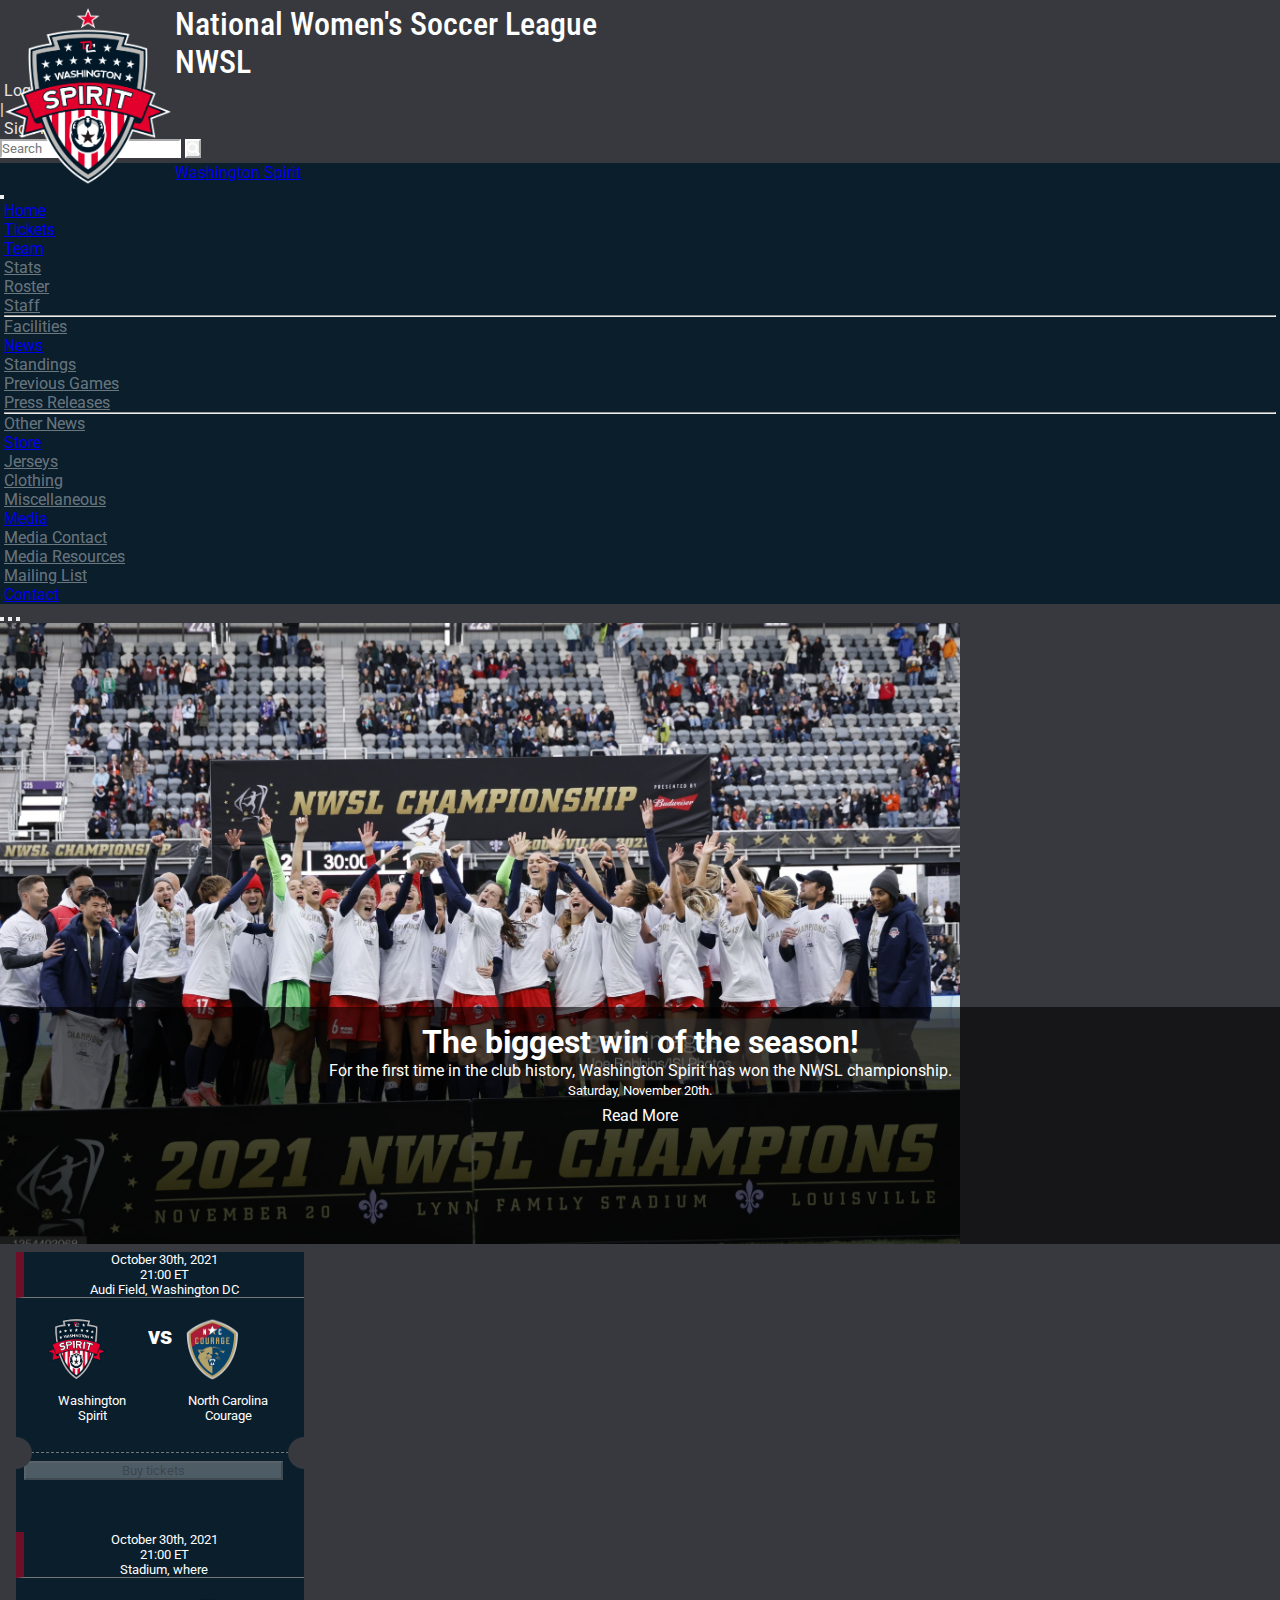
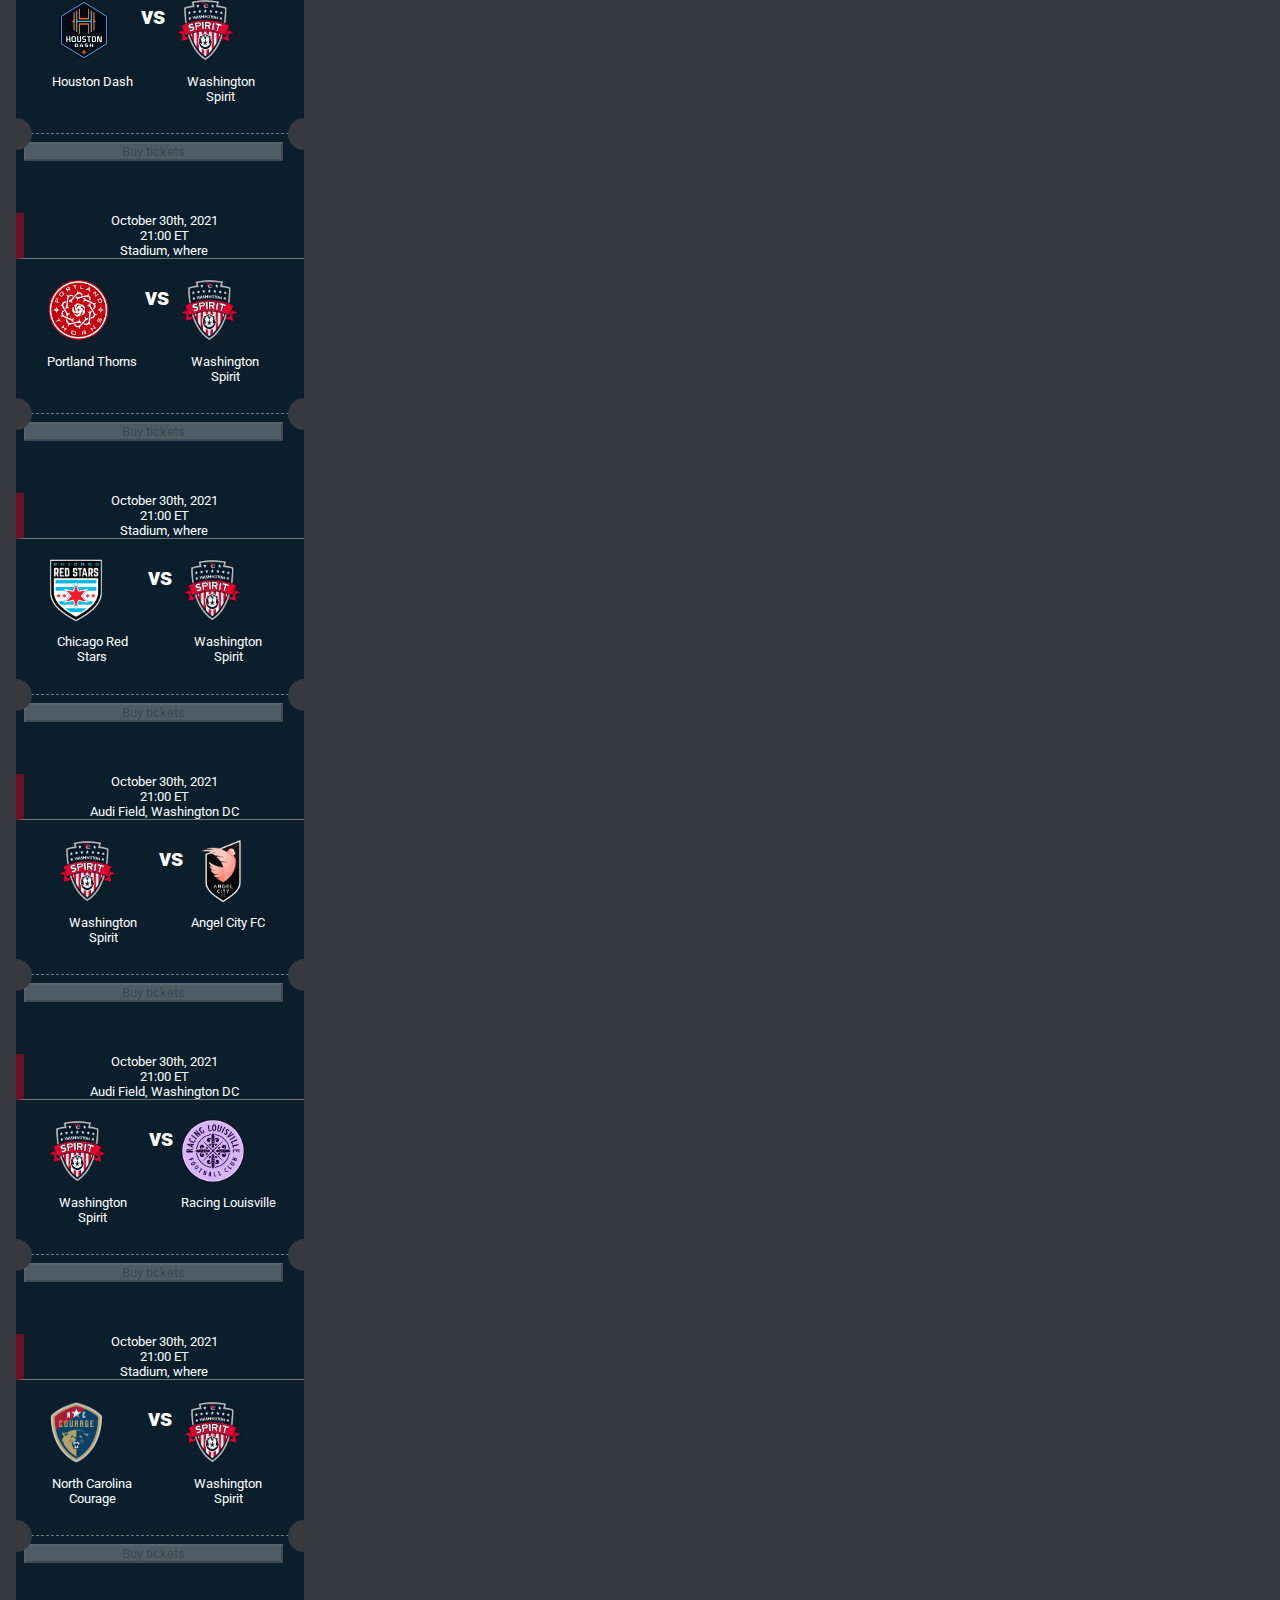
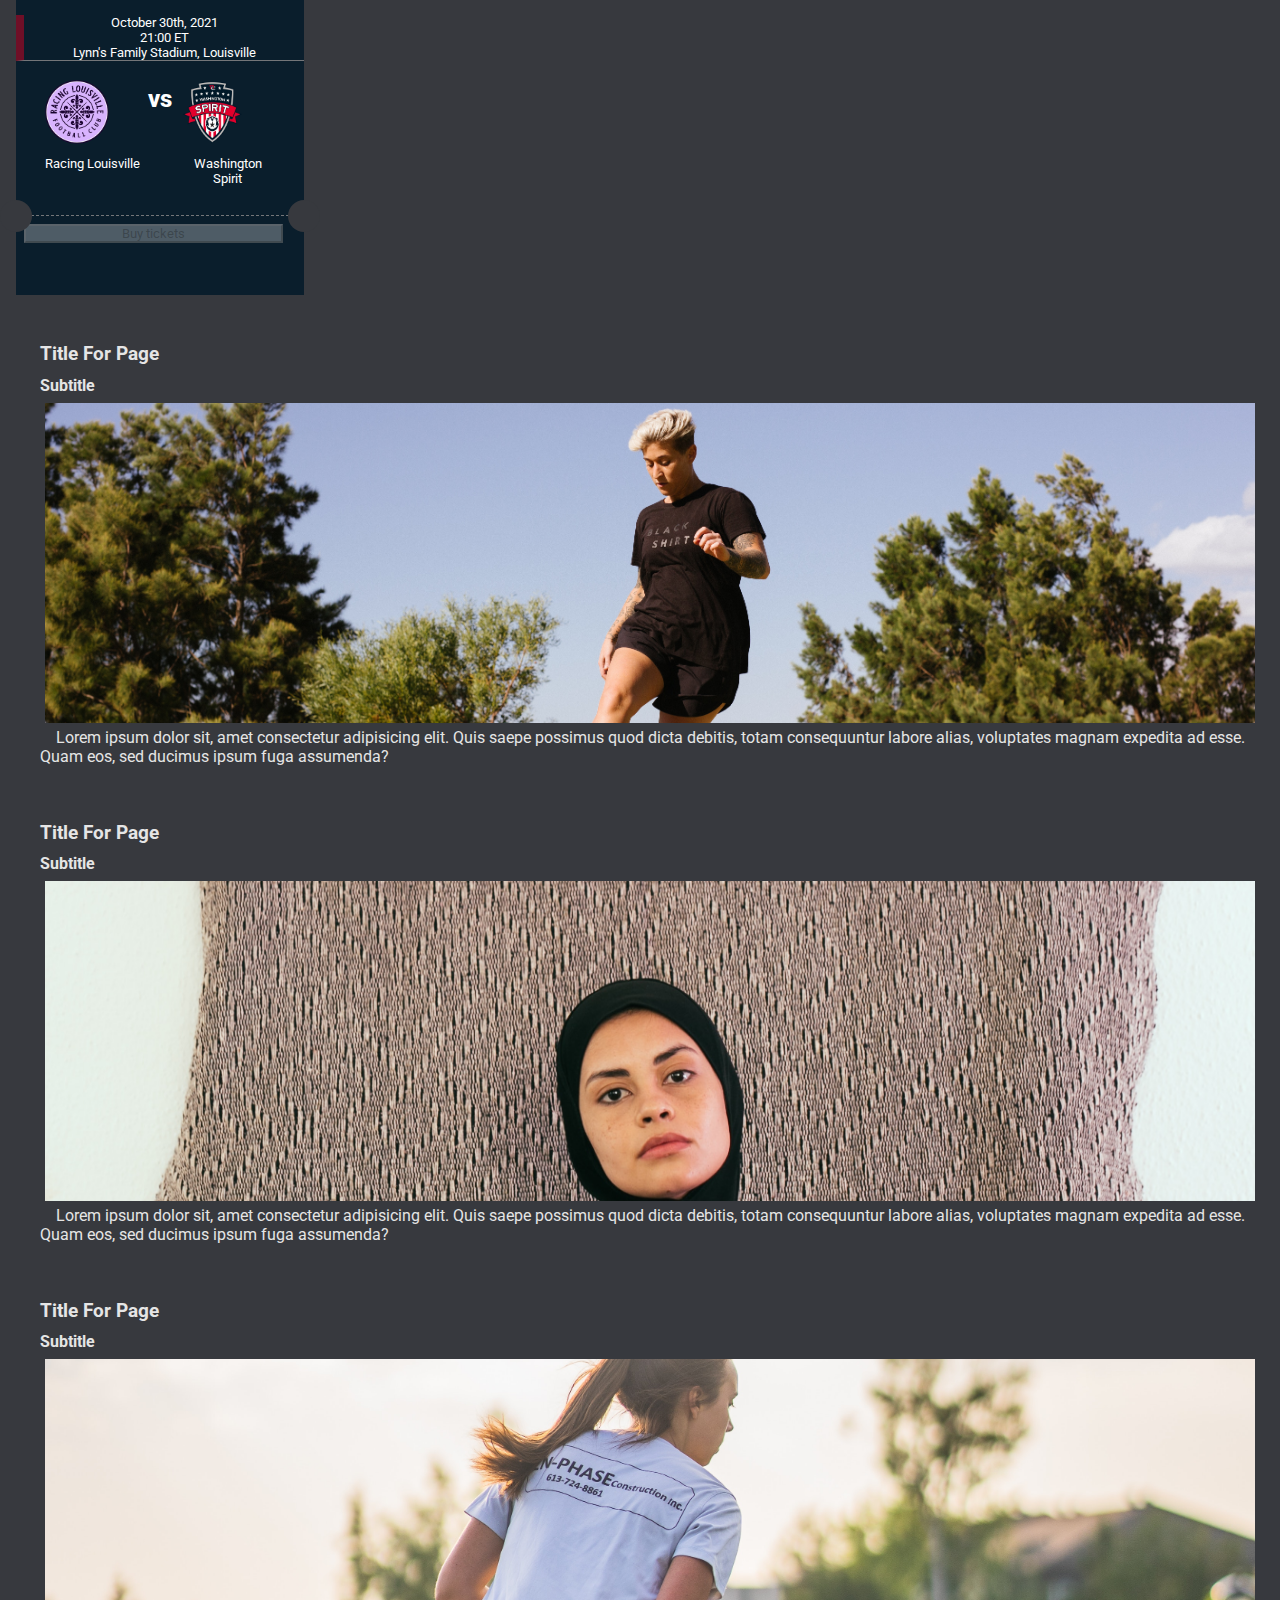
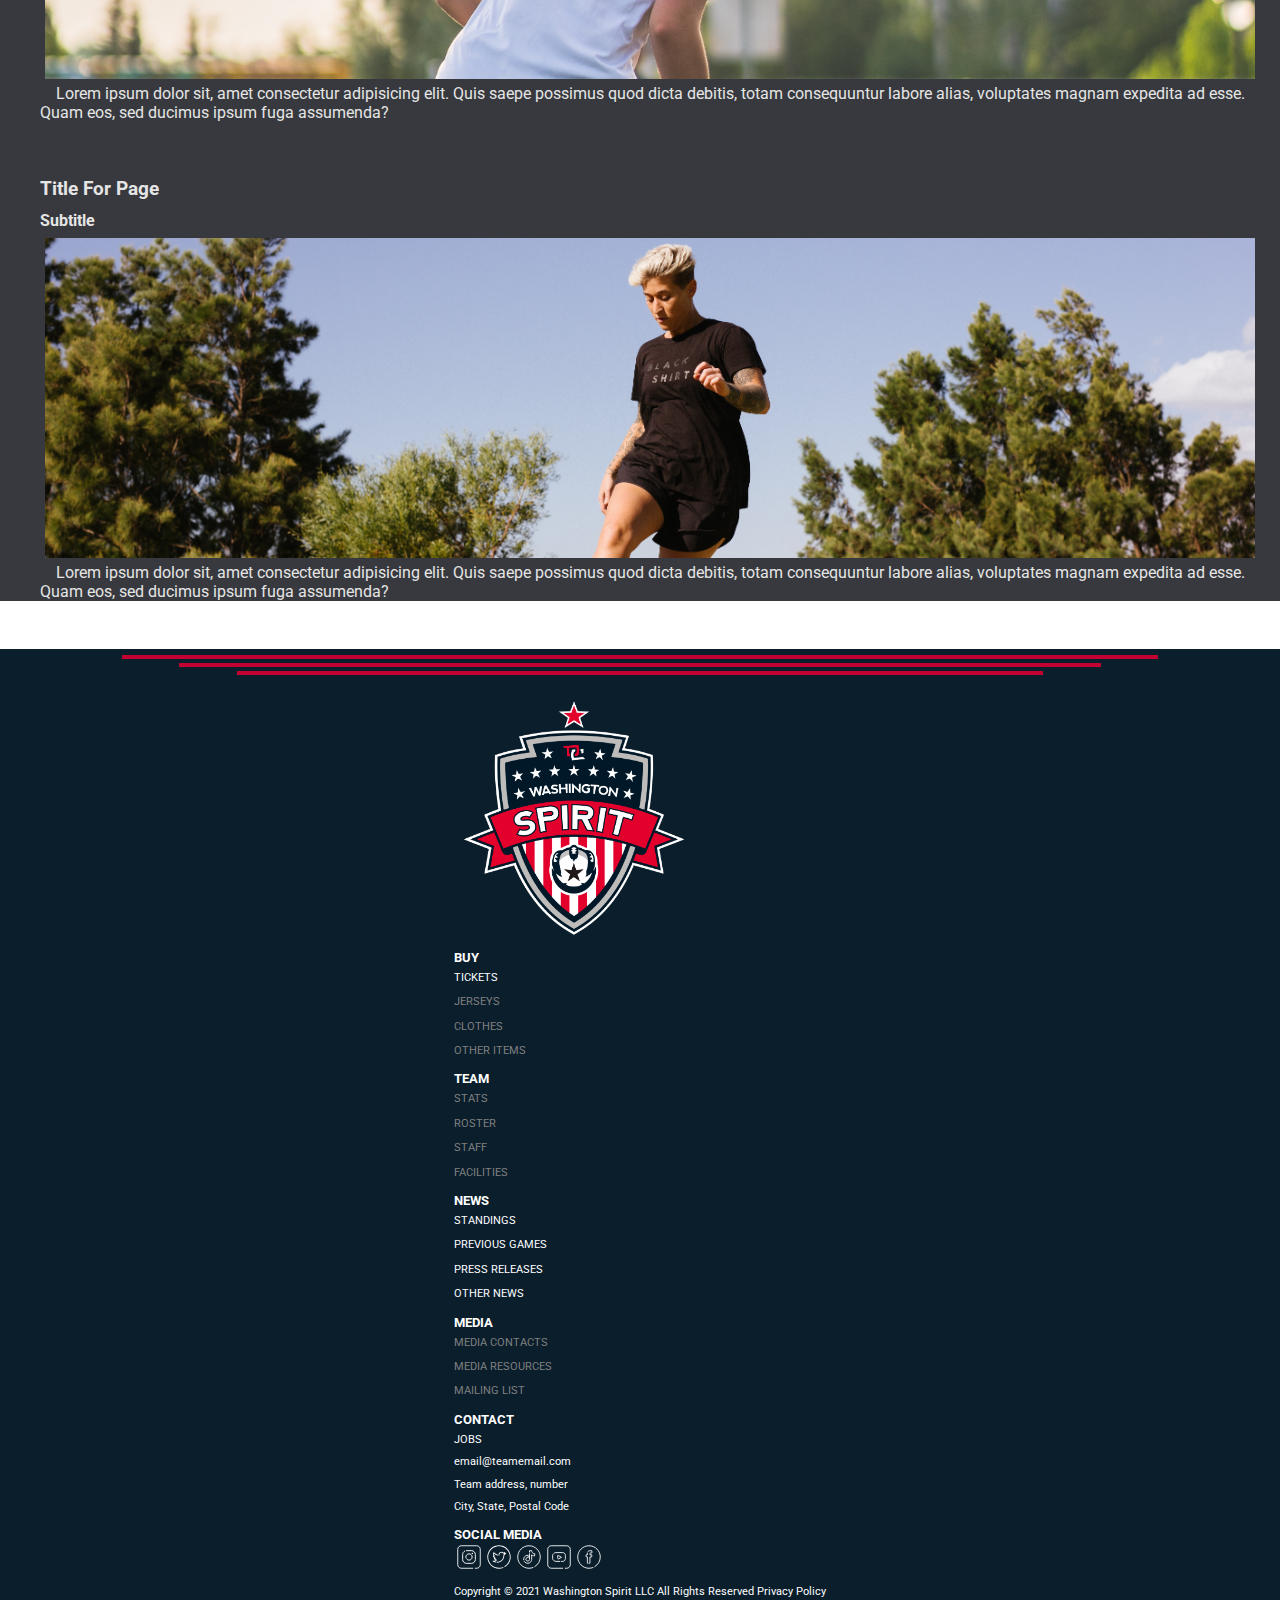
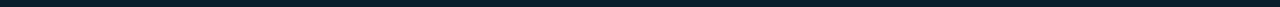
<file: index.html>
<!DOCTYPE html>
<html lang="en">
    <head>
        <meta charset="UTF-8" />
        <meta http-equiv="X-UA-Compatible" content="IE=edge" />
        <meta name="viewport" content="width=device-width, initial-scale=1.0" />
        <meta name="description" 
            content="Official website of the Washington Spirit, part of the National Women's Soccer League. 
                    Get all the info you need about the team here: News, roster, player info, stats, info, game schedules, tickets, and much more."/>
        <meta name="keywords" 
            content="Washington Spirit, team, NWSL, National Women's Soccer League, football, soccer, USA, America, 
                    women's football, women's soccer, soccer league, football league,  
                    Tickets, News, Roster, Schedule, Latest News, Stats, Games, Info, Contact, Coaching Staff, Media Resources,
                    Shop, Official Match Jerseys, Jerseys, Shop Now,
                    Instagram, Facebook, Youtube, Tiktok, 
                    Copyright © 2021 Washington Spirit LLC All Rights Reserved Privacy Policy" />

        <title>Washington Spirit Homepage</title>
        
        <link href="https://cdn.jsdelivr.net/npm/bootstrap@5.1.3/dist/css/bootstrap.min.css" rel="stylesheet"
            integrity="sha384-1BmE4kWBq78iYhFldvKuhfTAU6auU8tT94WrHftjDbrCEXSU1oBoqyl2QvZ6jIW3" crossorigin="anonymous" />
        <link rel="icon" type="image/x-icon" href="imgs/washington-spirit.svg">
        <link rel="stylesheet" href="https://cdnjs.cloudflare.com/ajax/libs/font-awesome/4.7.0/css/font-awesome.min.css" />
        <link rel="stylesheet" href="css/style.css" />
        <link rel="preconnect" href="https://fonts.googleapis.com" />
        <link rel="preconnect" href="https://fonts.gstatic.com" crossorigin />
        <link href="https://fonts.googleapis.com/css2?family=Roboto&display=swap" rel="stylesheet" />
        <link href="https://unpkg.com/aos@2.3.1/dist/aos.css" rel="stylesheet" />
    </head>

    <body class="d-flex flex-column">

        
        <div class="topheader">

            <div class="logo_team row-wrap d-none d-lg-block">
                <img src="./imgs/washington_spirit_crest.png" alt="Team logo" width="180">
            </div>  

            <header class="header container-fluid">
                <div class="row align-items-center">

                    <div class="headder__teamname-container col-sm-6 col-lg-8 d-none d-sm-block">
                        <h1 class="d-none d-xl-block header__teamname">National Women's Soccer League</h1>
                        <h1 class="d-block d-xl-none header__teamname">NWSL</h1>
                    </div>

                    <div class="col-10 col-sm-3 col-lg-2">
                        <div class="account d-flex justify-content-end">
                            <div class="header__searchitem search__login d-flex justify-content-end">
                                <a href="">Log in</a>
                            </div>
                            <div class="vertical-line">|</div>
                            <div class="header__searchitem search__signin">
                                <a href="">Sign in</a>
                            </div>
                        </div>
                    </div>
                    
                    <div class="header__search col-2 col-sm-3 col-lg-2">
                        <form class="d-flex justify-content-end">
                            <input class="form-control me-2 d-none d-sm-block outline-white" type="search" placeholder="Search" aria-label="Search">
                            <button class="btn btn-outline-success outline-white btn-red" type="submit" title="Search"><i class="fa fa-search"></i></button>
                        </form>
                    </div>

                </div>
            </header>
            
            <!-- NEW NAVBAR -->

            <nav class="navbar navbar-expand-lg navbar-dark">
                <div class="container-fluid justify-content-start">
                    <a class="navbar-brand" href="#">Washington Spirit</a>

                    <div class="toggler-button order-first">
                        <button class="navbar-toggler" type="button" data-bs-toggle="collapse" 
                            data-bs-target="#navbarNavDropdown" aria-controls="navbarNavDropdown" aria-expanded="false" aria-label="Toggle navigation">
                            <span class="navbar-toggler-icon"></span>
                        </button>
                    </div>

                    <div class="collapse navbar-collapse" id="navbarNavDropdown">
                        <ul class="navbar-nav">

                            <li class="nav-item">
                            <a class="nav-link active" aria-current="page" href="index.html">Home</a>
                            </li>

                            <li class="nav-item">
                                <a class="nav-link" href="pages/tickets.html">Tickets</a>
                            </li>

                            <li class="nav-item dropdown nav__menuitem">
                                <a class="nav-link disabled dropdown-toggle" href="#" id="teamDropdown" role="button" data-bs-toggle="dropdown" aria-expanded="false">
                                    Team
                                </a>
                                <ul class="dropdown-menu" aria-labelledby="TeamDropdown">
                                    <li><a class="dropdown-item" href="pages/team.html">Stats</a></li>
                                    <li><a class="dropdown-item" href="pages/team.html">Roster</a></li>
                                    <li><a class="dropdown-item" href="pages/team.html">Staff</a></li>
                                    <li><hr class="dropdown-divider"></li>
                                    <li><a class="dropdown-item" href="pages/team.html">Facilities</a></li>
                                </ul>
                            </li>

                            <li class="nav-item dropdown">
                                <a class="nav-link dropdown-toggle" href="#" id="newsDropdown" role="button" data-bs-toggle="dropdown" aria-expanded="false">
                                    News
                                </a>
                                <ul class="dropdown-menu" aria-labelledby="newsDropdown">
                                    <li><a class="dropdown-item" href="pages/news.html">Standings</a></li>
                                    <li><a class="dropdown-item" href="pages/news.html">Previous Games</a></li>
                                    <li><a class="dropdown-item" href="pages/news.html">Press Releases</a></li>
                                    <li><hr class="dropdown-divider"></li>
                                    <li><a class="dropdown-item" href="pages/news.html">Other News</a></li>
                                </ul>
                            </li>
                            
                            <li class="nav-item dropdown">
                                <a class="nav-link disabled dropdown-toggle" href="#" id="storeDropdown" role="button" data-bs-toggle="dropdown" aria-expanded="false">
                                    Store
                                </a>
                                <ul class="dropdown-menu" aria-labelledby="storeDropdown">
                                    <li><a class="dropdown-item" href="pages/store.html">Jerseys</a></li>
                                    <li><a class="dropdown-item" href="pages/store.html">Clothing</a></li>
                                    <li><a class="dropdown-item" href="pages/store.html">Miscellaneous</a></li>
                                </ul>
                            </li>

                            <li class="nav-item dropdown">
                                <a class="nav-link disabled dropdown-toggle" href="#" id="mediaDropdown" role="button" data-bs-toggle="dropdown" aria-expanded="false">
                                    Media
                                </a>
                                <ul class="dropdown-menu" aria-labelledby="mediaDropdown">
                                    <li><a class="dropdown-item" href="pages/media.html">Media Contact</a></li>
                                    <li><a class="dropdown-item" href="pages/media.html">Media Resources</a></li>
                                    <li><a class="dropdown-item" href="pages/media.html">Mailing List</a></li>
                                </ul>
                            </li>

                            <li class="nav-item">
                                <a class="nav-link" href="pages/contact.html">Contact</a>
                            </li>

                        </ul>
                    </div>
                </div>
            </nav>

        </div>

        
        <div class="content content-index">

            <!-- CAROUSEL WITH IMPORTANT NEWS  -->
            <div id="bignew-carousel" class="carousel slide" data-bs-ride="carousel">
                <div class="carousel-indicators">
                    <button type="button" data-bs-target="#bignew-carousel" data-bs-slide-to="0" class="active" aria-current="true" aria-label="Slide 1"></button>
                    <button type="button" data-bs-target="#bignew-carousel" data-bs-slide-to="1" aria-label="Slide 2"></button>
                    <button type="button" data-bs-target="#bignew-carousel" data-bs-slide-to="2" aria-label="Slide 3"></button>
                </div>
                <div class="carousel-inner">
                    <div id="bignew-1" class="carousel-item data-interval=1 active">
                        <img src="imgs/gettyimages-1354493968-2048x2048.jpg" class="d-block w-100" alt="The team celebrating">
                        <div class="carousel-item__caption d-none d-md-block">
                            <h5 class="bignew__title">The biggest win of the season!</h5>
                            <p class="bignew__text"> For the first time in the club history, Washington Spirit has won the NWSL championship.</p>
                            <p class="bignew__small-text"> Saturday, November 20th.</p>
                            <a href="" class="bignew__read">Read More</a>
                        </div>
                    </div>
                    <div id="bignew-2" class="carousel-item data-interval=1">
                        <img src="imgs/pexels-mica-asato-1198174_crop.jpg" class="d-block w-100" alt="The team celebrating">
                        <div class="carousel-item__caption d-none d-md-block">
                            <h5 class="bignew__title">A big away win for the team!</h5>
                            <p class="bignew__text"> For the first time in club history, the team has won a championship.</p>
                            <p class="bignew__small-text"> Saturday, October 22nd.</p>
                            <a href="" class="bignew__read">Read More</a>
                        </div>
                    </div>
                    <div id="bignew-3" class="carousel-item data-interval=1">
                        <img src="imgs/pexels-mica-asato-1198174_crop.jpg" class="d-block w-100" alt="The team celebrating">
                        <div class="carousel-item__caption d-none d-md-block">
                            <h5 class="bignew__title">A big away win for the team!</h5>
                            <p class="bignew__text"> For the first time in club history, the team has won a championship.</p>
                            <p class="bignew__small-text"> Saturday, October 22nd.</p>
                            <a href="" class="bignew__read">Read More</a>
                        </div>
                    </div>
                </div>
            </div>

            <!-- CAROUSEL NEXT MATCHES  -->
            <div class="nextmatches-carousel d-flex flex-nowrap">
                <div class="matches__match card">
                    <div class="match__info card-header">
                        <p>October 30th, 2021
                            <br>21:00 ET
                            <br>Audi Field, Washington DC
                        </p>
                    </div>
                    <div class="match__teams card-body">
                        <div class="team d-flex flex-column justify-content-center align-items-center">
                            <img src="imgs/Teams/WASpirit-Logo.png" alt="Washington Spirit Logo"
                                class="team__logo"></img>
                            <p class="team__name">Washington Spirit</p>
                        </div>
                        <p class="vs">vs</p>
                        <div class="team d-flex flex-column justify-content-center align-items-center">
                            <img src="imgs/Teams/NCCourage-Logo.png" alt="North Carolina Courage Logo"
                                class="team__logo"></img>
                            <p class="team__name">North Carolina Courage</p>
                        </div>
                    </div>
                    <div class="match__tickets d-flex justify-content-center align-items-end">
                        <button type="button" class="btn btn-danger ticket" disabled>
                            Buy tickets
                        </button>
                    </div>
                </div>
                <div class="matches__match card">
                    <div class="match__info card-header">
                        <p>October 30th, 2021
                            <br>21:00 ET
                            <br>Stadium, where
                        </p>
                    </div>
                    <div class="match__teams card-body">
                        <div class="team d-flex flex-column justify-content-center align-items-center">
                            <img src="imgs/Teams/HOUSDash-Logo.png" alt="Houston Dash Logo" class="team__logo"></img>
                            <p class="team__name">Houston Dash</p>
                        </div>
                        <p class="vs">vs</p>
                        <div class="team d-flex flex-column justify-content-center align-items-center">
                            <img src="imgs/Teams/WASpirit-Logo.png" alt="Washington Spirit Logo"
                                class="team__logo"></img>
                            <p class="team__name">Washington Spirit</p>
                        </div>
                    </div>
                    <div class="match__tickets d-flex justify-content-center align-items-end">
                        <button type="button" class="btn btn-danger ticket" disabled>
                            Buy tickets
                        </button>
                    </div>
                </div>
                <div class="matches__match card">
                    <div class="match__info card-header">
                        <p>October 30th, 2021
                            <br>21:00 ET
                            <br>Stadium, where
                        </p>
                    </div>
                    <div class="match__teams card-body">
                        <div class="team d-flex flex-column justify-content-center align-items-center">
                            <img src="imgs/Teams/PORThorns-Logo.png" alt="Portland Thorns Logo"
                                class="team__logo"></img>
                            <p class="team__name">Portland Thorns</p>
                        </div>
                        <p class="vs">vs</p>
                        <div class="team d-flex flex-column justify-content-center align-items-center">
                            <img src="imgs/Teams/WASpirit-Logo.png" alt="Washington Spirit Logo"
                                class="team__logo"></img>
                            <p class="team__name">Washington Spirit</p>
                        </div>
                    </div>
                    <div class="match__tickets d-flex justify-content-center align-items-end">
                        <button type="button" class="btn btn-danger ticket" disabled>
                            Buy tickets
                        </button>
                    </div>
                </div>
                <div class="matches__match card">
                    <div class="match__info card-header">
                        <p>October 30th, 2021
                            <br>21:00 ET
                            <br>Stadium, where
                        </p>
                    </div>
                    <div class="match__teams card-body">
                        <div class="team d-flex flex-column justify-content-center align-items-center">
                            <img src="imgs/Teams/CHIRedStars-Logo.png" alt="Chicago Red Stars Logo"
                                class="team__logo"></img>
                            <p class="team__name">Chicago Red Stars</p>
                        </div>
                        <p class="vs">vs</p>
                        <div class="team d-flex flex-column justify-content-center align-items-center">
                            <img src="imgs/Teams/WASpirit-Logo.png" alt="Washington Spirit Logo"
                                class="team__logo"></img>
                            <p class="team__name">Washington Spirit</p>
                        </div>
                    </div>
                    <div class="match__tickets d-flex justify-content-center align-items-end">
                        <button type="button" class="btn btn-danger ticket" disabled>
                            Buy tickets
                        </button>
                    </div>
                </div>
                <div class="matches__match">
                    <div class="match__info card-header">
                        <p>October 30th, 2021
                            <br>21:00 ET
                            <br>Audi Field, Washington DC
                        </p>
                    </div>
                    <div class="match__teams card-body">
                        <div class="team d-flex flex-column justify-content-center align-items-center">
                            <img src="imgs/Teams/WASpirit-Logo.png" alt="Washington Spirit Logo"
                                class="team__logo"></img>
                            <p class="team__name">Washington Spirit</p>
                        </div>
                        <p class="vs">vs</p>
                        <div class="team d-flex flex-column justify-content-center align-items-center">
                            <img src="imgs/Teams/ACFC-Logo.png" alt="Angel City FC Logo" class="team__logo"></img>
                            <p class="team__name">Angel City FC</p>
                        </div>
                    </div>
                    <div class="match__tickets d-flex justify-content-center align-items-end">
                        <button type="button" class="btn btn-danger ticket" disabled>
                            Buy tickets
                        </button>
                    </div>
                </div>
                <div class="matches__match">
                    <div class="match__info card-header">
                        <p>October 30th, 2021
                            <br>21:00 ET
                            <br>Audi Field, Washington DC
                        </p>
                    </div>
                    <div class="match__teams card-body">
                        <div class="team d-flex flex-column justify-content-center align-items-center">
                            <img src="imgs/Teams/WASpirit-Logo.png" alt="Washington Spirit Logo"
                                class="team__logo"></img>
                            <p class="team__name">Washington Spirit</p>
                        </div>
                        <p class="vs">vs</p>
                        <div class="team d-flex flex-column justify-content-center align-items-center">
                            <img src="imgs/Teams/LOURacing-Logo.png" alt="Racing Louisville Logo"
                                class="team__logo"></img>
                            <p class="team__name">Racing Louisville</p>
                        </div>
                    </div>
                    <div class="match__tickets d-flex justify-content-center align-items-end">
                        <button type="button" class="btn btn-danger ticket" disabled>
                            Buy tickets
                        </button>
                    </div>
                </div>
                <div class="matches__match">
                    <div class="match__info card-header">
                        <p>October 30th, 2021
                            <br>21:00 ET
                            <br>Stadium, where
                        </p>
                    </div>
                    <div class="match__teams card-body">
                        <div class="team d-flex flex-column justify-content-center align-items-center">
                            <img src="imgs/Teams/NCCourage-Logo.png" alt="North Carolina Courage Logo"
                                class="team__logo"></img>
                            <p class="team__name">North Carolina Courage</p>
                        </div>
                        <p class="vs">vs</p>
                        <div class="team d-flex flex-column justify-content-center align-items-center">
                            <img src="imgs/Teams/WASpirit-Logo.png" alt="Washington Spirit Logo"
                                class="team__logo"></img>
                            <p class="team__name">Washington Spirit</p>
                        </div>
                    </div>
                    <div class="match__tickets d-flex justify-content-center align-items-end">
                        <button type="button" class="btn btn-danger ticket" disabled>
                            Buy tickets
                        </button>
                    </div>
                </div>
                <div class="matches__match">
                    <div class="match__info card-header">
                        <p>October 30th, 2021
                            <br>21:00 ET
                            <br>Lynn's Family Stadium, Louisville
                        </p>
                    </div>
                    <div class="match__teams card-body">
                        <div class="team d-flex flex-column justify-content-center align-items-center">
                            <img src="imgs/Teams/LOURacing-Logo.png" alt="Racing Louisville Logo"
                                class="team__logo"></img>
                            <p class="team__name">Racing Louisville</p>
                        </div>
                        <p class="vs">vs</p>
                        <div class="team d-flex flex-column justify-content-center align-items-center">
                            <img src="imgs/Teams/WASpirit-Logo.png" alt="Washington Spirit Logo"
                                class="team__logo"></img>
                            <p class="team__name">Washington Spirit</p>
                        </div>
                    </div>
                    <div class="match__tickets d-flex justify-content-center align-items-end">
                        <button type="button" class="btn btn-danger ticket" disabled>
                            Buy tickets
                        </button>
                    </div>
                </div>
            </div>

            <section class="posts container-fluid">
                <div class="row">

                    <article class="posts__post col-12 col-md-6">
                        <h2 class="post__title">Title for page</h2>
                        <h3 class="post__subtitle">Subtitle</h3>
                        <div class="post__image">
                            <img src="imgs/pexels-rfstudio-3621960.jpg" alt="Image of a player with the ball">
                        </div>
                        <p class="post_info"> 
                            Lorem ipsum dolor sit, amet consectetur adipisicing elit. Quis saepe possimus quod dicta debitis, 
                            totam consequuntur labore alias, voluptates magnam expedita ad esse. Quam eos, sed ducimus ipsum fuga assumenda? 
                        </p>
                    </article>

                    <article class="posts__post col-12 col-md-6">
                        <h2 class="post__title">Title for page</h2>
                        <h3 class="post__subtitle">Subtitle</h3>
                        <div class="post__image">
                            <img src="imgs/pexels-rfstudio-3819585.jpg" alt="Image of a player with the ball">
                        </div>
                        <p class="post_info"> 
                            Lorem ipsum dolor sit, amet consectetur adipisicing elit. Quis saepe possimus quod dicta debitis, 
                            totam consequuntur labore alias, voluptates magnam expedita ad esse. Quam eos, sed ducimus ipsum fuga assumenda? 
                        </p>
                    </article>

                    <article class="posts__post col-12 col-md-6">
                        <h2 class="post__title">Title for page</h2>
                        <h3 class="post__subtitle">Subtitle</h3>
                        <div class="post__image">
                            <img src="imgs/pexels-jeandaniel-francoeur-4789457.jpg" alt="Image of a player with the ball">
                        </div>
                        <p class="post_info"> 
                            Lorem ipsum dolor sit, amet consectetur adipisicing elit. Quis saepe possimus quod dicta debitis, 
                            totam consequuntur labore alias, voluptates magnam expedita ad esse. Quam eos, sed ducimus ipsum fuga assumenda? 
                        </p>
                    </article>
            
                    <article class="posts__post col-12 col-md-6">
                        <h2 class="post__title">Title for page</h2>
                        <h3 class="post__subtitle">Subtitle</h3>
                        <div class="post__image">
                            <img src="./imgs/pexels-rfstudio-3621960.jpg" alt="Image of a player with the ball">
                        </div>
                        <p class="post_info"> 
                            Lorem ipsum dolor sit, amet consectetur adipisicing elit. Quis saepe possimus quod dicta debitis, 
                            totam consequuntur labore alias, voluptates magnam expedita ad esse. Quam eos, sed ducimus ipsum fuga assumenda? 
                        </p>
                    </article>
                </div>

            </section>

        </div>

        <footer class="footer">
            <div class="footer__lines">
                <hr class="footer__lines-1">
                <hr class="footer__lines-2">
                <hr class="footer__lines-3">
            </div>

            <div class="container-fluid">
                <div class="footer__column-list row align-items-center">

                    <div class="footercolumn__logo col-12 col-sm-4 col-md-2 d-flex justify-content-center align-items-center">
                        <img src="./imgs/washington_spirit_crest.png" alt="Team logo">
                    </div>   
                    
                    <div class="col-12 col-sm-8 col-md-10 container-fluid">
                        <div class="row">

                            <div class="footer__column col-2">
                                <h5 class="footer__text">BUY</h5>
                                <ul class="footer__list">
                                    <li>
                                        <a href="./pages/tickets.html">TICKETS</a>
                                    </li>
                                    <li>
                                        <a href="./pages/store.html" class="disabled">JERSEYS</a>
                                    </li>
                                    <li>
                                        <a href="./pages/store.html" class="disabled">CLOTHES</a>
                                    </li>
                                    <li>
                                        <a href="./pages/store.html" class="disabled">OTHER ITEMS</a>
                                    </li> 
                                </ul>
                            </div>
                            <div class="footer__column col-2">
                                <h5 class="footer__text">TEAM</h5>
                                <ul class="footer__list">
                                    <li>
                                        <a href="./pages/team.html" class="disabled">STATS</a>
                                    </li>
                                    <li>
                                        <a href="./pages/team.html" class="disabled">ROSTER</a>
                                    </li>
                                    <li>
                                        <a href="./pages/team.html" class="disabled">STAFF</a>
                                    </li>
                                    <li>
                                        <a href="./pages/team.html" class="disabled">FACILITIES</a>
                                    </li>
                                </ul>
                            </div>
                            <div class="footer__column col-2">
                                <h5 class="footer__text">NEWS</h5>
                                <ul class="footer__list">
                                    <li>
                                        <a href="./pages/news.html">STANDINGS</a>
                                    </li>
                                    <li>
                                        <a href="./pages/news.html">PREVIOUS GAMES</a>
                                    </li>
                                    <li>
                                        <a href="./pages/news.html">PRESS RELEASES</a>
                                    </li>
                                    <li>
                                        <a href="./pages/news.html">OTHER NEWS</a>
                                    </li>
                                </ul>
                            </div>
                            <div class="footer__column col-2">
                                <h5 class="footer__text">MEDIA</h5>
                                <ul class="footer__list">
                                    <li>
                                        <a href="./pages/media.html" class="disabled">MEDIA CONTACTS</a>
                                    </li>
                                    <li>
                                        <a href="./pages/media.html" class="disabled">MEDIA RESOURCES</a>
                                    </li>
                                    <li>
                                        <a href="./pages/media.html" class="disabled">MAILING LIST</a>
                                    </li>
                                </ul>
                            </div>
                            <div class="footer__column col-2">
                                <h5 class="footer__text">CONTACT</h5>
                                <ul class="footer__list">
                                    <li>
                                        <a href="./pages/contact.html">JOBS</a>
                                    </li>
                                    <li>
                                        <p>email@teamemail.com</p>
                                    </li>
                                    <li>
                                        <p>Team address, number <br>
                                        City, State, Postal Code</p>
                                    </li>
                                </ul>
                            </div>
                            <div class="footer__column col-2">
                                <h5 class="footer__text">SOCIAL MEDIA</h5>
                                <ul class="socialmedia row-wrap">
                                    <li>
                                        <a href="https://www.instagram.com/"><img src="./imgs/instagram-icon.svg" alt="Instagram logo" width="30"></a>
                                    </li>
                                    <li>
                                        <a href="https://twitter.com/home"><img src="./imgs/twitter-icon.svg" alt="Twitter logo" width="30"></a>
                                    </li>
                                    <li>
                                        <a href="https://tiktok.com/"><img src="./imgs/tiktok-icon.svg" alt="TikTok logo" width="30"></a>
                                    </li>
                                    <li>
                                        <a href="https://youtube.com/"><img src="./imgs/youtube-icon.svg" alt="TikTok logo" width="30"></a>
                                    </li>
                                    <li>
                                        <a href="https://www.facebook.com/"><img src="./imgs/facebook-icon.svg" alt="Facebook logo" width="30"></a>
                                    </li>
                                </ul>
                            </div>
                        </div>
                    </div>
                    <div class="copyright footer__text">
                        <p>Copyright © 2021 Washington Spirit LLC All Rights Reserved Privacy Policy</p>
                    </div>
                </div>
            </div>
        </footer>

        
        <script src="https://unpkg.com/aos@2.3.1/dist/aos.js"></script>
        <script>
            AOS.init();
        </script>
        <script src="https://cdn.jsdelivr.net/npm/bootstrap@5.1.3/dist/js/bootstrap.bundle.min.js" integrity="sha384-ka7Sk0Gln4gmtz2MlQnikT1wXgYsOg+OMhuP+IlRH9sENBO0LRn5q+8nbTov4+1p" crossorigin="anonymous"></script>
    </body>
</html>
</file>
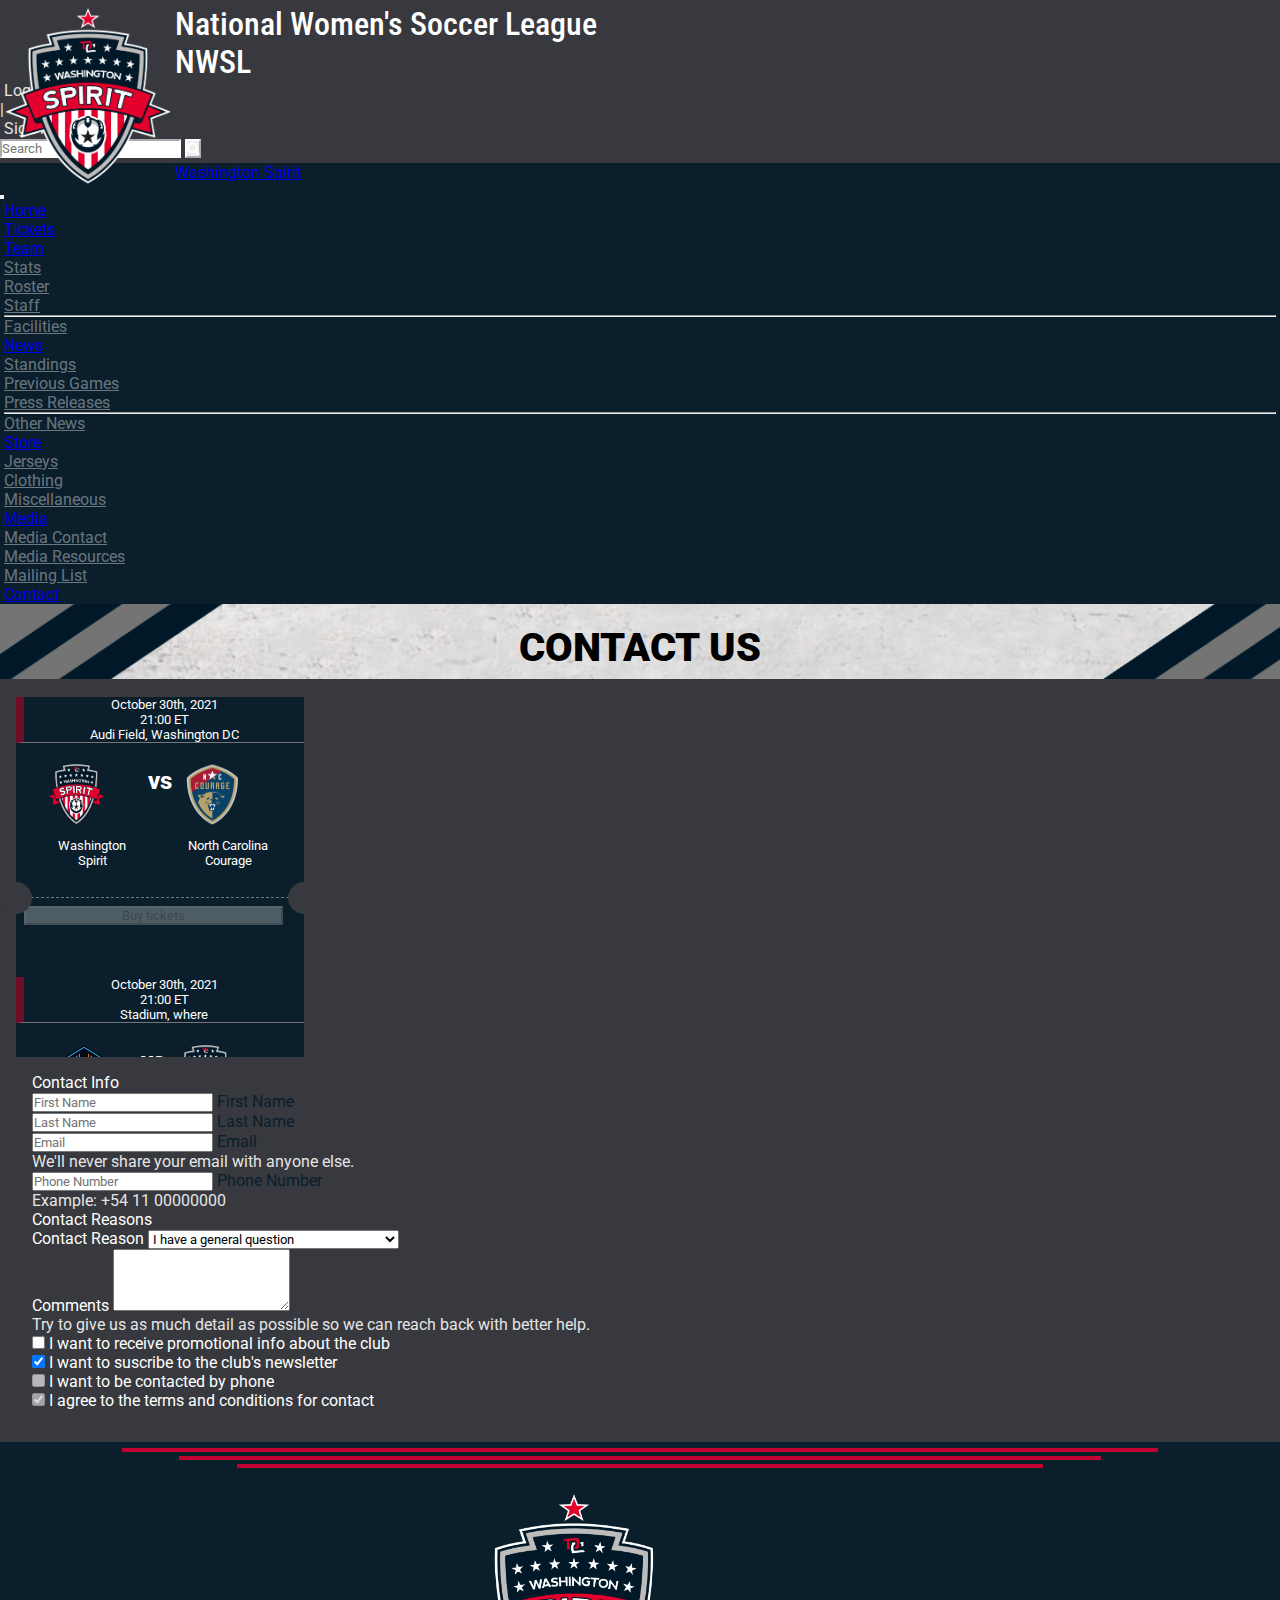
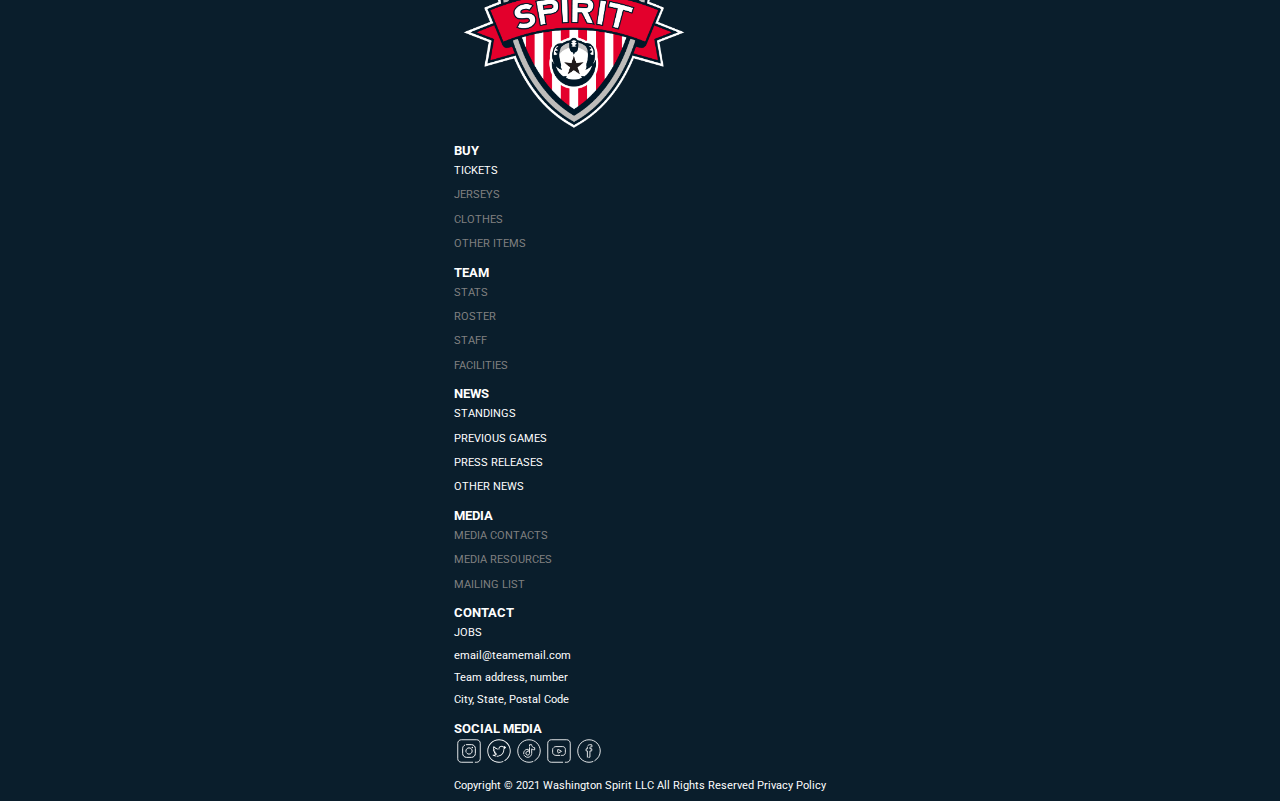
<file: pages/contact.html>
<!DOCTYPE html>
<html lang="en">
    <head>
        <meta charset="UTF-8"/>
        <meta http-equiv="X-UA-Compatible" content="IE=edge"/>
        <meta name="viewport" content="width=device-width, initial-scale=1.0"/>
        <meta name="description" 
            content="Contact page of the Washington Spirit, part of the National Women's Soccer League. 
                    Find the contact info for our media team, PR team and organization." />
        <meta name="keywords" 
            content="Washington Spirit, team, NWSL, National Women's Soccer League, football, soccer, USA, America, 
                    women's football, women's soccer, soccer league, football league,  
                    Tickets, News, Roster, Schedule, Latest News, Stats, Games, Info, Contact, Coaching Staff, Media Resources,
                    Shop, Official Match Jerseys, Jerseys, Shop Now,
                    Instagram, Facebook, Youtube, Tiktok, 
                    Media Contact, Media Team, PR team, PR Contact, Organization Contact, Email, Telephone" />

        <title>Contact</title>

        <link href="https://cdn.jsdelivr.net/npm/bootstrap@5.1.3/dist/css/bootstrap.min.css" rel="stylesheet" 
            integrity="sha384-1BmE4kWBq78iYhFldvKuhfTAU6auU8tT94WrHftjDbrCEXSU1oBoqyl2QvZ6jIW3" crossorigin="anonymous" />
        <link rel="icon" type="image/x-icon" href="../imgs/washington-spirit.svg">
        <link rel="stylesheet" href="https://cdnjs.cloudflare.com/ajax/libs/font-awesome/4.7.0/css/font-awesome.min.css" />
        <link rel="stylesheet" href="../css/style.css" />
        <link rel="preconnect" href="https://fonts.googleapis.com" />
        <link rel="preconnect" href="https://fonts.gstatic.com" crossorigin />
        <link href="https://fonts.googleapis.com/css2?family=Roboto&display=swap" rel="stylesheet" />
        <link href="https://unpkg.com/aos@2.3.1/dist/aos.css" rel="stylesheet" />
    </head>
    <body class="d-flex flex-column"> 

    <div class="topheader">
    
        <div class="logo_team row-wrap d-none d-lg-block">
            <img src="../imgs/washington_spirit_crest.png" alt="Team logo" width="180">
        </div>
    
        <header class="header container-fluid">
            <div class="row align-items-center">
    
                <div class="headder__teamname-container col-sm-6 col-lg-8 d-none d-sm-block">
                    <h1 class="d-none d-xl-block header__teamname">National Women's Soccer League</h1>
                    <h1 class="d-block d-xl-none header__teamname">NWSL</h1>
                </div>
    
                <div class="col-10 col-sm-3 col-lg-2">
                    <div class="account d-flex justify-content-end">
                        <div class="header__searchitem search__login d-flex justify-content-end">
                            <a href="">Log in</a>
                        </div>
                        <div class="vertical-line">|</div>
                        <div class="header__searchitem search__signin">
                            <a href="">Sign in</a>
                        </div>
                    </div>
                </div>
    
                <div class="header__search col-2 col-sm-3 col-lg-2">
                    <form class="d-flex justify-content-end">
                        <input class="form-control me-2 d-none d-sm-block outline-white" type="search" placeholder="Search"
                            aria-label="Search">
                        <button class="btn btn-outline-success outline-white btn-red" type="submit" title="Search"><i
                                class="fa fa-search"></i></button>
                    </form>
                </div>
    
            </div>
        </header>
    
        <!-- NEW NAVBAR -->
    
        <nav class="navbar navbar-expand-lg navbar-dark">
            <div class="container-fluid justify-content-start">
                <a class="navbar-brand" href="#">Washington Spirit</a>
    
                <div class="toggler-button order-first">
                    <button class="navbar-toggler" type="button" data-bs-toggle="collapse"
                        data-bs-target="#navbarNavDropdown" aria-controls="navbarNavDropdown" aria-expanded="false"
                        aria-label="Toggle navigation">
                        <span class="navbar-toggler-icon"></span>
                    </button>
                </div>
    
                <div class="collapse navbar-collapse" id="navbarNavDropdown">
                    <ul class="navbar-nav">
    
                        <li class="nav-item">
                            <a class="nav-link" aria-current="page" href="../index.html">Home</a>
                        </li>
    
                        <li class="nav-item">
                            <a class="nav-link" href="../pages/tickets.html">Tickets</a>
                        </li>
    
                        <li class="nav-item dropdown nav__menuitem">
                            <a class="nav-link disabled dropdown-toggle" href="#" id="teamDropdown" role="button"
                                data-bs-toggle="dropdown" aria-expanded="false">
                                Team
                            </a>
                            <ul class="dropdown-menu" aria-labelledby="TeamDropdown">
                                <li><a class="dropdown-item" href="../pages/team.html">Stats</a></li>
                                <li><a class="dropdown-item" href="../pages/team.html">Roster</a></li>
                                <li><a class="dropdown-item" href="../pages/team.html">Staff</a></li>
                                <li>
                                    <hr class="dropdown-divider">
                                </li>
                                <li><a class="dropdown-item" href="../pages/team.html">Facilities</a></li>
                            </ul>
                        </li>
    
                        <li class="nav-item dropdown">
                            <a class="nav-link dropdown-toggle" href="#" id="newsDropdown" role="button"
                                data-bs-toggle="dropdown" aria-expanded="false">
                                News
                            </a>
                            <ul class="dropdown-menu" aria-labelledby="newsDropdown">
                                <li><a class="dropdown-item" href="../pages/news.html">Standings</a></li>
                                <li><a class="dropdown-item" href="../pages/news.html">Previous Games</a></li>
                                <li><a class="dropdown-item" href="../pages/news.html">Press Releases</a></li>
                                <li>
                                    <hr class="dropdown-divider">
                                </li>
                                <li><a class="dropdown-item" href="../pages/news.html">Other News</a></li>
                            </ul>
                        </li>
    
                        <li class="nav-item dropdown">
                            <a class="nav-link disabled dropdown-toggle" href="#" id="storeDropdown" role="button"
                                data-bs-toggle="dropdown" aria-expanded="false">
                                Store
                            </a>
                            <ul class="dropdown-menu" aria-labelledby="storeDropdown">
                                <li><a class="dropdown-item" href="../pages/store.html">Jerseys</a></li>
                                <li><a class="dropdown-item" href="../pages/store.html">Clothing</a></li>
                                <li><a class="dropdown-item" href="../pages/store.html">Miscellaneous</a></li>
                            </ul>
                        </li>
    
                        <li class="nav-item dropdown">
                            <a class="nav-link disabled dropdown-toggle" href="#" id="mediaDropdown" role="button"
                                data-bs-toggle="dropdown" aria-expanded="false">
                                Media
                            </a>
                            <ul class="dropdown-menu" aria-labelledby="mediaDropdown">
                                <li><a class="dropdown-item" href="../pages/media.html">Media Contact</a></li>
                                <li><a class="dropdown-item" href="../pages/media.html">Media Resources</a></li>
                                <li><a class="dropdown-item" href="../pages/media.html">Mailing List</a></li>
                            </ul>
                        </li>
    
                        <li class="nav-item">
                            <a class="nav-link active" href="../pages/contact.html">Contact</a>
                        </li>
    
                    </ul>
                </div>
            </div>
        </nav>
    
    </div>
        <div class="content content-contact">

            <div class="image__contact-us">
                <img src="../imgs/graphic-texture.png" alt="A graphic with a texture like stone and some details in blue">
                <p class="image__text">CONTACT US</p>
            </div>
            
            <div class="nextmatches-carousel d-md-flex flex-nowrap d-none">
                <div class="matches__match card">
                    <div class="match__info card-header">
                        <p>October 30th, 2021
                            <br>21:00 ET
                            <br>Audi Field, Washington DC
                        </p>
                    </div>
                    <div class="match__teams card-body">
                        <div class="team d-flex flex-column justify-content-center align-items-center">
                            <img src="../imgs/Teams/WASpirit-Logo.png" alt="Washington Spirit Logo" class="team__logo"></img>
                            <p class="team__name">Washington Spirit</p>
                        </div>
                        <p class="vs">vs</p>
                        <div class="team d-flex flex-column justify-content-center align-items-center">
                            <img src="../imgs/Teams/NCCourage-Logo.png" alt="North Carolina Courage Logo" class="team__logo"></img>
                            <p class="team__name">North Carolina Courage</p>
                        </div>
                    </div>
                    <div class="match__tickets d-flex justify-content-center align-items-end">
                        <button type="button" class="btn btn-danger ticket" disabled>
                            Buy tickets
                        </button>
                    </div>
                </div>
                <div class="matches__match card">
                    <div class="match__info card-header">
                        <p>October 30th, 2021
                            <br>21:00 ET
                            <br>Stadium, where
                        </p>
                    </div>
                    <div class="match__teams card-body">
                        <div class="team d-flex flex-column justify-content-center align-items-center">
                            <img src="../imgs/Teams/HOUSDash-Logo.png" alt="Houston Dash Logo" class="team__logo"></img>
                            <p class="team__name">Houston Dash</p>
                        </div>
                        <p class="vs">vs</p>
                        <div class="team d-flex flex-column justify-content-center align-items-center">
                            <img src="../imgs/Teams/WASpirit-Logo.png" alt="Washington Spirit Logo" class="team__logo"></img>
                            <p class="team__name">Washington Spirit</p>
                        </div>
                    </div>
                    <div class="match__tickets d-flex justify-content-center align-items-end">
                        <button type="button" class="btn btn-danger ticket" disabled>
                            Buy tickets
                        </button>
                    </div>
                </div>
                <div class="matches__match card">
                    <div class="match__info card-header">
                        <p>October 30th, 2021
                            <br>21:00 ET
                            <br>Stadium, where
                        </p>
                    </div>
                    <div class="match__teams card-body">
                        <div class="team d-flex flex-column justify-content-center align-items-center">
                            <img src="../imgs/Teams/PORThorns-Logo.png" alt="Portland Thorns Logo" class="team__logo"></img>
                            <p class="team__name">Portland Thorns</p>
                        </div>
                        <p class="vs">vs</p>
                        <div class="team d-flex flex-column justify-content-center align-items-center">
                            <img src="../imgs/Teams/WASpirit-Logo.png" alt="Washington Spirit Logo" class="team__logo"></img>
                            <p class="team__name">Washington Spirit</p>
                        </div>
                    </div>
                    <div class="match__tickets d-flex justify-content-center align-items-end">
                        <button type="button" class="btn btn-danger ticket" disabled>
                            Buy tickets
                        </button>
                    </div>
                </div>
                <div class="matches__match card">
                    <div class="match__info card-header">
                        <p>October 30th, 2021
                            <br>21:00 ET
                            <br>Stadium, where
                        </p>
                    </div>
                    <div class="match__teams card-body">
                        <div class="team d-flex flex-column justify-content-center align-items-center">
                            <img src="../imgs/Teams/CHIRedStars-Logo.png" alt="Chicago Red Stars Logo" class="team__logo"></img>
                            <p class="team__name">Chicago Red Stars</p>
                        </div>
                        <p class="vs">vs</p>
                        <div class="team d-flex flex-column justify-content-center align-items-center">
                            <img src="../imgs/Teams/WASpirit-Logo.png" alt="Washington Spirit Logo" class="team__logo"></img>
                            <p class="team__name">Washington Spirit</p>
                        </div>
                    </div>
                    <div class="match__tickets d-flex justify-content-center align-items-end">
                        <button type="button" class="btn btn-danger ticket" disabled>
                            Buy tickets
                        </button>
                    </div>
                </div>
                <div class="matches__match">
                    <div class="match__info card-header">
                        <p>October 30th, 2021
                            <br>21:00 ET
                            <br>Audi Field, Washington DC
                        </p>
                    </div>
                    <div class="match__teams card-body">
                        <div class="team d-flex flex-column justify-content-center align-items-center">
                            <img src="../imgs/Teams/WASpirit-Logo.png" alt="Washington Spirit Logo" class="team__logo"></img>
                            <p class="team__name">Washington Spirit</p>
                        </div>
                        <p class="vs">vs</p>
                        <div class="team d-flex flex-column justify-content-center align-items-center">
                            <img src="../imgs/Teams/ACFC-Logo.png" alt="Angel City FC Logo" class="team__logo"></img>
                            <p class="team__name">Angel City FC</p>
                        </div>
                    </div>
                    <div class="match__tickets d-flex justify-content-center align-items-end">
                        <button type="button" class="btn btn-danger ticket" disabled>
                            Buy tickets
                        </button>
                    </div>
                </div>
                <div class="matches__match">
                    <div class="match__info card-header">
                        <p>October 30th, 2021
                            <br>21:00 ET
                            <br>Audi Field, Washington DC
                        </p>
                    </div>
                    <div class="match__teams card-body">
                        <div class="team d-flex flex-column justify-content-center align-items-center">
                            <img src="../imgs/Teams/WASpirit-Logo.png" alt="Washington Spirit Logo" class="team__logo"></img>
                            <p class="team__name">Washington Spirit</p>
                        </div>
                        <p class="vs">vs</p>
                        <div class="team d-flex flex-column justify-content-center align-items-center">
                            <img src="../imgs/Teams/LOURacing-Logo.png" alt="Racing Louisville Logo" class="team__logo"></img>
                            <p class="team__name">Racing Louisville</p>
                        </div>
                    </div>
                    <div class="match__tickets d-flex justify-content-center align-items-end">
                        <button type="button" class="btn btn-danger ticket" disabled>
                            Buy tickets
                        </button>
                    </div>
                </div>
                <div class="matches__match">
                    <div class="match__info card-header">
                        <p>October 30th, 2021
                            <br>21:00 ET
                            <br>Stadium, where
                        </p>
                    </div>
                    <div class="match__teams card-body">
                        <div class="team d-flex flex-column justify-content-center align-items-center">
                            <img src="../imgs/Teams/NCCourage-Logo.png" alt="North Carolina Courage Logo" class="team__logo"></img>
                            <p class="team__name">North Carolina Courage</p>
                        </div>
                        <p class="vs">vs</p>
                        <div class="team d-flex flex-column justify-content-center align-items-center">
                            <img src="../imgs/Teams/WASpirit-Logo.png" alt="Washington Spirit Logo" class="team__logo"></img>
                            <p class="team__name">Washington Spirit</p>
                        </div>
                    </div>
                    <div class="match__tickets d-flex justify-content-center align-items-end">
                        <button type="button" class="btn btn-danger ticket" disabled>
                            Buy tickets
                        </button>
                    </div>
                </div>
                <div class="matches__match">
                    <div class="match__info card-header">
                        <p>October 30th, 2021
                            <br>21:00 ET
                            <br>Lynn's Family Stadium, Louisville
                        </p>
                    </div>
                    <div class="match__teams card-body">
                        <div class="team d-flex flex-column justify-content-center align-items-center">
                            <img src="../imgs/Teams/LOURacing-Logo.png" alt="Racing Louisville Logo" class="team__logo"></img>
                            <p class="team__name">Racing Louisville</p>
                        </div>
                        <p class="vs">vs</p>
                        <div class="team d-flex flex-column justify-content-center align-items-center">
                            <img src="../imgs/Teams/WASpirit-Logo.png" alt="Washington Spirit Logo" class="team__logo"></img>
                            <p class="team__name">Washington Spirit</p>
                        </div>
                    </div>
                    <div class="match__tickets d-flex justify-content-center align-items-end">
                        <button type="button" class="btn btn-danger ticket" disabled>
                            Buy tickets
                        </button>
                    </div>
                </div>
            </div>

            <div class="d-flex flex-column justify-content-center align-items-center">

                <div class="contact container-fluid"> 
                    <form class="contact-2 d-flex flex-column justify-content-center align-items-center">
                        
                        <div class="row g-2 col-12 col-sm-10 col-xl-8">
                            <div class="contact-2__title">Contact Info</div>
                            <div class="col-sm">
                                <div class="form-floating">
                                    <input type="text" class="form-control" id="firstNameInput" placeholder="First Name" aria-label="First name">
                                    <label for="firstNameInput">First Name</label>
                                </div>
                            </div>
                            <div class="col-sm">
                                <div class="form-floating">
                                    <input type="text" class="form-control" id="lastNameInput" placeholder="Last Name" aria-label="Last name">
                                    <label for="lastNameInput">Last Name</label>
                                </div>
                            </div>
                        </div>
    
                        <div class="row g-2 col-12 col-sm-10 col-xl-8">
                            <div class="col-sm">
                                <div class="form-floating">
                                    <input type="email" class="form-control" id="emailInput" placeholder="Email" aria-describedby="emailHelp" aria-label="Email">
                                    <label for="emailInput">Email</label>
                                    <div id="emailHelp" class="form-text">We'll never share your email with anyone else.</div>
                                </div>
                            </div>
                            <div class="col-sm">
                                <div class="form-floating">
                                    <input type="text" class="form-control" id="phoneInput" placeholder="Phone Number" aria-label="Phone Number">
                                    <label for="phoneInput">Phone Number</label>
                                    <div id="emailHelp" class="form-text">Example: +54 11 00000000</div>
                                </div>
                            </div>
                        </div>

                        <div class="row g-1 col-12 col-sm-10 col-xl-8">
                            <div class="contact-2__title">Contact Reasons</div>
                            <div class="input-group mb-3">
                                <label class="input-group-text" for="inputGroupSelect01">Contact Reason</label>
                                <select class="form-select" aria-label="What's reason for contacting us">
                                    <option selected>I have a general question</option>
                                    <option value="Account issues">I have an issue with my account</option>
                                    <option value="Shop issues">I have an issue with the Shopping Option</option>
                                    <option value="Contacting PR">I need to contact the PR team</option>
                                    <option value="Contacting Media">I need to contact the Media team</option>
                                    <option value="Contacting Organization">I want to contact the Organization</option>
                                    <option value="Other">Other</option>
                                </select>
                            </div>                            
                        </div>

                        <div class="row g-1 col-12 col-sm-10 col-xl-8">
                            <label for="reasonInput" class="form-label">Comments</label>
                            <textarea rows="4" type="text" id="reasonInput" class="form-control" aria-describedby="passwordHelpBlock"> </textarea>
                            <div id="reasonHelpBlock" class="form-text">
                                Try to give us as much detail as possible so we can reach back with better help.
                            </div>
                        </div>
    
                        <div class="row g-1 col-12 col-sm-10 col-xl-8">
                            <div class="form-check form-switch">
                                <input class="form-check-input" type="checkbox" id="promotionalInfo">
                                <label class="form-check-label" for="promotionalInfo">I want to receive promotional info about the club</label>
                            </div>
                            <div class="form-check form-switch">
                                <input class="form-check-input" type="checkbox" id="newsletterSubscription" checked>
                                <label class="form-check-label" for="newsletterSubscription">I want to suscribe to the club's newsletter</label>
                            </div>
                            <div class="form-check form-switch">
                                <input class="form-check-input" type="checkbox" id="contactedPhone" disabled>
                                <label class="form-check-label" for="contactedPhone">I want to be contacted by phone</label>
                            </div>
                            <div class="form-check form-switch">
                                <input class="form-check-input" type="checkbox" id="termsAndConditions" checked disabled>
                                <label class="form-check-label" for="termsAndConditions">I agree to the terms and conditions for contact</label>
                            </div>
                        </div>
                        
                    </form>
                </div>
                
            </div>
        </div>

        <footer class="footer">
            <div class="footer__lines">
                <hr class="footer__lines-1">
                <hr class="footer__lines-2">
                <hr class="footer__lines-3">
            </div>
    
            <div class="container-fluid">
                <div class="footer__column-list row align-items-center">
    
                    <div
                        class="footercolumn__logo col-12 col-sm-4 col-md-2 d-flex justify-content-center align-items-center">
                        <img src="../imgs/washington_spirit_crest.png" alt="Team logo">
                    </div>
    
                    <div class="col-12 col-sm-8 col-md-10 container-fluid">
                        <div class="row">
    
                            <div class="footer__column col-2">
                                <h5 class="footer__text">BUY</h5>
                                <ul class="footer__list">
                                    <li>
                                        <a href="tickets.html">TICKETS</a>
                                    </li>
                                    <li>
                                        <a href="store.html" class="disabled">JERSEYS</a>
                                    </li>
                                    <li>
                                        <a href="store.html" class="disabled">CLOTHES</a>
                                    </li>
                                    <li>
                                        <a href="store.html" class="disabled">OTHER ITEMS</a>
                                    </li>
                                </ul>
                            </div>
                            <div class="footer__column col-2">
                                <h5 class="footer__text">TEAM</h5>
                                <ul class="footer__list">
                                    <li>
                                        <a href="team.html" class="disabled">STATS</a>
                                    </li>
                                    <li>
                                        <a href="team.html" class="disabled">ROSTER</a>
                                    </li>
                                    <li>
                                        <a href="team.html" class="disabled">STAFF</a>
                                    </li>
                                    <li>
                                        <a href="team.html" class="disabled">FACILITIES</a>
                                    </li>
                                </ul>
                            </div>
                            <div class="footer__column col-2">
                                <h5 class="footer__text">NEWS</h5>
                                <ul class="footer__list">
                                    <li>
                                        <a href="news.html">STANDINGS</a>
                                    </li>
                                    <li>
                                        <a href="news.html">PREVIOUS GAMES</a>
                                    </li>
                                    <li>
                                        <a href="news.html">PRESS RELEASES</a>
                                    </li>
                                    <li>
                                        <a href="news.html">OTHER NEWS</a>
                                    </li>
                                </ul>
                            </div>
                            <div class="footer__column col-2">
                                <h5 class="footer__text">MEDIA</h5>
                                <ul class="footer__list">
                                    <li>
                                        <a href="media.html" class="disabled">MEDIA CONTACTS</a>
                                    </li>
                                    <li>
                                        <a href="media.html" class="disabled">MEDIA RESOURCES</a>
                                    </li>
                                    <li>
                                        <a href="media.html" class="disabled">MAILING LIST</a>
                                    </li>
                                </ul>
                            </div>
                            <div class="footer__column col-2">
                                <h5 class="footer__text">CONTACT</h5>
                                <ul class="footer__list">
                                    <li>
                                        <a href="contact.html">JOBS</a>
                                    </li>
                                    <li>
                                        <p>email@teamemail.com</p>
                                    </li>
                                    <li>
                                        <p>Team address, number <br>
                                            City, State, Postal Code</p>
                                    </li>
                                </ul>
                            </div>
                            <div class="footer__column col-2">
                                <h5 class="footer__text">SOCIAL MEDIA</h5>
                                <ul class="socialmedia row-wrap">
                                    <li>
                                        <a href="https://www.instagram.com/"><img src="../imgs/instagram-icon.svg"
                                                alt="Instagram logo" width="30"></a>
                                    </li>
                                    <li>
                                        <a href="https://twitter.com/home"><img src="../imgs/twitter-icon.svg"
                                                alt="Twitter logo" width="30"></a>
                                    </li>
                                    <li>
                                        <a href="https://tiktok.com/"><img src="../imgs/tiktok-icon.svg" alt="TikTok logo"
                                                width="30"></a>
                                    </li>
                                    <li>
                                        <a href="https://youtube.com/"><img src="../imgs/youtube-icon.svg" alt="TikTok logo"
                                                width="30"></a>
                                    </li>
                                    <li>
                                        <a href="https://www.facebook.com/"><img src="../imgs/facebook-icon.svg"
                                                alt="Facebook logo" width="30"></a>
                                    </li>
                                </ul>
                            </div>
                        </div>
                    </div>
                    <div class="copyright footer__text">
                        <p>Copyright © 2021 Washington Spirit LLC All Rights Reserved Privacy Policy</p>
                    </div>
                </div>
            </div>
        </footer>
        
        <script src="https://cdn.jsdelivr.net/npm/bootstrap@5.1.3/dist/js/bootstrap.bundle.min.js" integrity="sha384-ka7Sk0Gln4gmtz2MlQnikT1wXgYsOg+OMhuP+IlRH9sENBO0LRn5q+8nbTov4+1p" crossorigin="anonymous"></script>

        <script src="https://unpkg.com/aos@2.3.1/dist/aos.js"></script>
        <script>
            AOS.init();
        </script>
    </body>
</html>
</file>
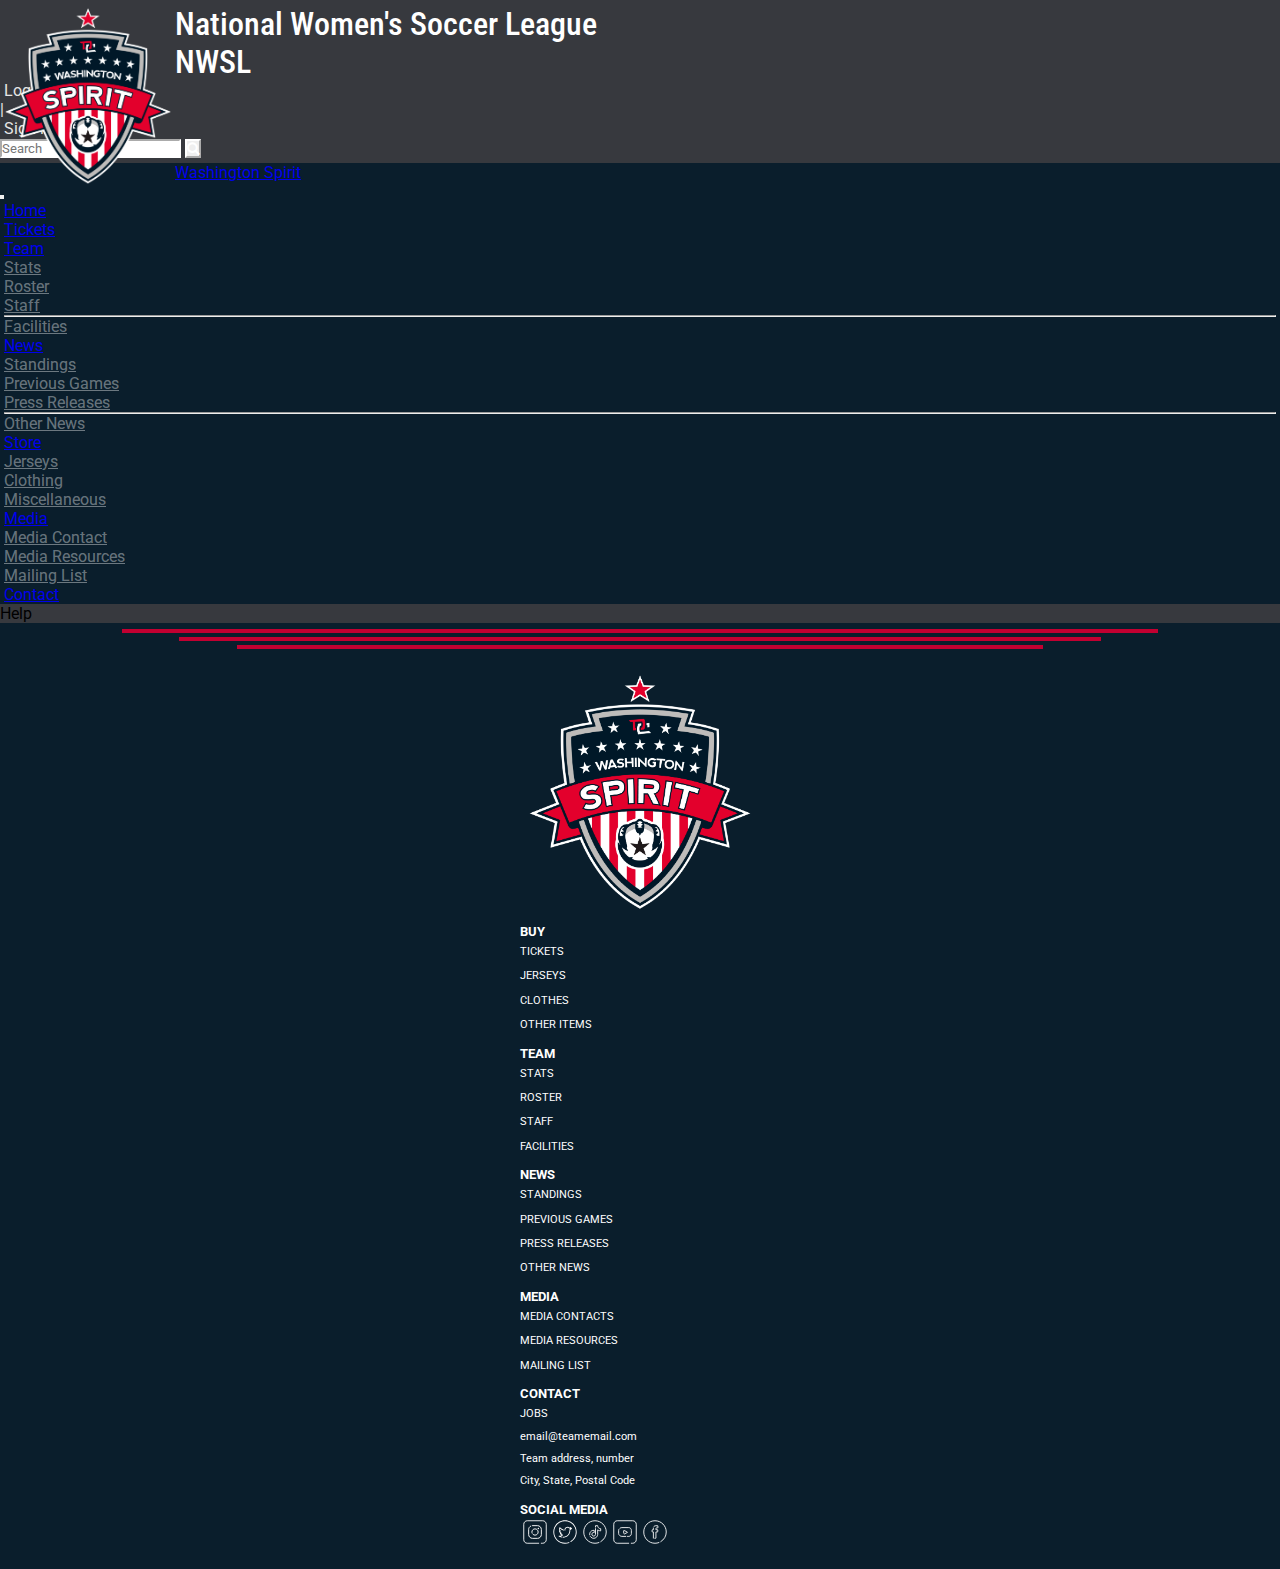
<file: pages/errorpage.html>
<!DOCTYPE html>
<html lang="en">

<head>
    <meta charset="UTF-8" />
    <meta http-equiv="X-UA-Compatible" content="IE=edge" />
    <meta name="viewport" content="width=device-width, initial-scale=1.0" />
    <meta name="description" content="Error page for the Washington Spirit organization" />
    <meta name="keywords" content="Washington Spirit, NWSL, football, soccer, women's football, women's soccer" />

    <title>Error 404</title>

    <link href="https://cdn.jsdelivr.net/npm/bootstrap@5.1.3/dist/css/bootstrap.min.css" rel="stylesheet"
        integrity="sha384-1BmE4kWBq78iYhFldvKuhfTAU6auU8tT94WrHftjDbrCEXSU1oBoqyl2QvZ6jIW3" crossorigin="anonymous" />
    <link rel="stylesheet" href="https://cdnjs.cloudflare.com/ajax/libs/font-awesome/4.7.0/css/font-awesome.min.css" />
    <link rel="stylesheet" href="../css/style.css" />
    <link rel="preconnect" href="https://fonts.googleapis.com" />
    <link rel="preconnect" href="https://fonts.gstatic.com" crossorigin />
    <link href="https://fonts.googleapis.com/css2?family=Roboto&display=swap" rel="stylesheet" />
    <link href="https://unpkg.com/aos@2.3.1/dist/aos.css" rel="stylesheet" />
</head>

<body class="d-flex flex-column">

    <div class="topheader">

        <div class="logo_team row-wrap d-none d-lg-block">
            <img src="../imgs/washington_spirit_crest.png" alt="Team logo" width="180">
        </div>

        <header class="header container-fluid">
            <div class="row align-items-center">

                <div class="headder__teamname-container col-sm-6 col-lg-8 d-none d-sm-block">
                    <h1 class="d-none d-xl-block header__teamname">National Women's Soccer League</h1>
                    <h1 class="d-block d-xl-none header__teamname">NWSL</h1>
                </div>

                <div class="col-10 col-sm-3 col-lg-2">
                    <div class="account d-flex justify-content-end">
                        <div class="header__searchitem search__login d-flex justify-content-end">
                            <a href="">Log in</a>
                        </div>
                        <div class="vertical-line">|</div>
                        <div class="header__searchitem search__signin">
                            <a href="">Sign in</a>
                        </div>
                    </div>
                </div>

                <div class="header__search col-2 col-sm-3 col-lg-2">
                    <form class="d-flex justify-content-end">
                        <input class="form-control me-2 d-none d-sm-block outline-white" type="search"
                            placeholder="Search" aria-label="Search">
                        <button class="btn btn-outline-success outline-white btn-red" type="submit" title="Search"><i
                                class="fa fa-search"></i></button>
                    </form>
                </div>

            </div>
        </header>

        <!-- NEW NAVBAR -->

        <nav class="navbar navbar-expand-lg navbar-dark">
            <div class="container-fluid justify-content-start">
                <a class="navbar-brand" href="#">Washington Spirit</a>

                <div class="toggler-button order-first">
                    <button class="navbar-toggler" type="button" data-bs-toggle="collapse"
                        data-bs-target="#navbarNavDropdown" aria-controls="navbarNavDropdown" aria-expanded="false"
                        aria-label="Toggle navigation">
                        <span class="navbar-toggler-icon"></span>
                    </button>
                </div>

                <div class="collapse navbar-collapse" id="navbarNavDropdown">
                    <ul class="navbar-nav">

                        <li class="nav-item">
                            <a class="nav-link active" aria-current="page" href="../index.html">Home</a>
                        </li>

                        <li class="nav-item">
                            <a class="nav-link" href="tickets.html">Tickets</a>
                        </li>

                        <li class="nav-item dropdown nav__menuitem">
                            <a class="nav-link dropdown-toggle" href="#" id="teamDropdown" role="button"
                                data-bs-toggle="dropdown" aria-expanded="false">
                                Team
                            </a>
                            <ul class="dropdown-menu" aria-labelledby="TeamDropdown">
                                <li><a class="dropdown-item" href="team.html">Stats</a></li>
                                <li><a class="dropdown-item" href="#">Roster</a></li>
                                <li><a class="dropdown-item" href="#">Staff</a></li>
                                <li>
                                    <hr class="dropdown-divider">
                                </li>
                                <li><a class="dropdown-item" href="#">Facilities</a></li>
                            </ul>
                        </li>

                        <li class="nav-item dropdown">
                            <a class="nav-link dropdown-toggle" href="#" id="newsDropdown" role="button"
                                data-bs-toggle="dropdown" aria-expanded="false">
                                News
                            </a>
                            <ul class="dropdown-menu" aria-labelledby="newsDropdown">
                                <li><a class="dropdown-item" href="news.html">Standings</a></li>
                                <li><a class="dropdown-item" href="#">Previous Games</a></li>
                                <li><a class="dropdown-item" href="#">Press Releases</a></li>
                                <li>
                                    <hr class="dropdown-divider">
                                </li>
                                <li><a class="dropdown-item" href="#">Other News</a></li>
                            </ul>
                        </li>

                        <li class="nav-item dropdown">
                            <a class="nav-link dropdown-toggle" href="#" id="storeDropdown" role="button"
                                data-bs-toggle="dropdown" aria-expanded="false">
                                Store
                            </a>
                            <ul class="dropdown-menu" aria-labelledby="storeDropdown">
                                <li><a class="dropdown-item" href="store.html">Jerseys</a></li>
                                <li><a class="dropdown-item" href="#">Clothing</a></li>
                                <li><a class="dropdown-item" href="#">Miscellaneous</a></li>
                            </ul>
                        </li>

                        <li class="nav-item dropdown">
                            <a class="nav-link dropdown-toggle" href="#" id="mediaDropdown" role="button"
                                data-bs-toggle="dropdown" aria-expanded="false">
                                Media
                            </a>
                            <ul class="dropdown-menu" aria-labelledby="mediaDropdown">
                                <li><a class="dropdown-item" href="media.html">Media Contact</a></li>
                                <li><a class="dropdown-item" href="#">Media Resources</a></li>
                                <li><a class="dropdown-item" href="#">Mailing List</a></li>
                            </ul>
                        </li>

                        <li class="nav-item">
                            <a class="nav-link" href="contact.html">Contact</a>
                        </li>

                    </ul>
                </div>
            </div>
        </nav>

    </div>

    <div class="content">
        <p>Help</p>
    </div>

    <footer class="footer">
        <div class="footer__lines">
            <hr class="footer__lines-1">
            <hr class="footer__lines-2">
            <hr class="footer__lines-3">
        </div>

        <div class="container-fluid">
            <div class="footer__column-list row align-items-center">

                <div
                    class="footercolumn__logo col-12 col-sm-4 col-md-2 d-flex justify-content-center align-items-center">
                    <img src="../imgs/washington_spirit_crest.png" alt="Team logo">
                </div>

                <div class="col-12 col-sm-8 col-md-10 container-fluid">
                    <div class="row">

                        <div class="footer__column col-2">
                            <h5 class="footer__text">BUY</h5>
                            <ul class="footer__list">
                                <li>
                                    <a href="tickets.html">TICKETS</a>
                                </li>
                                <li>
                                    <a href="store.html">JERSEYS</a>
                                </li>
                                <li>
                                    <a href="store.html">CLOTHES</a>
                                </li>
                                <li>
                                    <a href="store.html">OTHER ITEMS</a>
                                </li>
                            </ul>
                        </div>
                        <div class="footer__column col-2">
                            <h5 class="footer__text">TEAM</h5>
                            <ul class="footer__list">
                                <li>
                                    <a href="team.html">STATS</a>
                                </li>
                                <li>
                                    <a href="team.html">ROSTER</a>
                                </li>
                                <li>
                                    <a href="team.html">STAFF</a>
                                </li>
                                <li>
                                    <a href="team.html">FACILITIES</a>
                                </li>
                            </ul>
                        </div>
                        <div class="footer__column col-2">
                            <h5 class="footer__text">NEWS</h5>
                            <ul class="footer__list">
                                <li>
                                    <a href="news.html">STANDINGS</a>
                                </li>
                                <li>
                                    <a href="news.html">PREVIOUS GAMES</a>
                                </li>
                                <li>
                                    <a href="news.html">PRESS RELEASES</a>
                                </li>
                                <li>
                                    <a href="news.html">OTHER NEWS</a>
                                </li>
                            </ul>
                        </div>
                        <div class="footer__column col-2">
                            <h5 class="footer__text">MEDIA</h5>
                            <ul class="footer__list">
                                <li>
                                    <a href="media.html">MEDIA CONTACTS</a>
                                </li>
                                <li>
                                    <a href="media.html">MEDIA RESOURCES</a>
                                </li>
                                <li>
                                    <a href="media.html">MAILING LIST</a>
                                </li>
                            </ul>
                        </div>
                        <div class="footer__column col-2">
                            <h5 class="footer__text">CONTACT</h5>
                            <ul class="footer__list">
                                <li>
                                    <a href="contact.html">JOBS</a>
                                </li>
                                <li>
                                    <p>email@teamemail.com</p>
                                </li>
                                <li>
                                    <p>Team address, number <br>
                                        City, State, Postal Code</p>
                                </li>
                            </ul>
                        </div>
                        <div class="footer__column col-2">
                            <h5 class="footer__text">SOCIAL MEDIA</h5>
                            <ul class="socialmedia row-wrap">
                                <li>
                                    <a href="https://www.instagram.com/"><img src="../imgs/instagram-icon.svg"
                                            alt="Instagram logo" width="30"></a>
                                </li>
                                <li>
                                    <a href="https://twitter.com/home"><img src="../imgs/twitter-icon.svg"
                                            alt="Twitter logo" width="30"></a>
                                </li>
                                <li>
                                    <a href="https://tiktok.com/"><img src="../imgs/tiktok-icon.svg" alt="TikTok logo"
                                            width="30"></a>
                                </li>
                                <li>
                                    <a href="https://youtube.com/"><img src="../imgs/youtube-icon.svg" alt="TikTok logo"
                                            width="30"></a>
                                </li>
                                <li>
                                    <a href="https://www.facebook.com/"><img src="../imgs/facebook-icon.svg"
                                            alt="Facebook logo" width="30"></a>
                                </li>
                            </ul>
                        </div>
                    </div>
                </div>
            </div>
        </div>
    </footer>

    <script src="https://cdn.jsdelivr.net/npm/bootstrap@5.1.3/dist/js/bootstrap.bundle.min.js"
        integrity="sha384-ka7Sk0Gln4gmtz2MlQnikT1wXgYsOg+OMhuP+IlRH9sENBO0LRn5q+8nbTov4+1p"
        crossorigin="anonymous"></script>

    <script src="https://unpkg.com/aos@2.3.1/dist/aos.js"></script>
    <script>
        AOS.init();
    </script>

</body>
</html>
</file>
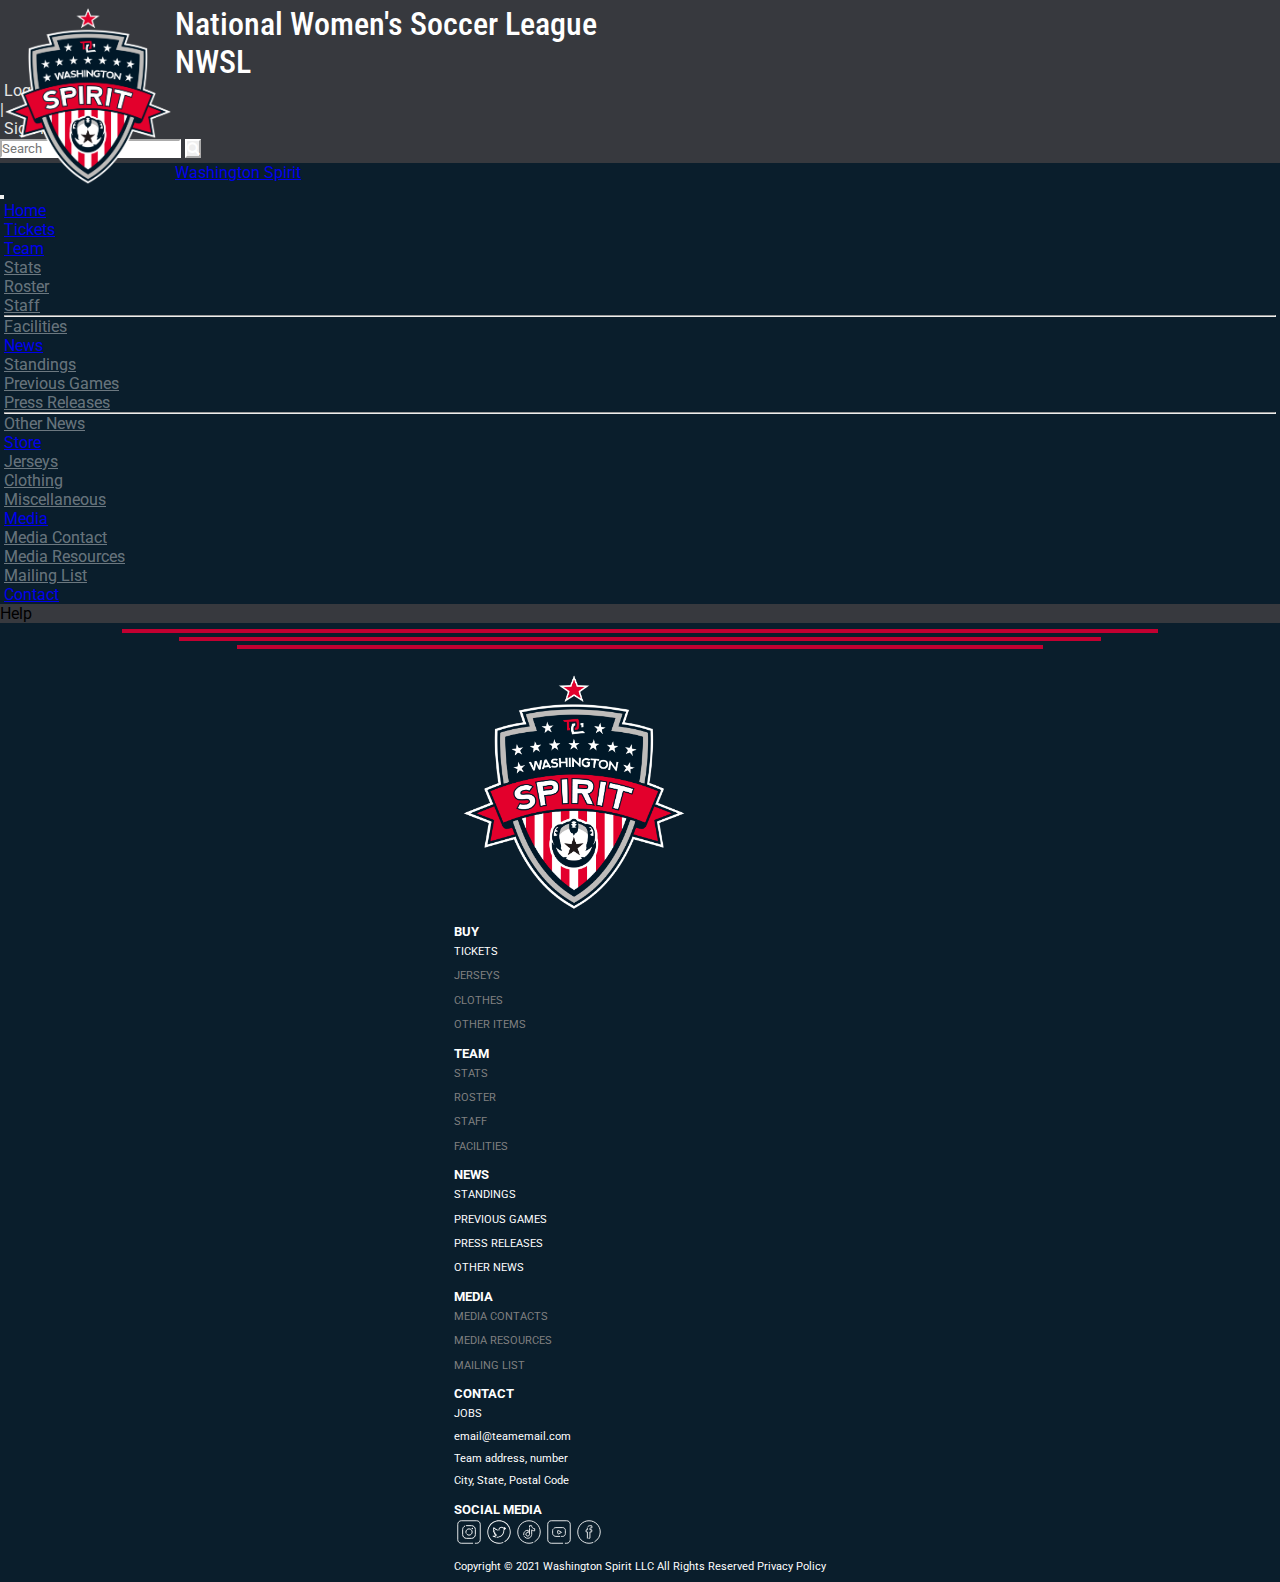
<file: pages/media.html>
<!DOCTYPE html>
<html lang="en">
<head>
    <meta charset="UTF-8" />
    <meta http-equiv="X-UA-Compatible" content="IE=edge" />
    <meta name="viewport" content="width=device-width, initial-scale=1.0" />
    <meta name="description" 
        content="Contact page of the Washington Spirit, part of the National Women's Soccer League. 
                Find the contact info for our media team, PR team and organization." />
    <meta name="keywords" 
        content="Washington Spirit, team, NWSL, National Women's Soccer League, football, soccer, USA, America, 
                women's football, women's soccer, soccer league, football league,  
                Tickets, News, Roster, Schedule, Latest News, Stats, Games, Info, Contact, Coaching Staff, Media Resources,
                Shop, Official Match Jerseys, Jerseys, Shop Now,
                Instagram, Facebook, Youtube, Tiktok, 
                Media Contact, PR Team" />

    <title>Media</title>

    <link href="https://cdn.jsdelivr.net/npm/bootstrap@5.1.3/dist/css/bootstrap.min.css" rel="stylesheet"
        integrity="sha384-1BmE4kWBq78iYhFldvKuhfTAU6auU8tT94WrHftjDbrCEXSU1oBoqyl2QvZ6jIW3" crossorigin="anonymous" />
    <link rel="icon" type="image/x-icon" href="../imgs/washington-spirit.svg">
    <link rel="stylesheet" href="https://cdnjs.cloudflare.com/ajax/libs/font-awesome/4.7.0/css/font-awesome.min.css" />
    <link rel="stylesheet" href="../css/style.css" />
    <link rel="preconnect" href="https://fonts.googleapis.com" />
    <link rel="preconnect" href="https://fonts.gstatic.com" crossorigin />
    <link href="https://fonts.googleapis.com/css2?family=Roboto&display=swap" rel="stylesheet" />
    <link href="https://unpkg.com/aos@2.3.1/dist/aos.css" rel="stylesheet" />
</head>
<body class="d-flex flex-column">

    <div class="topheader">

        <div class="logo_team row-wrap d-none d-lg-block">
            <img src="../imgs/washington_spirit_crest.png" alt="Team logo" width="180">
        </div>

        <header class="header container-fluid">
            <div class="row align-items-center">

                <div class="headder__teamname-container col-sm-6 col-lg-8 d-none d-sm-block">
                    <h1 class="d-none d-xl-block header__teamname">National Women's Soccer League</h1>
                    <h1 class="d-block d-xl-none header__teamname">NWSL</h1>
                </div>

                <div class="col-10 col-sm-3 col-lg-2">
                    <div class="account d-flex justify-content-end">
                        <div class="header__searchitem search__login d-flex justify-content-end">
                            <a href="">Log in</a>
                        </div>
                        <div class="vertical-line">|</div>
                        <div class="header__searchitem search__signin">
                            <a href="">Sign in</a>
                        </div>
                    </div>
                </div>

                <div class="header__search col-2 col-sm-3 col-lg-2">
                    <form class="d-flex justify-content-end">
                        <input class="form-control me-2 d-none d-sm-block outline-white" type="search" placeholder="Search"
                            aria-label="Search">
                        <button class="btn btn-outline-success outline-white btn-red" type="submit" title="Search"><i
                                class="fa fa-search"></i></button>
                    </form>
                </div>

            </div>
        </header>

        <!-- NEW NAVBAR -->

        <nav class="navbar navbar-expand-lg navbar-dark">
            <div class="container-fluid justify-content-start">
                <a class="navbar-brand" href="#">Washington Spirit</a>

                <div class="toggler-button order-first">
                    <button class="navbar-toggler" type="button" data-bs-toggle="collapse"
                        data-bs-target="#navbarNavDropdown" aria-controls="navbarNavDropdown" aria-expanded="false"
                        aria-label="Toggle navigation">
                        <span class="navbar-toggler-icon"></span>
                    </button>
                </div>

                <div class="collapse navbar-collapse" id="navbarNavDropdown">
                    <ul class="navbar-nav">

                        <li class="nav-item">
                            <a class="nav-link" aria-current="page" href="../index.html">Home</a>
                        </li>

                        <li class="nav-item">
                            <a class="nav-link" href="../pages/tickets.html">Tickets</a>
                        </li>

                        <li class="nav-item dropdown nav__menuitem">
                            <a class="nav-link disabled dropdown-toggle" href="#" id="teamDropdown" role="button"
                                data-bs-toggle="dropdown" aria-expanded="false">
                                Team
                            </a>
                            <ul class="dropdown-menu" aria-labelledby="TeamDropdown">
                                <li><a class="dropdown-item" href="../pages/team.html">Stats</a></li>
                                <li><a class="dropdown-item" href="../pages/team.html">Roster</a></li>
                                <li><a class="dropdown-item" href="../pages/team.html">Staff</a></li>
                                <li>
                                    <hr class="dropdown-divider">
                                </li>
                                <li><a class="dropdown-item" href="../pages/team.html">Facilities</a></li>
                            </ul>
                        </li>

                        <li class="nav-item dropdown">
                            <a class="nav-link dropdown-toggle" href="#" id="newsDropdown" role="button"
                                data-bs-toggle="dropdown" aria-expanded="false">
                                News
                            </a>
                            <ul class="dropdown-menu" aria-labelledby="newsDropdown">
                                <li><a class="dropdown-item" href="../pages/news.html">Standings</a></li>
                                <li><a class="dropdown-item" href="../pages/news.html">Previous Games</a></li>
                                <li><a class="dropdown-item" href="../pages/news.html">Press Releases</a></li>
                                <li>
                                    <hr class="dropdown-divider">
                                </li>
                                <li><a class="dropdown-item" href="../pages/news.html">Other News</a></li>
                            </ul>
                        </li>

                        <li class="nav-item dropdown">
                            <a class="nav-link disabled dropdown-toggle" href="#" id="storeDropdown" role="button"
                                data-bs-toggle="dropdown" aria-expanded="false">
                                Store
                            </a>
                            <ul class="dropdown-menu" aria-labelledby="storeDropdown">
                                <li><a class="dropdown-item" href="../pages/store.html">Jerseys</a></li>
                                <li><a class="dropdown-item" href="../pages/store.html">Clothing</a></li>
                                <li><a class="dropdown-item" href="../pages/store.html">Miscellaneous</a></li>
                            </ul>
                        </li>

                        <li class="nav-item dropdown">
                            <a class="nav-link disabled dropdown-toggle active" href="#" id="mediaDropdown" role="button"
                                data-bs-toggle="dropdown" aria-expanded="false">
                                Media
                            </a>
                            <ul class="dropdown-menu" aria-labelledby="mediaDropdown">
                                <li><a class="dropdown-item" href="../pages/media.html">Media Contact</a></li>
                                <li><a class="dropdown-item" href="../pages/media.html">Media Resources</a></li>
                                <li><a class="dropdown-item" href="../pages/media.html">Mailing List</a></li>
                            </ul>
                        </li>

                        <li class="nav-item">
                            <a class="nav-link" href="../pages/contact.html">Contact</a>
                        </li>

                    </ul>
                </div>
            </div>
        </nav>

    </div>

    <div class="content">
        <p>Help</p>
    </div>

    <footer class="footer">
        <div class="footer__lines">
            <hr class="footer__lines-1">
            <hr class="footer__lines-2">
            <hr class="footer__lines-3">
        </div>

        <div class="container-fluid">
            <div class="footer__column-list row align-items-center">

                <div
                    class="footercolumn__logo col-12 col-sm-4 col-md-2 d-flex justify-content-center align-items-center">
                    <img src="../imgs/washington_spirit_crest.png" alt="Team logo">
                </div>

                <div class="col-12 col-sm-8 col-md-10 container-fluid">
                    <div class="row">

                        <div class="footer__column col-2">
                            <h5 class="footer__text">BUY</h5>
                            <ul class="footer__list">
                                <li>
                                    <a href="tickets.html">TICKETS</a>
                                </li>
                                <li>
                                    <a href="store.html" class="disabled">JERSEYS</a>
                                </li>
                                <li>
                                    <a href="store.html" class="disabled">CLOTHES</a>
                                </li>
                                <li>
                                    <a href="store.html" class="disabled">OTHER ITEMS</a>
                                </li>
                            </ul>
                        </div>
                        <div class="footer__column col-2">
                            <h5 class="footer__text">TEAM</h5>
                            <ul class="footer__list">
                                <li>
                                    <a href="team.html" class="disabled">STATS</a>
                                </li>
                                <li>
                                    <a href="team.html" class="disabled">ROSTER</a>
                                </li>
                                <li>
                                    <a href="team.html" class="disabled">STAFF</a>
                                </li>
                                <li>
                                    <a href="team.html" class="disabled">FACILITIES</a>
                                </li>
                            </ul>
                        </div>
                        <div class="footer__column col-2">
                            <h5 class="footer__text">NEWS</h5>
                            <ul class="footer__list">
                                <li>
                                    <a href="news.html">STANDINGS</a>
                                </li>
                                <li>
                                    <a href="news.html">PREVIOUS GAMES</a>
                                </li>
                                <li>
                                    <a href="news.html">PRESS RELEASES</a>
                                </li>
                                <li>
                                    <a href="news.html">OTHER NEWS</a>
                                </li>
                            </ul>
                        </div>
                        <div class="footer__column col-2">
                            <h5 class="footer__text">MEDIA</h5>
                            <ul class="footer__list">
                                <li>
                                    <a href="media.html" class="disabled">MEDIA CONTACTS</a>
                                </li>
                                <li>
                                    <a href="media.html" class="disabled">MEDIA RESOURCES</a>
                                </li>
                                <li>
                                    <a href="media.html" class="disabled">MAILING LIST</a>
                                </li>
                            </ul>
                        </div>
                        <div class="footer__column col-2">
                            <h5 class="footer__text">CONTACT</h5>
                            <ul class="footer__list">
                                <li>
                                    <a href="contact.html">JOBS</a>
                                </li>
                                <li>
                                    <p>email@teamemail.com</p>
                                </li>
                                <li>
                                    <p>Team address, number <br>
                                        City, State, Postal Code</p>
                                </li>
                            </ul>
                        </div>
                        <div class="footer__column col-2">
                            <h5 class="footer__text">SOCIAL MEDIA</h5>
                            <ul class="socialmedia row-wrap">
                                <li>
                                    <a href="https://www.instagram.com/"><img src="../imgs/instagram-icon.svg"
                                            alt="Instagram logo" width="30"></a>
                                </li>
                                <li>
                                    <a href="https://twitter.com/home"><img src="../imgs/twitter-icon.svg"
                                            alt="Twitter logo" width="30"></a>
                                </li>
                                <li>
                                    <a href="https://tiktok.com/"><img src="../imgs/tiktok-icon.svg" alt="TikTok logo"
                                            width="30"></a>
                                </li>
                                <li>
                                    <a href="https://youtube.com/"><img src="../imgs/youtube-icon.svg" alt="TikTok logo"
                                            width="30"></a>
                                </li>
                                <li>
                                    <a href="https://www.facebook.com/"><img src="../imgs/facebook-icon.svg"
                                            alt="Facebook logo" width="30"></a>
                                </li>
                            </ul>
                        </div>
                    </div>
                </div>
                <div class="copyright footer__text">
                    <p>Copyright © 2021 Washington Spirit LLC All Rights Reserved Privacy Policy</p>
                </div>
            </div>
        </div>
    </footer>

    <script src="https://cdn.jsdelivr.net/npm/bootstrap@5.1.3/dist/js/bootstrap.bundle.min.js" integrity="sha384-ka7Sk0Gln4gmtz2MlQnikT1wXgYsOg+OMhuP+IlRH9sENBO0LRn5q+8nbTov4+1p" crossorigin="anonymous"></script>
    
    <script src="https://unpkg.com/aos@2.3.1/dist/aos.js"></script>
    <script>
        AOS.init();
    </script>

</body>
</html>
</file>
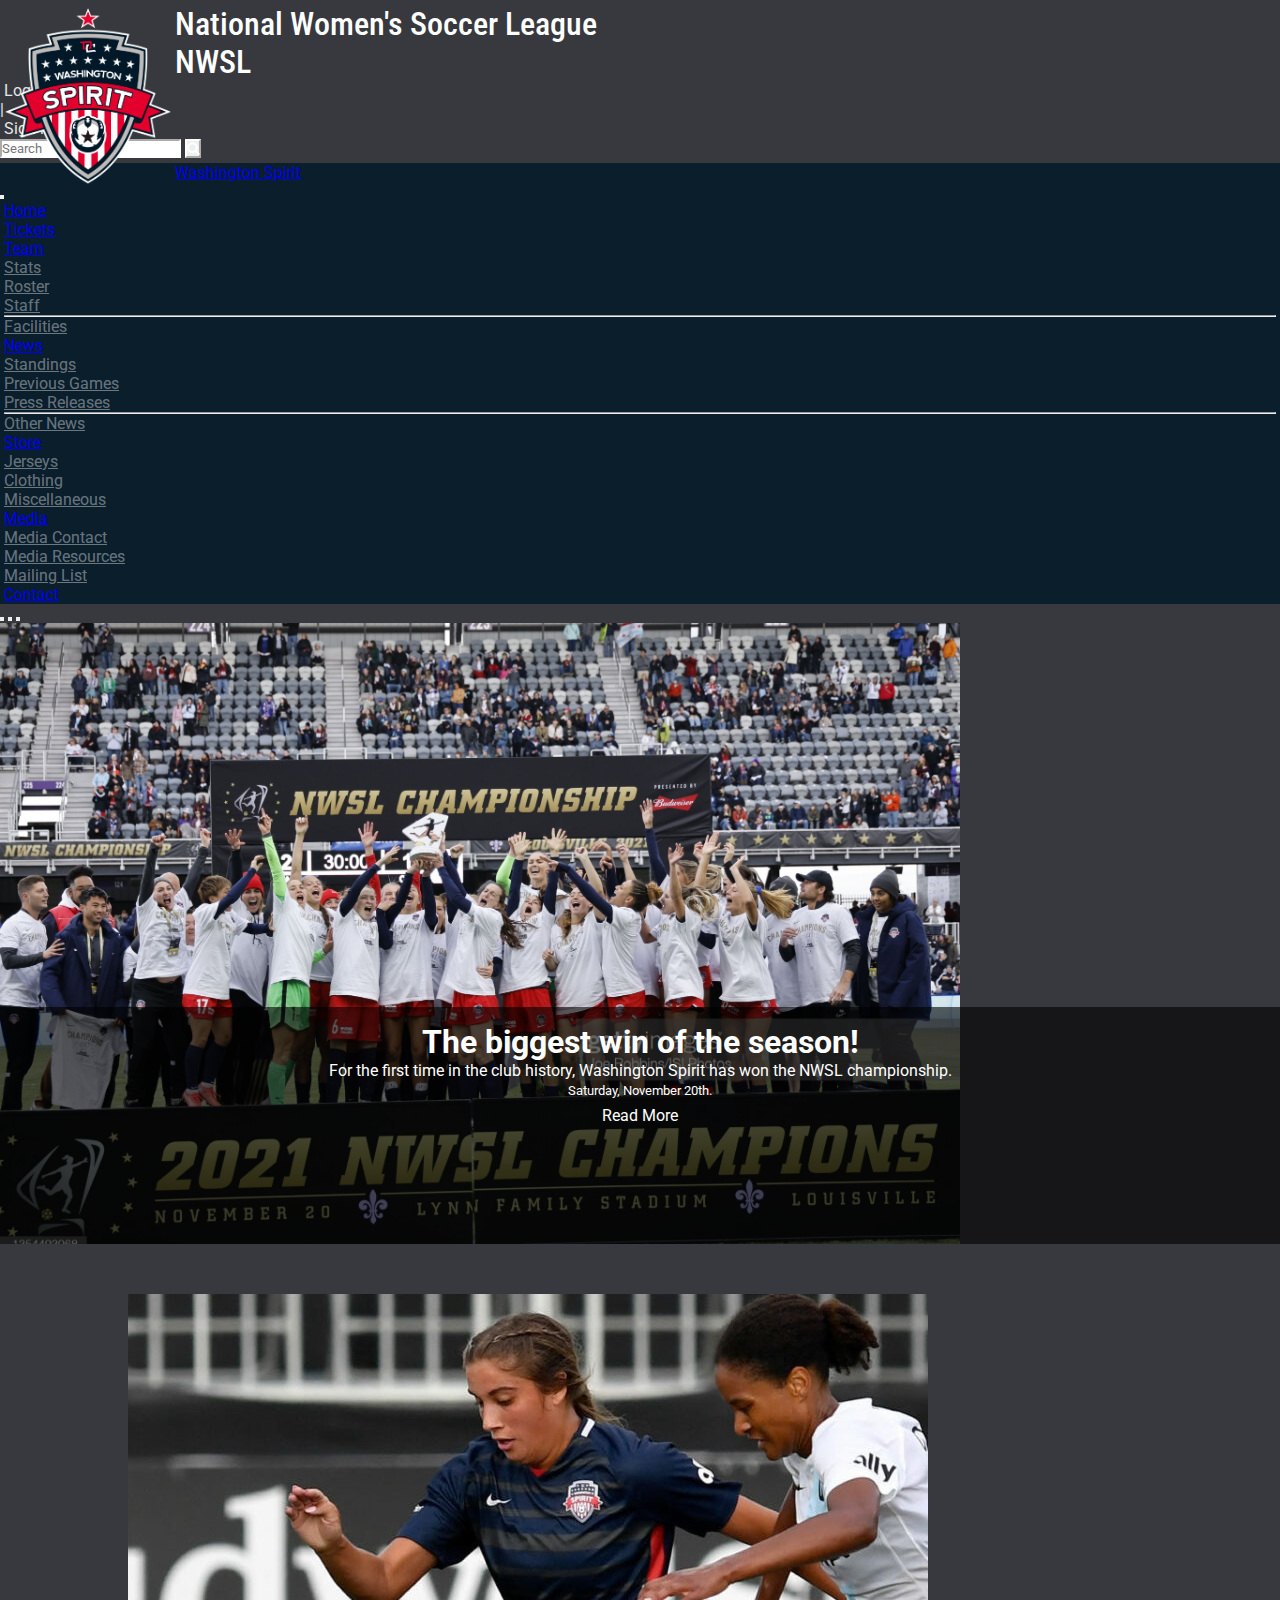
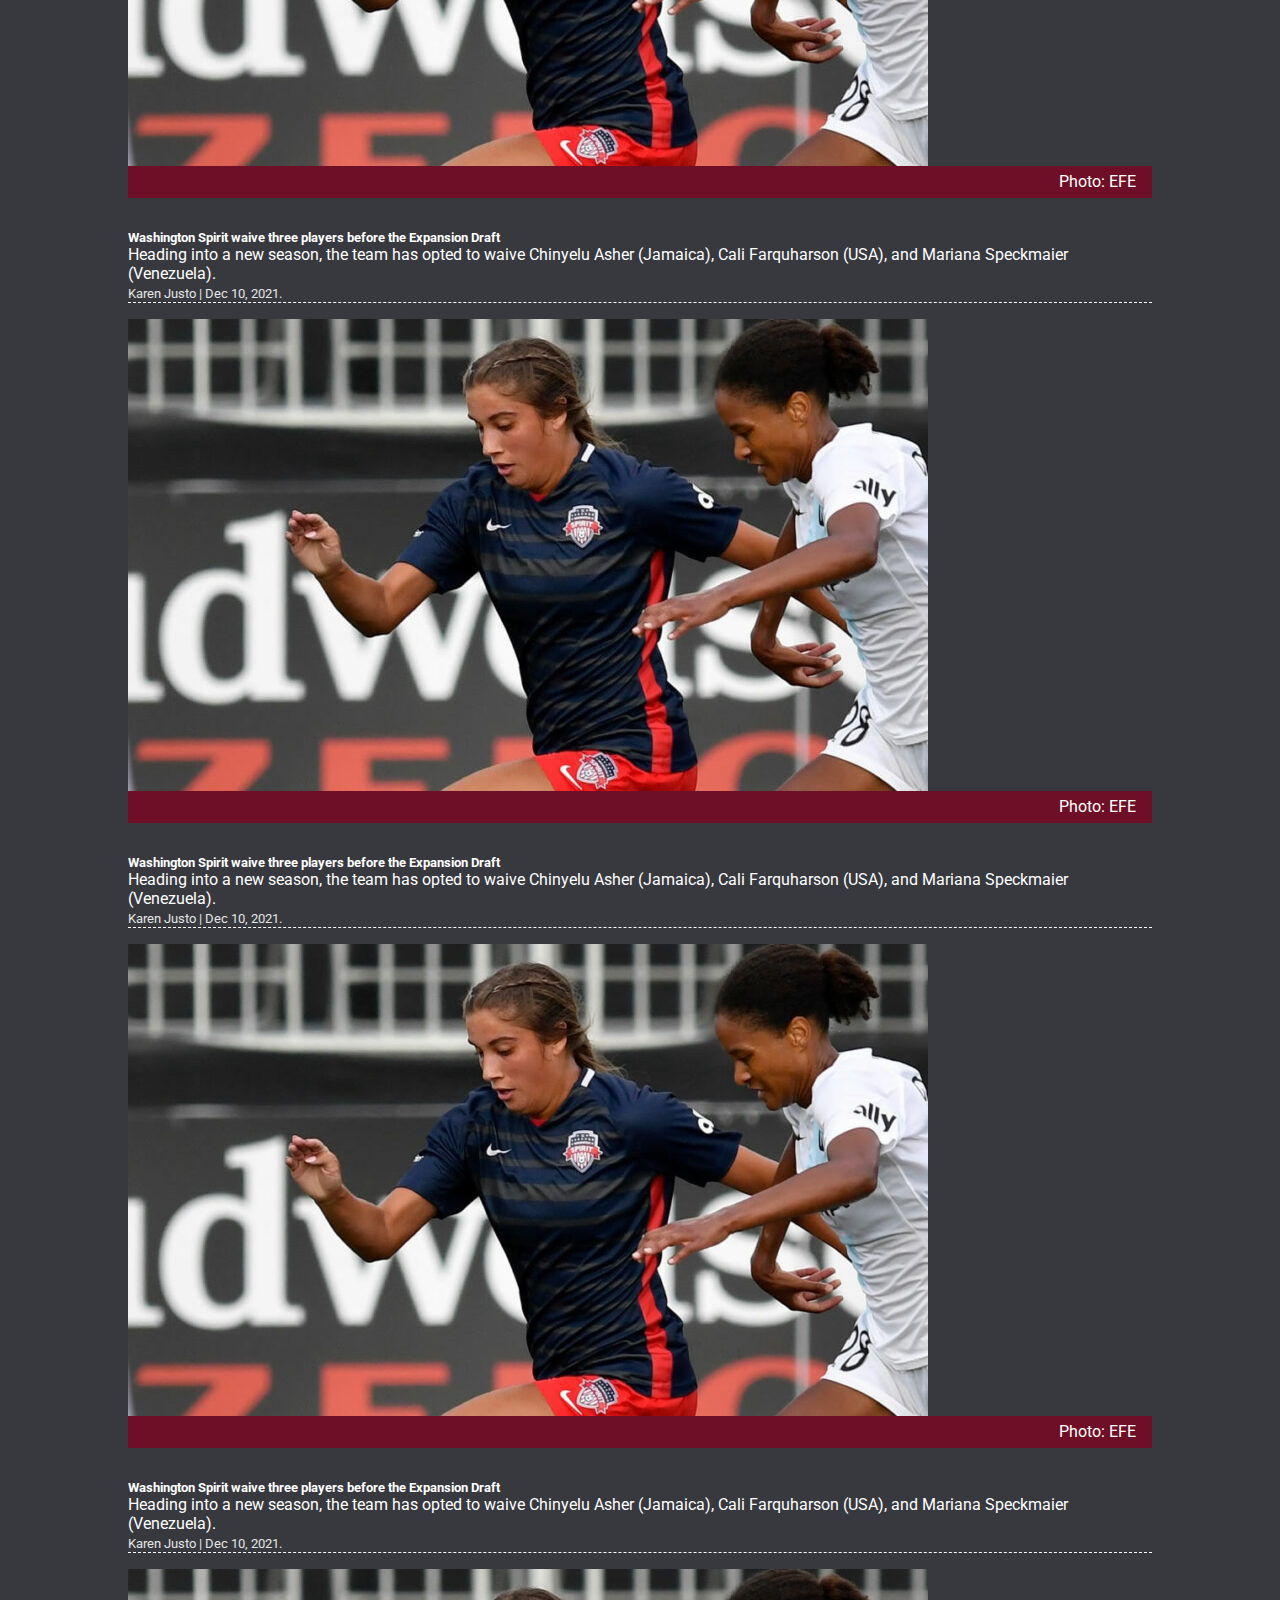
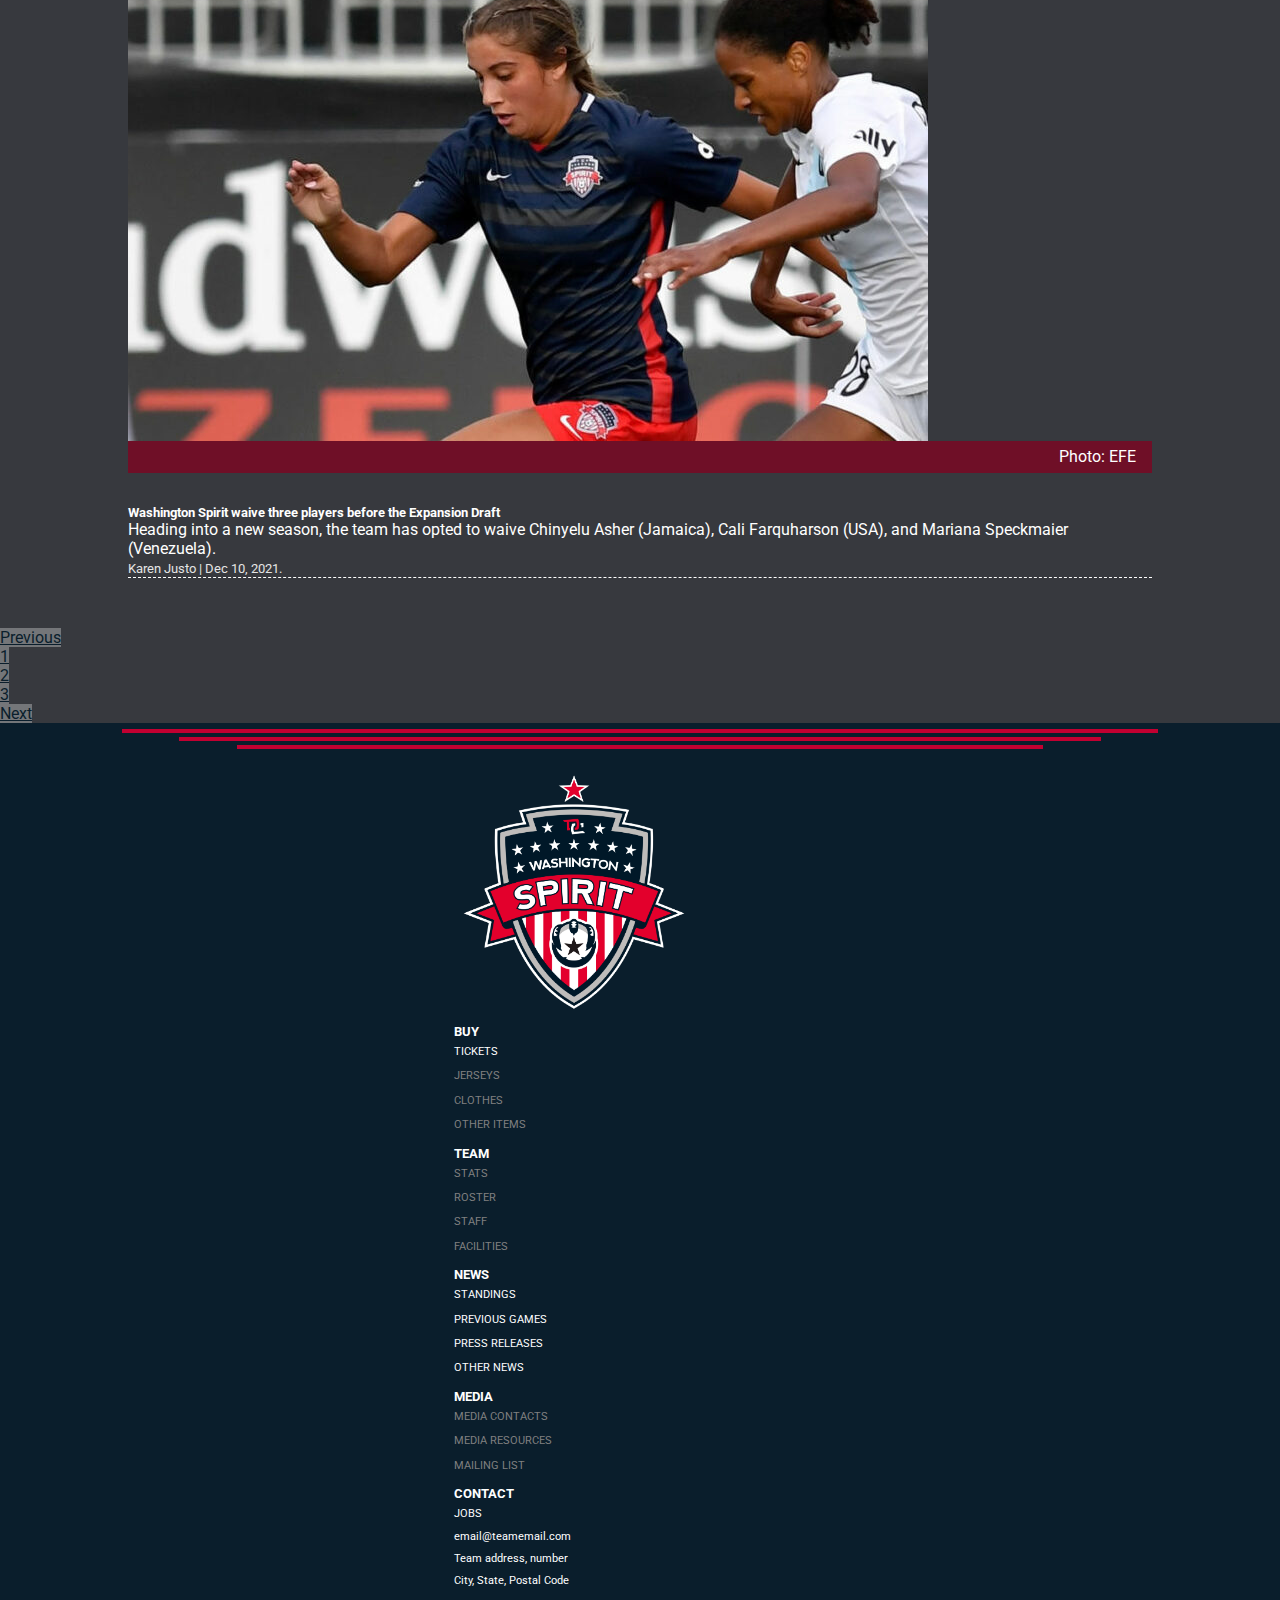
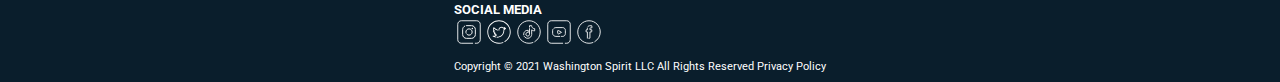
<file: pages/news.html>
<!DOCTYPE html>
<html lang="en">
<head>
    <meta charset="UTF-8" />
    <meta http-equiv="X-UA-Compatible" content="IE=edge" />
    <meta name="viewport" content="width=device-width, initial-scale=1.0" />
    <meta name="description"
        content="Contact page of the Washington Spirit, part of the National Women's Soccer League. 
                Find all the news related to the team and to the league, and also de press releases from the Washington Spirit organization." />
    <meta name="keywords" 
        content="Washington Spirit, team, NWSL, National Women's Soccer League, football, soccer, USA, America, 
                women's football, women's soccer, soccer league, football league,  
                Tickets, News, Roster, Schedule, Latest News, Stats, Games, Info, Contact, Coaching Staff, Media Resources,
                Shop, Official Match Jerseys, Jerseys, Shop Now,
                Instagram, Facebook, Youtube, Tiktok, 
                Latest News, Year, Author, Reporter, Press Releases, Updates, Press, Source, Reporting, Analysis" />

    <title>News</title>

    <link href="https://cdn.jsdelivr.net/npm/bootstrap@5.1.3/dist/css/bootstrap.min.css" rel="stylesheet"
        integrity="sha384-1BmE4kWBq78iYhFldvKuhfTAU6auU8tT94WrHftjDbrCEXSU1oBoqyl2QvZ6jIW3" crossorigin="anonymous" />
    <link rel="icon" type="image/x-icon" href="../imgs/washington-spirit.svg">
    <link rel="stylesheet" href="https://cdnjs.cloudflare.com/ajax/libs/font-awesome/4.7.0/css/font-awesome.min.css" />
    <link rel="stylesheet" href="../css/style.css" />
    <link rel="preconnect" href="https://fonts.googleapis.com" />
    <link rel="preconnect" href="https://fonts.gstatic.com" crossorigin />
    <link href="https://fonts.googleapis.com/css2?family=Roboto&display=swap" rel="stylesheet" />
    <link href="https://unpkg.com/aos@2.3.1/dist/aos.css" rel="stylesheet" />
</head>

<body class="d-flex flex-column">

    <div class="topheader">
    
        <div class="logo_team row-wrap d-none d-lg-block">
            <img src="../imgs/washington_spirit_crest.png" alt="Team logo" width="180">
        </div>
    
        <header class="header container-fluid">
            <div class="row align-items-center">
    
                <div class="headder__teamname-container col-sm-6 col-lg-8 d-none d-sm-block">
                    <h1 class="d-none d-xl-block header__teamname">National Women's Soccer League</h1>
                    <h1 class="d-block d-xl-none header__teamname">NWSL</h1>
                </div>
    
                <div class="col-10 col-sm-3 col-lg-2">
                    <div class="account d-flex justify-content-end">
                        <div class="header__searchitem search__login d-flex justify-content-end">
                            <a href="">Log in</a>
                        </div>
                        <div class="vertical-line">|</div>
                        <div class="header__searchitem search__signin">
                            <a href="">Sign in</a>
                        </div>
                    </div>
                </div>
    
                <div class="header__search col-2 col-sm-3 col-lg-2">
                    <form class="d-flex justify-content-end">
                        <input class="form-control me-2 d-none d-sm-block outline-white" type="search" placeholder="Search"
                            aria-label="Search">
                        <button class="btn btn-outline-success outline-white btn-red" type="submit" title="Search"><i
                                class="fa fa-search"></i></button>
                    </form>
                </div>
    
            </div>
        </header>
    
        <!-- NEW NAVBAR -->
    
        <nav class="navbar navbar-expand-lg navbar-dark">
            <div class="container-fluid justify-content-start">
                <a class="navbar-brand" href="#">Washington Spirit</a>
    
                <div class="toggler-button order-first">
                    <button class="navbar-toggler" type="button" data-bs-toggle="collapse"
                        data-bs-target="#navbarNavDropdown" aria-controls="navbarNavDropdown" aria-expanded="false"
                        aria-label="Toggle navigation">
                        <span class="navbar-toggler-icon"></span>
                    </button>
                </div>
    
                <div class="collapse navbar-collapse" id="navbarNavDropdown">
                    <ul class="navbar-nav">
    
                        <li class="nav-item">
                            <a class="nav-link" aria-current="page" href="../index.html">Home</a>
                        </li>
    
                        <li class="nav-item">
                            <a class="nav-link" href="../pages/tickets.html">Tickets</a>
                        </li>
    
                        <li class="nav-item dropdown nav__menuitem">
                            <a class="nav-link disabled dropdown-toggle" href="#" id="teamDropdown" role="button"
                                data-bs-toggle="dropdown" aria-expanded="false">
                                Team
                            </a>
                            <ul class="dropdown-menu" aria-labelledby="TeamDropdown">
                                <li><a class="dropdown-item" href="../pages/team.html">Stats</a></li>
                                <li><a class="dropdown-item" href="../pages/team.html">Roster</a></li>
                                <li><a class="dropdown-item" href="../pages/team.html">Staff</a></li>
                                <li>
                                    <hr class="dropdown-divider">
                                </li>
                                <li><a class="dropdown-item" href="../pages/team.html">Facilities</a></li>
                            </ul>
                        </li>
    
                        <li class="nav-item dropdown">
                            <a class="nav-link dropdown-toggle active" href="#" id="newsDropdown" role="button"
                                data-bs-toggle="dropdown" aria-expanded="false">
                                News
                            </a>
                            <ul class="dropdown-menu" aria-labelledby="newsDropdown">
                                <li><a class="dropdown-item" href="../pages/news.html">Standings</a></li>
                                <li><a class="dropdown-item" href="../pages/news.html">Previous Games</a></li>
                                <li><a class="dropdown-item" href="../pages/news.html">Press Releases</a></li>
                                <li>
                                    <hr class="dropdown-divider">
                                </li>
                                <li><a class="dropdown-item" href="../pages/news.html">Other News</a></li>
                            </ul>
                        </li>
    
                        <li class="nav-item dropdown">
                            <a class="nav-link disabled dropdown-toggle" href="#" id="storeDropdown" role="button"
                                data-bs-toggle="dropdown" aria-expanded="false">
                                Store
                            </a>
                            <ul class="dropdown-menu" aria-labelledby="storeDropdown">
                                <li><a class="dropdown-item" href="../pages/store.html">Jerseys</a></li>
                                <li><a class="dropdown-item" href="../pages/store.html">Clothing</a></li>
                                <li><a class="dropdown-item" href="../pages/store.html">Miscellaneous</a></li>
                            </ul>
                        </li>
    
                        <li class="nav-item dropdown">
                            <a class="nav-link disabled dropdown-toggle" href="#" id="mediaDropdown" role="button"
                                data-bs-toggle="dropdown" aria-expanded="false">
                                Media
                            </a>
                            <ul class="dropdown-menu" aria-labelledby="mediaDropdown">
                                <li><a class="dropdown-item" href="../pages/media.html">Media Contact</a></li>
                                <li><a class="dropdown-item" href="../pages/media.html">Media Resources</a></li>
                                <li><a class="dropdown-item" href="../pages/media.html">Mailing List</a></li>
                            </ul>
                        </li>
    
                        <li class="nav-item">
                            <a class="nav-link" href="../pages/contact.html">Contact</a>
                        </li>
    
                    </ul>
                </div>
            </div>
        </nav>
    
    </div>

    <div class="content">
        <div id="bignew-carousel" class="carousel slide" data-bs-ride="carousel">
            <div class="carousel-indicators">
                <button type="button" data-bs-target="#bignew-carousel" data-bs-slide-to="0" class="active" aria-current="true"
                    aria-label="Slide 1"></button>
                <button type="button" data-bs-target="#bignew-carousel" data-bs-slide-to="1" aria-label="Slide 2"></button>
                <button type="button" data-bs-target="#bignew-carousel" data-bs-slide-to="2" aria-label="Slide 3"></button>
            </div>
            <div class="carousel-inner">
                <div id="bignew-1" class="carousel-item data-interval=1 active">
                    <img src="../imgs/gettyimages-1354493968-2048x2048.jpg" class="d-block w-100" alt="The team celebrating">
                    <div class="carousel-item__caption d-none d-md-block">
                        <h5 class="bignew__title">The biggest win of the season!</h5>
                        <p class="bignew__text"> For the first time in the club history, Washington Spirit has won the NWSL
                            championship.</p>
                        <p class="bignew__small-text"> Saturday, November 20th.</p>
                        <a href="" class="bignew__read">Read More</a>
                    </div>
                </div>
                <div id="bignew-2" class="carousel-item data-interval=1">
                    <img src="../imgs/pexels-mica-asato-1198174_crop.jpg" class="d-block w-100" alt="The team celebrating">
                    <div class="carousel-item__caption d-none d-md-block">
                        <h5 class="bignew__title">A big away win for the team!</h5>
                        <p class="bignew__text"> For the first time in club history, the team has won a championship.</p>
                        <p class="bignew__small-text"> Saturday, October 22nd.</p>
                        <a href="" class="bignew__read">Read More</a>
                    </div>
                </div>
                <div id="bignew-3" class="carousel-item data-interval=1">
                    <img src="../imgs/pexels-mica-asato-1198174_crop.jpg" class="d-block w-100" alt="The team celebrating">
                    <div class="carousel-item__caption d-none d-md-block">
                        <h5 class="bignew__title">A big away win for the team!</h5>
                        <p class="bignew__text"> For the first time in club history, the team has won a championship.</p>
                        <p class="bignew__small-text"> Saturday, October 22nd.</p>
                        <a href="" class="bignew__read">Read More</a>
                    </div>
                </div>
            </div>
        </div>

        <div class="news">

            <!-- ONE NEW -->
            <div class="card mb-12">
                <div class="row g-0">
                    <div class="col-md-4 news__image">
                        <img src="../imgs/News/MarianaSpeckmaier.jpg" class="img-fluid rounded-start" alt="...">
                        <p class="image__credits">
                            Photo: EFE
                        </p>
                    </div>
                    <div class="col-md-8">
                        <div class="card-body">
                            <h5 class="card-title">Washington Spirit waive three players before the Expansion Draft</h5>
                            <p class="card-text">Heading into a new season, the team has opted to waive Chinyelu Asher (Jamaica), Cali Farquharson (USA), and Mariana Speckmaier (Venezuela).</p>
                            <p class="card-text"><small class="text-muted">Karen Justo | Dec 10, 2021.</small></p>
                        </div>
                    </div>
                </div>
            </div>

            <!-- SECONG NEW -->
            <div class="card mb-12">
                <div class="row g-0">
                    <div class="col-md-4 news__image">
                        <img src="../imgs/News/MarianaSpeckmaier.jpg" class="img-fluid rounded-start" alt="...">
                        <p class="image__credits">
                            Photo: EFE
                        </p>
                    </div>

                    <div class="col-md-8">
                        <div class="card-body">
                            <h5 class="card-title">Washington Spirit waive three players before the Expansion Draft</h5>
                            <p class="card-text">Heading into a new season, the team has opted to waive Chinyelu Asher (Jamaica),
                                Cali Farquharson (USA), and Mariana Speckmaier (Venezuela).</p>
                            <p class="card-text"><small class="text-muted">Karen Justo | Dec 10, 2021.</small></p>
                        </div>
                    </div>
                </div>
            </div>

            <!-- THIRD NEW -->
            <div class="card mb-12">
                <div class="row g-0">
                    <div class="col-md-4 news__image">
                        <img src="../imgs/News/MarianaSpeckmaier.jpg" class="img-fluid rounded-start" alt="...">
                        <p class="image__credits">
                            Photo: EFE
                        </p>
                    </div>
                    <div class="col-md-8">
                        <div class="card-body">
                            <h5 class="card-title">Washington Spirit waive three players before the Expansion Draft</h5>
                            <p class="card-text">Heading into a new season, the team has opted to waive Chinyelu Asher (Jamaica),
                                Cali Farquharson (USA), and Mariana Speckmaier (Venezuela).</p>
                            <p class="card-text"><small class="text-muted">Karen Justo | Dec 10, 2021.</small></p>
                        </div>
                    </div>
                </div>
            </div>

            <!-- FOURTH NEW -->
            <div class="card mb-12">
                <div class="row g-0">
                    <div class="col-md-4 news__image">
                        <img src="../imgs/News/MarianaSpeckmaier.jpg" class="img-fluid rounded-start" alt="...">
                        <p class="image__credits">
                            Photo: EFE
                        </p>
                    </div>
                    <div class="col-md-8">
                        <div class="card-body">
                            <h5 class="card-title">Washington Spirit waive three players before the Expansion Draft</h5>
                            <p class="card-text">Heading into a new season, the team has opted to waive Chinyelu Asher (Jamaica),
                                Cali Farquharson (USA), and Mariana Speckmaier (Venezuela).</p>
                            <p class="card-text"><small class="text-muted">Karen Justo | Dec 10, 2021.</small></p>
                        </div>
                    </div>
                </div>
            </div>
        </div>



        <nav aria-label="Page navigation example">
            <ul class="pagination justify-content-center">
                <li class="page-item disabled">
                    <a class="page-link" href="#" tabindex="-1" aria-disabled="true">Previous</a>
                </li>
                <li class="page-item"><a class="page-link" href="#">1</a></li>
                <li class="page-item"><a class="page-link" href="#">2</a></li>
                <li class="page-item"><a class="page-link" href="#">3</a></li>
                <li class="page-item">
                    <a class="page-link" href="#">Next</a>
                </li>
            </ul>
        </nav>
    </div>

    <footer class="footer">
        <div class="footer__lines">
            <hr class="footer__lines-1">
            <hr class="footer__lines-2">
            <hr class="footer__lines-3">
        </div>

        <div class="container-fluid">
            <div class="footer__column-list row align-items-center">

                <div
                    class="footercolumn__logo col-12 col-sm-4 col-md-2 d-flex justify-content-center align-items-center">
                    <img src="../imgs/washington_spirit_crest.png" alt="Team logo">
                </div>

                <div class="col-12 col-sm-8 col-md-10 container-fluid">
                    <div class="row">

                        <div class="footer__column col-2">
                            <h5 class="footer__text">BUY</h5>
                            <ul class="footer__list">
                                <li>
                                    <a href="tickets.html">TICKETS</a>
                                </li>
                                <li>
                                    <a href="store.html" class="disabled">JERSEYS</a>
                                </li>
                                <li>
                                    <a href="store.html" class="disabled">CLOTHES</a>
                                </li>
                                <li>
                                    <a href="store.html" class="disabled">OTHER ITEMS</a>
                                </li>
                            </ul>
                        </div>
                        <div class="footer__column col-2">
                            <h5 class="footer__text">TEAM</h5>
                            <ul class="footer__list">
                                <li>
                                    <a href="team.html" class="disabled">STATS</a>
                                </li>
                                <li>
                                    <a href="team.html" class="disabled">ROSTER</a>
                                </li>
                                <li>
                                    <a href="team.html" class="disabled">STAFF</a>
                                </li>
                                <li>
                                    <a href="team.html" class="disabled">FACILITIES</a>
                                </li>
                            </ul>
                        </div>
                        <div class="footer__column col-2">
                            <h5 class="footer__text">NEWS</h5>
                            <ul class="footer__list">
                                <li>
                                    <a href="news.html">STANDINGS</a>
                                </li>
                                <li>
                                    <a href="news.html">PREVIOUS GAMES</a>
                                </li>
                                <li>
                                    <a href="news.html">PRESS RELEASES</a>
                                </li>
                                <li>
                                    <a href="news.html">OTHER NEWS</a>
                                </li>
                            </ul>
                        </div>
                        <div class="footer__column col-2">
                            <h5 class="footer__text">MEDIA</h5>
                            <ul class="footer__list">
                                <li>
                                    <a href="media.html" class="disabled">MEDIA CONTACTS</a>
                                </li>
                                <li>
                                    <a href="media.html" class="disabled">MEDIA RESOURCES</a>
                                </li>
                                <li>
                                    <a href="media.html" class="disabled">MAILING LIST</a>
                                </li>
                            </ul>
                        </div>
                        <div class="footer__column col-2">
                            <h5 class="footer__text">CONTACT</h5>
                            <ul class="footer__list">
                                <li>
                                    <a href="contact.html">JOBS</a>
                                </li>
                                <li>
                                    <p>email@teamemail.com</p>
                                </li>
                                <li>
                                    <p>Team address, number <br>
                                        City, State, Postal Code</p>
                                </li>
                            </ul>
                        </div>
                        <div class="footer__column col-2">
                            <h5 class="footer__text">SOCIAL MEDIA</h5>
                            <ul class="socialmedia row-wrap">
                                <li>
                                    <a href="https://www.instagram.com/"><img src="../imgs/instagram-icon.svg"
                                            alt="Instagram logo" width="30"></a>
                                </li>
                                <li>
                                    <a href="https://twitter.com/home"><img src="../imgs/twitter-icon.svg"
                                            alt="Twitter logo" width="30"></a>
                                </li>
                                <li>
                                    <a href="https://tiktok.com/"><img src="../imgs/tiktok-icon.svg" alt="TikTok logo"
                                            width="30"></a>
                                </li>
                                <li>
                                    <a href="https://youtube.com/"><img src="../imgs/youtube-icon.svg" alt="TikTok logo"
                                            width="30"></a>
                                </li>
                                <li>
                                    <a href="https://www.facebook.com/"><img src="../imgs/facebook-icon.svg"
                                            alt="Facebook logo" width="30"></a>
                                </li>
                            </ul>
                        </div>
                    </div>
                </div>
                <div class="copyright footer__text">
                    <p>Copyright © 2021 Washington Spirit LLC All Rights Reserved Privacy Policy</p>
                </div>
            </div>
        </div>
    </footer>

    <script src="https://cdn.jsdelivr.net/npm/bootstrap@5.1.3/dist/js/bootstrap.bundle.min.js" integrity="sha384-ka7Sk0Gln4gmtz2MlQnikT1wXgYsOg+OMhuP+IlRH9sENBO0LRn5q+8nbTov4+1p" crossorigin="anonymous"></script>
    
    <script src="https://unpkg.com/aos@2.3.1/dist/aos.js"></script>
    <script>
        AOS.init();
    </script>

</body>

</html>
</file>
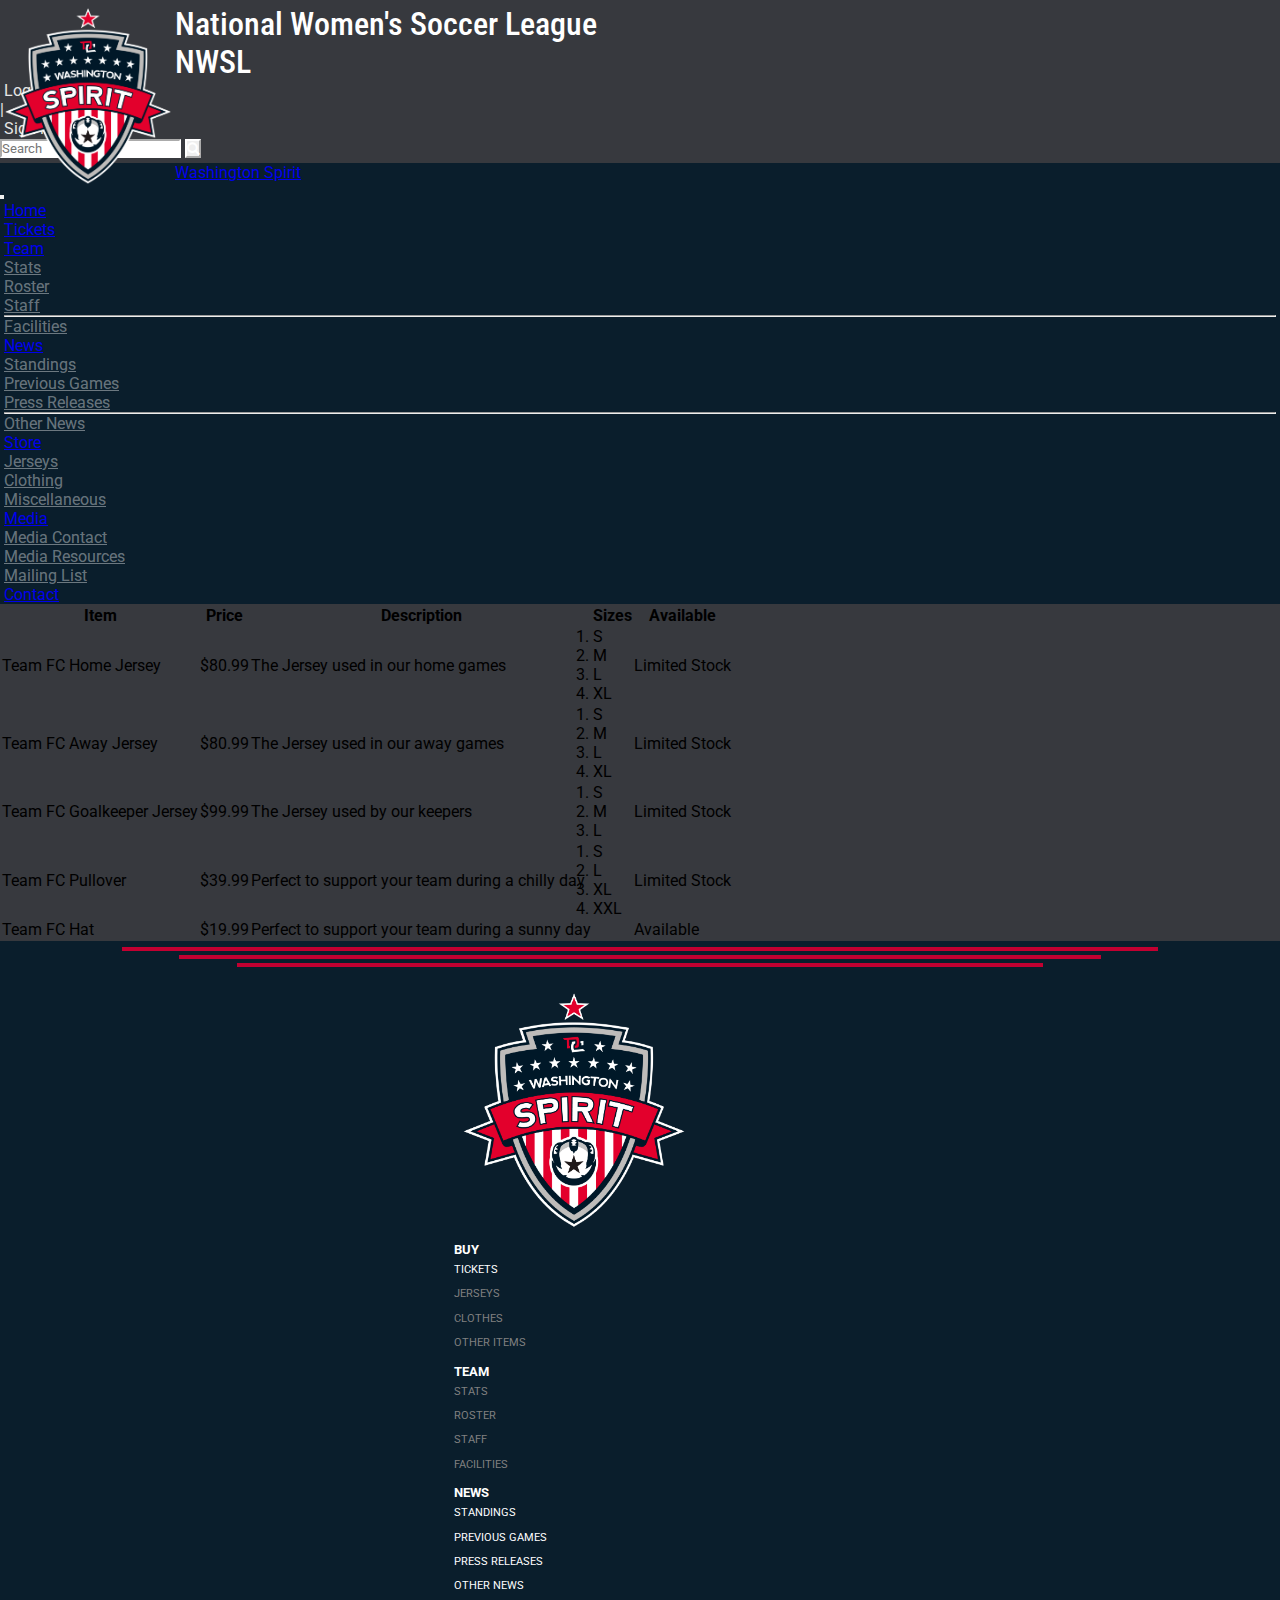
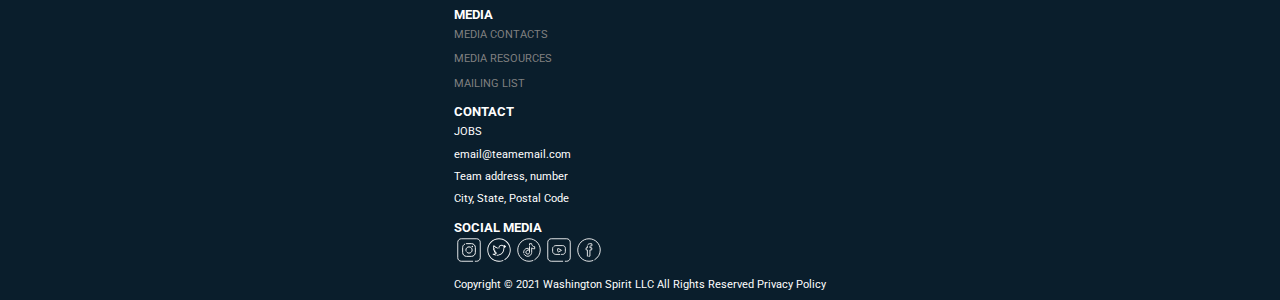
<file: pages/store.html>
<!DOCTYPE html>
<html lang="en">
<head>
    <meta charset="UTF-8" />
    <meta http-equiv="X-UA-Compatible" content="IE=edge" />
    <meta name="viewport" content="width=device-width, initial-scale=1.0" />
    <meta name="description"
        content="Official shopping site for Washington Spirit, part of the National Women's Soccer League. 
                Shop everything from jerseys to scarfs and everything in between." />
    <meta name="keywords" 
        content="Washington Spirit, team, NWSL, National Women's Soccer League, football, soccer, USA, America, 
                women's football, women's soccer, soccer league, football league,  
                Tickets, News, Roster, Schedule, Latest News, Stats, Games, Info, Contact, Coaching Staff, Media Resources,
                Shop, Official Match Jerseys, Jerseys, Shop Now,
                Instagram, Facebook, Youtube, Tiktok, 
                Official Merch, Sweaters, Hats, Clothes, Mugs, Stickers" />

    <title>Store</title>

    <link href="https://cdn.jsdelivr.net/npm/bootstrap@5.1.3/dist/css/bootstrap.min.css" rel="stylesheet"
        integrity="sha384-1BmE4kWBq78iYhFldvKuhfTAU6auU8tT94WrHftjDbrCEXSU1oBoqyl2QvZ6jIW3" crossorigin="anonymous" />
    <link rel="icon" type="image/x-icon" href="../imgs/washington-spirit.svg">
    <link rel="stylesheet" href="https://cdnjs.cloudflare.com/ajax/libs/font-awesome/4.7.0/css/font-awesome.min.css" />
    <link rel="stylesheet" href="../css/style.css" />
    <link rel="preconnect" href="https://fonts.googleapis.com" />
    <link rel="preconnect" href="https://fonts.gstatic.com" crossorigin />
    <link href="https://fonts.googleapis.com/css2?family=Roboto&display=swap" rel="stylesheet" />
    <link href="https://unpkg.com/aos@2.3.1/dist/aos.css" rel="stylesheet" />
</head>
<body class="d-flex flex-column">

    <div class="topheader">
    
        <div class="logo_team row-wrap d-none d-lg-block">
            <img src="../imgs/washington_spirit_crest.png" alt="Team logo" width="180">
        </div>
    
        <header class="header container-fluid">
            <div class="row align-items-center">
    
                <div class="headder__teamname-container col-sm-6 col-lg-8 d-none d-sm-block">
                    <h1 class="d-none d-xl-block header__teamname">National Women's Soccer League</h1>
                    <h1 class="d-block d-xl-none header__teamname">NWSL</h1>
                </div>
    
                <div class="col-10 col-sm-3 col-lg-2">
                    <div class="account d-flex justify-content-end">
                        <div class="header__searchitem search__login d-flex justify-content-end">
                            <a href="">Log in</a>
                        </div>
                        <div class="vertical-line">|</div>
                        <div class="header__searchitem search__signin">
                            <a href="">Sign in</a>
                        </div>
                    </div>
                </div>
    
                <div class="header__search col-2 col-sm-3 col-lg-2">
                    <form class="d-flex justify-content-end">
                        <input class="form-control me-2 d-none d-sm-block outline-white" type="search" placeholder="Search"
                            aria-label="Search">
                        <button class="btn btn-outline-success outline-white btn-red" type="submit" title="Search"><i
                                class="fa fa-search"></i></button>
                    </form>
                </div>
    
            </div>
        </header>
    
        <!-- NEW NAVBAR -->
    
        <nav class="navbar navbar-expand-lg navbar-dark">
            <div class="container-fluid justify-content-start">
                <a class="navbar-brand" href="#">Washington Spirit</a>
    
                <div class="toggler-button order-first">
                    <button class="navbar-toggler" type="button" data-bs-toggle="collapse"
                        data-bs-target="#navbarNavDropdown" aria-controls="navbarNavDropdown" aria-expanded="false"
                        aria-label="Toggle navigation">
                        <span class="navbar-toggler-icon"></span>
                    </button>
                </div>
    
                <div class="collapse navbar-collapse" id="navbarNavDropdown">
                    <ul class="navbar-nav">
    
                        <li class="nav-item">
                            <a class="nav-link" aria-current="page" href="../index.html">Home</a>
                        </li>
    
                        <li class="nav-item">
                            <a class="nav-link" href="../pages/tickets.html">Tickets</a>
                        </li>
    
                        <li class="nav-item dropdown nav__menuitem">
                            <a class="nav-link disabled dropdown-toggle" href="#" id="teamDropdown" role="button"
                                data-bs-toggle="dropdown" aria-expanded="false">
                                Team
                            </a>
                            <ul class="dropdown-menu" aria-labelledby="TeamDropdown">
                                <li><a class="dropdown-item" href="../pages/team.html">Stats</a></li>
                                <li><a class="dropdown-item" href="../pages/team.html">Roster</a></li>
                                <li><a class="dropdown-item" href="../pages/team.html">Staff</a></li>
                                <li>
                                    <hr class="dropdown-divider">
                                </li>
                                <li><a class="dropdown-item" href="../pages/team.html">Facilities</a></li>
                            </ul>
                        </li>
    
                        <li class="nav-item dropdown">
                            <a class="nav-link dropdown-toggle" href="#" id="newsDropdown" role="button"
                                data-bs-toggle="dropdown" aria-expanded="false">
                                News
                            </a>
                            <ul class="dropdown-menu" aria-labelledby="newsDropdown">
                                <li><a class="dropdown-item" href="../pages/news.html">Standings</a></li>
                                <li><a class="dropdown-item" href="../pages/news.html">Previous Games</a></li>
                                <li><a class="dropdown-item" href="../pages/news.html">Press Releases</a></li>
                                <li>
                                    <hr class="dropdown-divider">
                                </li>
                                <li><a class="dropdown-item" href="../pages/news.html">Other News</a></li>
                            </ul>
                        </li>
    
                        <li class="nav-item dropdown">
                            <a class="nav-link disabled dropdown-toggle active" href="#" id="storeDropdown" role="button"
                                data-bs-toggle="dropdown" aria-expanded="false">
                                Store
                            </a>
                            <ul class="dropdown-menu" aria-labelledby="storeDropdown">
                                <li><a class="dropdown-item" href="../pages/store.html">Jerseys</a></li>
                                <li><a class="dropdown-item" href="../pages/store.html">Clothing</a></li>
                                <li><a class="dropdown-item" href="../pages/store.html">Miscellaneous</a></li>
                            </ul>
                        </li>
    
                        <li class="nav-item dropdown">
                            <a class="nav-link disabled dropdown-toggle" href="#" id="mediaDropdown" role="button"
                                data-bs-toggle="dropdown" aria-expanded="false">
                                Media
                            </a>
                            <ul class="dropdown-menu" aria-labelledby="mediaDropdown">
                                <li><a class="dropdown-item" href="../pages/media.html">Media Contact</a></li>
                                <li><a class="dropdown-item" href="../pages/media.html">Media Resources</a></li>
                                <li><a class="dropdown-item" href="../pages/media.html">Mailing List</a></li>
                            </ul>
                        </li>
    
                        <li class="nav-item">
                            <a class="nav-link" href="../pages/contact.html">Contact</a>
                        </li>
    
                    </ul>
                </div>
            </div>
        </nav>
    
    </div>

    <div class="content">
        <div id="products">
            <table>
                <tr>
                    <th>Item</th>
                    <th>Price</th>
                    <th>Description</th>
                    <th>Sizes</th>
                    <th>Available</th>
                </tr>
                <tr>
                    <td>Team FC Home Jersey</td>
                    <td>$80.99</td>
                    <td>The Jersey used in our home games</td>
                    <td>
                        <ol>
                            <li>S</li>
                            <li>M</li>
                            <li>L</li>
                            <li>XL</li>
                        </ol>
                    </td>
                    <td>Limited Stock</td>
                </tr>
                <tr>
                    <td>Team FC Away Jersey</td>
                    <td>$80.99</td>
                    <td>The Jersey used in our away games</td>
                    <td>
                        <ol>
                            <li>S</li>
                            <li>M</li>
                            <li>L</li>
                            <li>XL</li>
                        </ol>
                    </td>
                    <td>Limited Stock</td>
                </tr>
                <tr>
                    <td>Team FC Goalkeeper Jersey</td>
                    <td>$99.99</td>
                    <td>The Jersey used by our keepers</td>
                    <td>
                        <ol>
                            <li>S</li>
                            <li>M</li>
                            <li>L</li>
                        </ol>
                    </td>
                    <td>Limited Stock</td>
                </tr>
                <tr>
                    <td>Team FC Pullover</td>
                    <td>$39.99</td>
                    <td>Perfect to support your team during a chilly day</td>
                    <td>
                        <ol>
                            <li>S</li>
                            <li>L</li>
                            <li>XL</li>
                            <li>XXL</li>
                        </ol>
                    </td>
                    <td>Limited Stock</td>
                </tr>
                <tr>
                    <td>Team FC Hat</td>
                    <td>$19.99</td>
                    <td>Perfect to support your team during a sunny day</td>
                    <td></td>
                    <td>Available</td>
                </tr>
            </table>
        </div>
        </div>
    </div>

    <footer class="footer">
        <div class="footer__lines">
            <hr class="footer__lines-1">
            <hr class="footer__lines-2">
            <hr class="footer__lines-3">
        </div>

        <div class="container-fluid">
            <div class="footer__column-list row align-items-center">

                <div
                    class="footercolumn__logo col-12 col-sm-4 col-md-2 d-flex justify-content-center align-items-center">
                    <img src="../imgs/washington_spirit_crest.png" alt="Team logo">
                </div>

                <div class="col-12 col-sm-8 col-md-10 container-fluid">
                    <div class="row">

                        <div class="footer__column col-2">
                            <h5 class="footer__text">BUY</h5>
                            <ul class="footer__list">
                                <li>
                                    <a href="tickets.html">TICKETS</a>
                                </li>
                                <li>
                                    <a href="store.html" class="disabled">JERSEYS</a>
                                </li>
                                <li>
                                    <a href="store.html" class="disabled">CLOTHES</a>
                                </li>
                                <li>
                                    <a href="store.html" class="disabled">OTHER ITEMS</a>
                                </li>
                            </ul>
                        </div>
                        <div class="footer__column col-2">
                            <h5 class="footer__text">TEAM</h5>
                            <ul class="footer__list">
                                <li>
                                    <a href="team.html" class="disabled">STATS</a>
                                </li>
                                <li>
                                    <a href="team.html" class="disabled">ROSTER</a>
                                </li>
                                <li>
                                    <a href="team.html" class="disabled">STAFF</a>
                                </li>
                                <li>
                                    <a href="team.html" class="disabled">FACILITIES</a>
                                </li>
                            </ul>
                        </div>
                        <div class="footer__column col-2">
                            <h5 class="footer__text">NEWS</h5>
                            <ul class="footer__list">
                                <li>
                                    <a href="news.html">STANDINGS</a>
                                </li>
                                <li>
                                    <a href="news.html">PREVIOUS GAMES</a>
                                </li>
                                <li>
                                    <a href="news.html">PRESS RELEASES</a>
                                </li>
                                <li>
                                    <a href="news.html">OTHER NEWS</a>
                                </li>
                            </ul>
                        </div>
                        <div class="footer__column col-2">
                            <h5 class="footer__text">MEDIA</h5>
                            <ul class="footer__list">
                                <li>
                                    <a href="media.html" class="disabled">MEDIA CONTACTS</a>
                                </li>
                                <li>
                                    <a href="media.html" class="disabled">MEDIA RESOURCES</a>
                                </li>
                                <li>
                                    <a href="media.html" class="disabled">MAILING LIST</a>
                                </li>
                            </ul>
                        </div>
                        <div class="footer__column col-2">
                            <h5 class="footer__text">CONTACT</h5>
                            <ul class="footer__list">
                                <li>
                                    <a href="contact.html">JOBS</a>
                                </li>
                                <li>
                                    <p>email@teamemail.com</p>
                                </li>
                                <li>
                                    <p>Team address, number <br>
                                        City, State, Postal Code</p>
                                </li>
                            </ul>
                        </div>
                        <div class="footer__column col-2">
                            <h5 class="footer__text">SOCIAL MEDIA</h5>
                            <ul class="socialmedia row-wrap">
                                <li>
                                    <a href="https://www.instagram.com/"><img src="../imgs/instagram-icon.svg"
                                            alt="Instagram logo" width="30"></a>
                                </li>
                                <li>
                                    <a href="https://twitter.com/home"><img src="../imgs/twitter-icon.svg"
                                            alt="Twitter logo" width="30"></a>
                                </li>
                                <li>
                                    <a href="https://tiktok.com/"><img src="../imgs/tiktok-icon.svg" alt="TikTok logo"
                                            width="30"></a>
                                </li>
                                <li>
                                    <a href="https://youtube.com/"><img src="../imgs/youtube-icon.svg" alt="TikTok logo"
                                            width="30"></a>
                                </li>
                                <li>
                                    <a href="https://www.facebook.com/"><img src="../imgs/facebook-icon.svg"
                                            alt="Facebook logo" width="30"></a>
                                </li>
                            </ul>
                        </div>
                    </div>
                </div>
                <div class="copyright footer__text">
                    <p>Copyright © 2021 Washington Spirit LLC All Rights Reserved Privacy Policy</p>
                </div>
            </div>
        </div>
    </footer>

    <script src="https://cdn.jsdelivr.net/npm/bootstrap@5.1.3/dist/js/bootstrap.bundle.min.js"
        integrity="sha384-ka7Sk0Gln4gmtz2MlQnikT1wXgYsOg+OMhuP+IlRH9sENBO0LRn5q+8nbTov4+1p"
        crossorigin="anonymous"></script>

    <script src="https://unpkg.com/aos@2.3.1/dist/aos.js"></script>
    <script>
        AOS.init();
    </script>

</body>
</html>
</file>
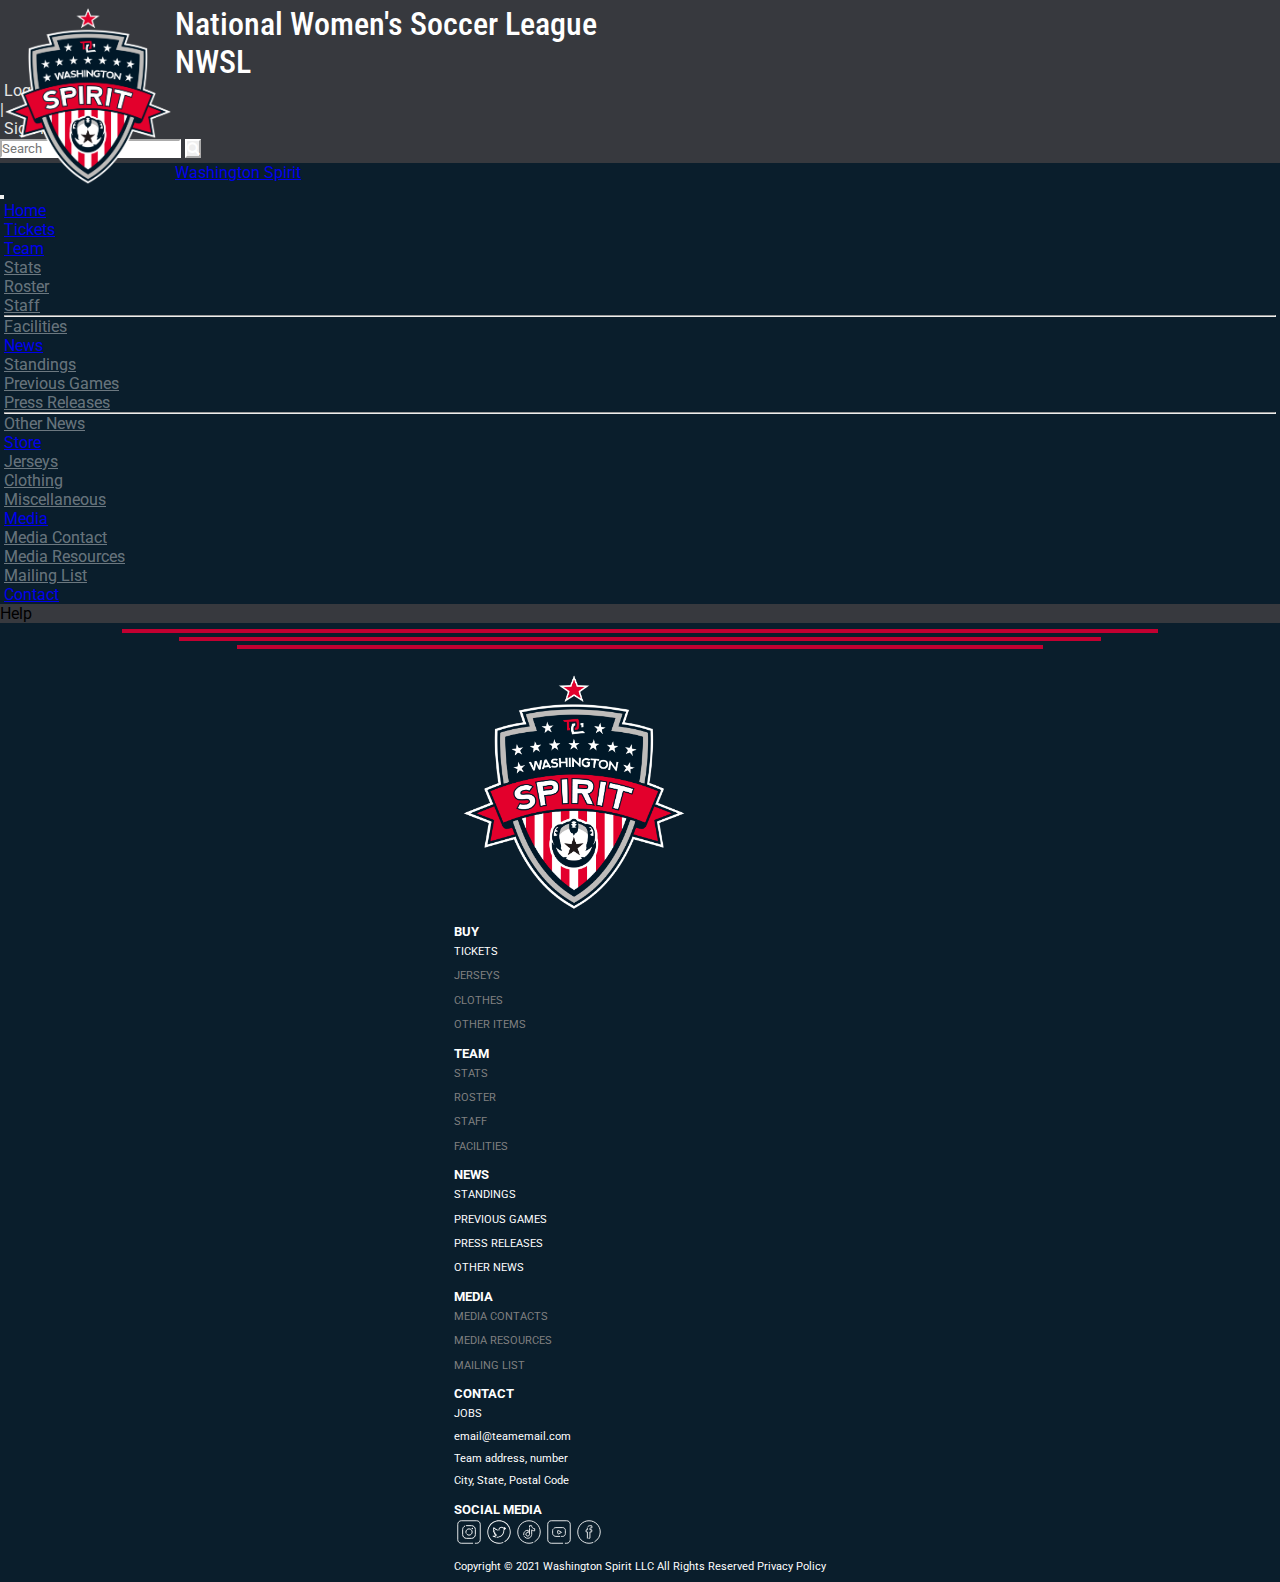
<file: pages/team.html>
<!DOCTYPE html>
<html lang="en">
<head>
    <meta charset="UTF-8" />
    <meta http-equiv="X-UA-Compatible" content="IE=edge" />
    <meta name="viewport" content="width=device-width, initial-scale=1.0" />
    <meta name="description"
        content="Official Team page of the Washington Spirit, part of the National Women's Soccer League. 
                Get all the info about its roster, each player and their stats, the coaching staff and our stadium." />
    <meta name="keywords" 
        content="Washington Spirit, team, NWSL, National Women's Soccer League, football, soccer, USA, America, 
                women's football, women's soccer, soccer league, football league,  
                Tickets, News, Roster, Schedule, Latest News, Stats, Games, Info, Contact, Coaching Staff, Media Resources,
                Shop, Official Match Jerseys, Jerseys, Shop Now,
                Instagram, Facebook, Youtube, Tiktok, 
                Players, Formation, Statistic, Forwards, Midfielders, Defenders, Goalkeepers, Nationality, Performance, Age, Birthday, Jersey number,
                Headcoach, Medical Staff, Data Analysis Team, Player Performance Team" />

    <title>Team</title>

    <link href="https://cdn.jsdelivr.net/npm/bootstrap@5.1.3/dist/css/bootstrap.min.css" rel="stylesheet"
        integrity="sha384-1BmE4kWBq78iYhFldvKuhfTAU6auU8tT94WrHftjDbrCEXSU1oBoqyl2QvZ6jIW3" crossorigin="anonymous" />
    <link rel="icon" type="image/x-icon" href="../imgs/washington-spirit.svg">
    <link rel="stylesheet" href="https://cdnjs.cloudflare.com/ajax/libs/font-awesome/4.7.0/css/font-awesome.min.css" />
    <link rel="stylesheet" href="../css/style.css" />
    <link rel="preconnect" href="https://fonts.googleapis.com" />
    <link rel="preconnect" href="https://fonts.gstatic.com" crossorigin />
    <link href="https://fonts.googleapis.com/css2?family=Roboto&display=swap" rel="stylesheet" />
    <link href="https://unpkg.com/aos@2.3.1/dist/aos.css" rel="stylesheet" />
</head>
<body class="d-flex flex-column">

    <div class="topheader">
    
        <div class="logo_team row-wrap d-none d-lg-block">
            <img src="../imgs/washington_spirit_crest.png" alt="Team logo" width="180">
        </div>
    
        <header class="header container-fluid">
            <div class="row align-items-center">
    
                <div class="headder__teamname-container col-sm-6 col-lg-8 d-none d-sm-block">
                    <h1 class="d-none d-xl-block header__teamname">National Women's Soccer League</h1>
                    <h1 class="d-block d-xl-none header__teamname">NWSL</h1>
                </div>
    
                <div class="col-10 col-sm-3 col-lg-2">
                    <div class="account d-flex justify-content-end">
                        <div class="header__searchitem search__login d-flex justify-content-end">
                            <a href="">Log in</a>
                        </div>
                        <div class="vertical-line">|</div>
                        <div class="header__searchitem search__signin">
                            <a href="">Sign in</a>
                        </div>
                    </div>
                </div>
    
                <div class="header__search col-2 col-sm-3 col-lg-2">
                    <form class="d-flex justify-content-end">
                        <input class="form-control me-2 d-none d-sm-block outline-white" type="search" placeholder="Search"
                            aria-label="Search">
                        <button class="btn btn-outline-success outline-white btn-red" type="submit" title="Search"><i
                                class="fa fa-search"></i></button>
                    </form>
                </div>
    
            </div>
        </header>
    
        <!-- NEW NAVBAR -->
    
        <nav class="navbar navbar-expand-lg navbar-dark">
            <div class="container-fluid justify-content-start">
                <a class="navbar-brand" href="#">Washington Spirit</a>
    
                <div class="toggler-button order-first">
                    <button class="navbar-toggler" type="button" data-bs-toggle="collapse"
                        data-bs-target="#navbarNavDropdown" aria-controls="navbarNavDropdown" aria-expanded="false"
                        aria-label="Toggle navigation">
                        <span class="navbar-toggler-icon"></span>
                    </button>
                </div>
    
                <div class="collapse navbar-collapse" id="navbarNavDropdown">
                    <ul class="navbar-nav">
    
                        <li class="nav-item">
                            <a class="nav-link" aria-current="page" href="../index.html">Home</a>
                        </li>
    
                        <li class="nav-item">
                            <a class="nav-link" href="../pages/tickets.html">Tickets</a>
                        </li>
    
                        <li class="nav-item dropdown nav__menuitem">
                            <a class="nav-link disabled dropdown-toggle active" href="#" id="teamDropdown" role="button"
                                data-bs-toggle="dropdown" aria-expanded="false">
                                Team
                            </a>
                            <ul class="dropdown-menu" aria-labelledby="TeamDropdown">
                                <li><a class="dropdown-item" href="../pages/team.html">Stats</a></li>
                                <li><a class="dropdown-item" href="../pages/team.html">Roster</a></li>
                                <li><a class="dropdown-item" href="../pages/team.html">Staff</a></li>
                                <li>
                                    <hr class="dropdown-divider">
                                </li>
                                <li><a class="dropdown-item" href="../pages/team.html">Facilities</a></li>
                            </ul>
                        </li>
    
                        <li class="nav-item dropdown">
                            <a class="nav-link dropdown-toggle" href="#" id="newsDropdown" role="button"
                                data-bs-toggle="dropdown" aria-expanded="false">
                                News
                            </a>
                            <ul class="dropdown-menu" aria-labelledby="newsDropdown">
                                <li><a class="dropdown-item" href="../pages/news.html">Standings</a></li>
                                <li><a class="dropdown-item" href="../pages/news.html">Previous Games</a></li>
                                <li><a class="dropdown-item" href="../pages/news.html">Press Releases</a></li>
                                <li>
                                    <hr class="dropdown-divider">
                                </li>
                                <li><a class="dropdown-item" href="../pages/news.html">Other News</a></li>
                            </ul>
                        </li>
    
                        <li class="nav-item dropdown">
                            <a class="nav-link disabled dropdown-toggle" href="#" id="storeDropdown" role="button"
                                data-bs-toggle="dropdown" aria-expanded="false">
                                Store
                            </a>
                            <ul class="dropdown-menu" aria-labelledby="storeDropdown">
                                <li><a class="dropdown-item" href="../pages/store.html">Jerseys</a></li>
                                <li><a class="dropdown-item" href="../pages/store.html">Clothing</a></li>
                                <li><a class="dropdown-item" href="../pages/store.html">Miscellaneous</a></li>
                            </ul>
                        </li>
    
                        <li class="nav-item dropdown">
                            <a class="nav-link disabled dropdown-toggle" href="#" id="mediaDropdown" role="button"
                                data-bs-toggle="dropdown" aria-expanded="false">
                                Media
                            </a>
                            <ul class="dropdown-menu" aria-labelledby="mediaDropdown">
                                <li><a class="dropdown-item" href="../pages/media.html">Media Contact</a></li>
                                <li><a class="dropdown-item" href="../pages/media.html">Media Resources</a></li>
                                <li><a class="dropdown-item" href="../pages/media.html">Mailing List</a></li>
                            </ul>
                        </li>
    
                        <li class="nav-item">
                            <a class="nav-link" href="../pages/contact.html">Contact</a>
                        </li>
    
                    </ul>
                </div>
            </div>
        </nav>
    
    </div>

    <div class="content">
        <p>Help</p>
    </div>

    <footer class="footer">
        <div class="footer__lines">
            <hr class="footer__lines-1">
            <hr class="footer__lines-2">
            <hr class="footer__lines-3">
        </div>

        <div class="container-fluid">
            <div class="footer__column-list row align-items-center">

                <div
                    class="footercolumn__logo col-12 col-sm-4 col-md-2 d-flex justify-content-center align-items-center">
                    <img src="../imgs/washington_spirit_crest.png" alt="Team logo">
                </div>

                <div class="col-12 col-sm-8 col-md-10 container-fluid">
                    <div class="row">

                        <div class="footer__column col-2">
                            <h5 class="footer__text">BUY</h5>
                            <ul class="footer__list">
                                <li>
                                    <a href="tickets.html">TICKETS</a>
                                </li>
                                <li>
                                    <a href="store.html" class="disabled">JERSEYS</a>
                                </li>
                                <li>
                                    <a href="store.html" class="disabled">CLOTHES</a>
                                </li>
                                <li>
                                    <a href="store.html" class="disabled">OTHER ITEMS</a>
                                </li>
                            </ul>
                        </div>
                        <div class="footer__column col-2">
                            <h5 class="footer__text">TEAM</h5>
                            <ul class="footer__list">
                                <li>
                                    <a href="team.html" class="disabled">STATS</a>
                                </li>
                                <li>
                                    <a href="team.html" class="disabled">ROSTER</a>
                                </li>
                                <li>
                                    <a href="team.html" class="disabled">STAFF</a>
                                </li>
                                <li>
                                    <a href="team.html" class="disabled">FACILITIES</a>
                                </li>
                            </ul>
                        </div>
                        <div class="footer__column col-2">
                            <h5 class="footer__text">NEWS</h5>
                            <ul class="footer__list">
                                <li>
                                    <a href="news.html">STANDINGS</a>
                                </li>
                                <li>
                                    <a href="news.html">PREVIOUS GAMES</a>
                                </li>
                                <li>
                                    <a href="news.html">PRESS RELEASES</a>
                                </li>
                                <li>
                                    <a href="news.html">OTHER NEWS</a>
                                </li>
                            </ul>
                        </div>
                        <div class="footer__column col-2">
                            <h5 class="footer__text">MEDIA</h5>
                            <ul class="footer__list">
                                <li>
                                    <a href="media.html" class="disabled">MEDIA CONTACTS</a>
                                </li>
                                <li>
                                    <a href="media.html" class="disabled">MEDIA RESOURCES</a>
                                </li>
                                <li>
                                    <a href="media.html" class="disabled">MAILING LIST</a>
                                </li>
                            </ul>
                        </div>
                        <div class="footer__column col-2">
                            <h5 class="footer__text">CONTACT</h5>
                            <ul class="footer__list">
                                <li>
                                    <a href="contact.html">JOBS</a>
                                </li>
                                <li>
                                    <p>email@teamemail.com</p>
                                </li>
                                <li>
                                    <p>Team address, number <br>
                                        City, State, Postal Code</p>
                                </li>
                            </ul>
                        </div>
                        <div class="footer__column col-2">
                            <h5 class="footer__text">SOCIAL MEDIA</h5>
                            <ul class="socialmedia row-wrap">
                                <li>
                                    <a href="https://www.instagram.com/"><img src="../imgs/instagram-icon.svg"
                                            alt="Instagram logo" width="30"></a>
                                </li>
                                <li>
                                    <a href="https://twitter.com/home"><img src="../imgs/twitter-icon.svg"
                                            alt="Twitter logo" width="30"></a>
                                </li>
                                <li>
                                    <a href="https://tiktok.com/"><img src="../imgs/tiktok-icon.svg" alt="TikTok logo"
                                            width="30"></a>
                                </li>
                                <li>
                                    <a href="https://youtube.com/"><img src="../imgs/youtube-icon.svg" alt="TikTok logo"
                                            width="30"></a>
                                </li>
                                <li>
                                    <a href="https://www.facebook.com/"><img src="../imgs/facebook-icon.svg"
                                            alt="Facebook logo" width="30"></a>
                                </li>
                            </ul>
                        </div>
                    </div>
                </div>
                <div class="copyright footer__text">
                    <p>Copyright © 2021 Washington Spirit LLC All Rights Reserved Privacy Policy</p>
                </div>
            </div>
        </div>
    </footer>

    <script src="https://cdn.jsdelivr.net/npm/bootstrap@5.1.3/dist/js/bootstrap.bundle.min.js"
        integrity="sha384-ka7Sk0Gln4gmtz2MlQnikT1wXgYsOg+OMhuP+IlRH9sENBO0LRn5q+8nbTov4+1p"
        crossorigin="anonymous"></script>

    <script src="https://unpkg.com/aos@2.3.1/dist/aos.js"></script>
    <script>
        AOS.init();
    </script>

</body>
</html>
</file>
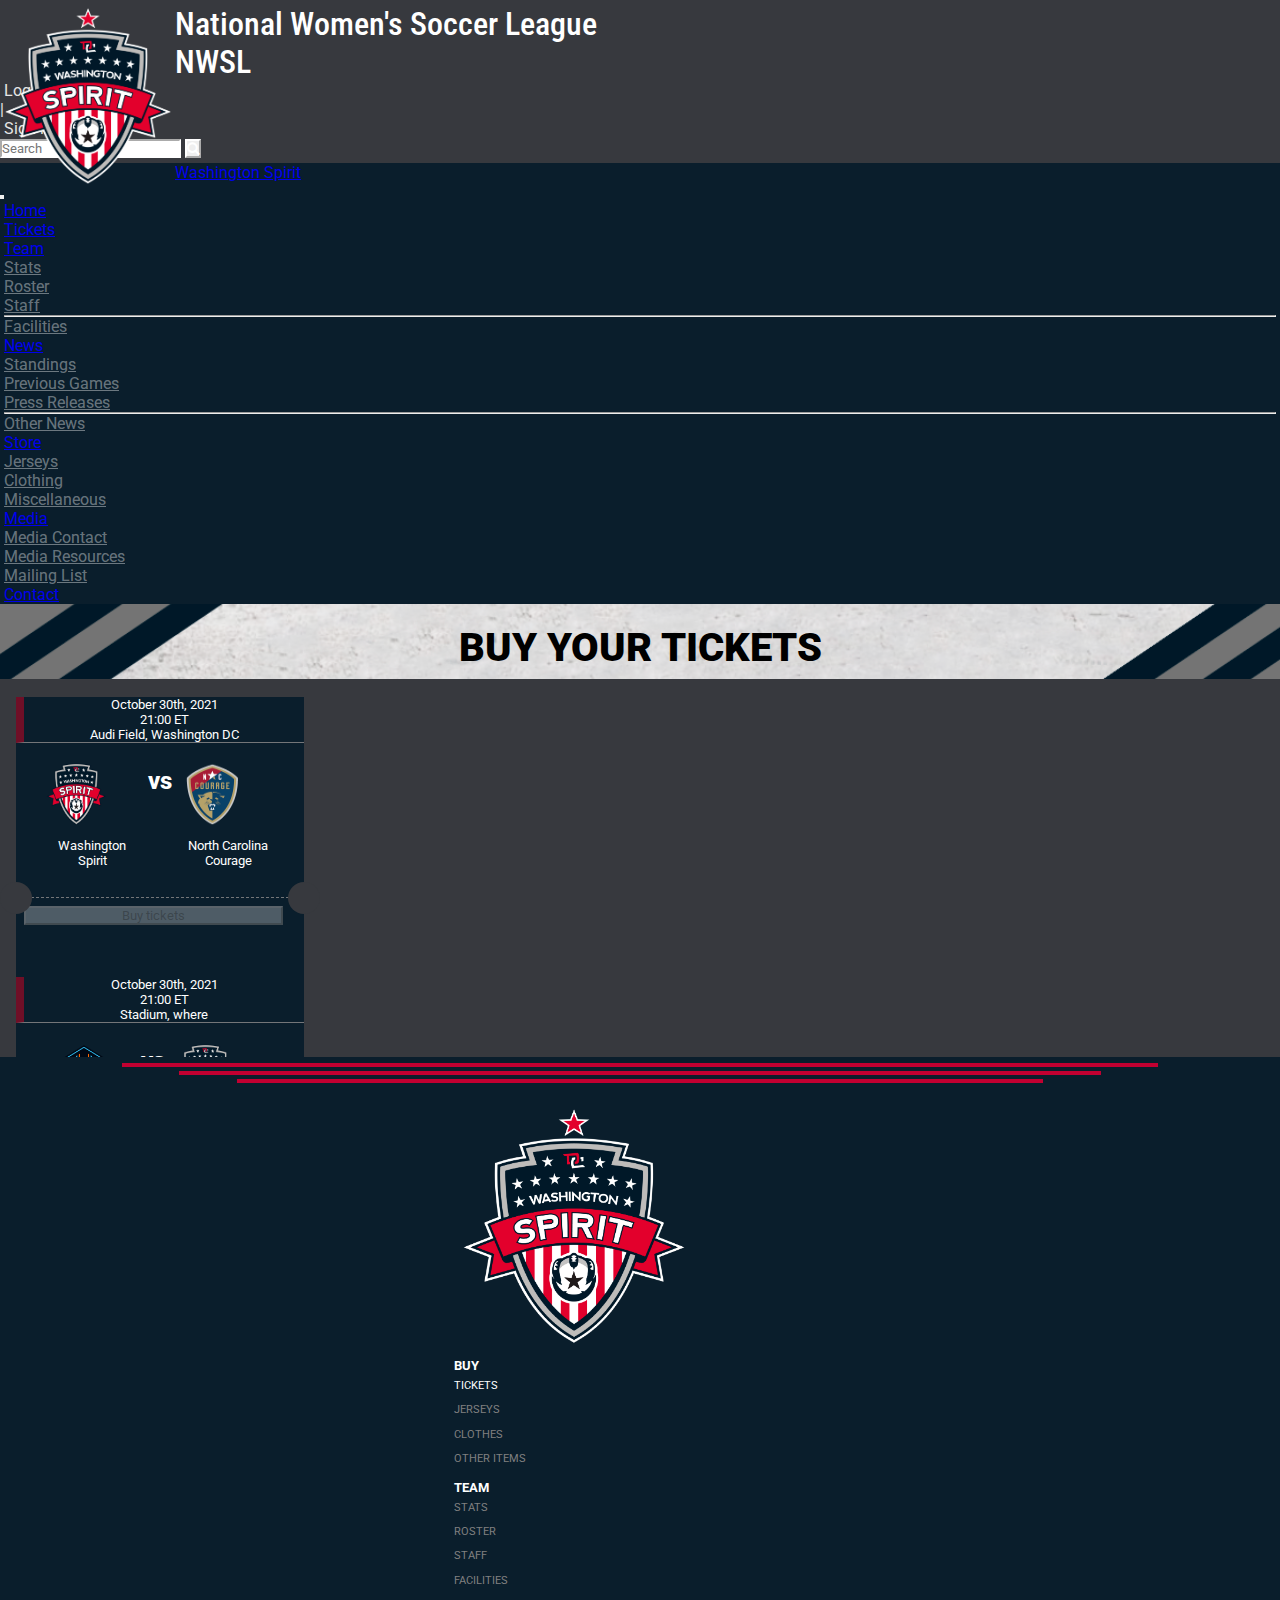
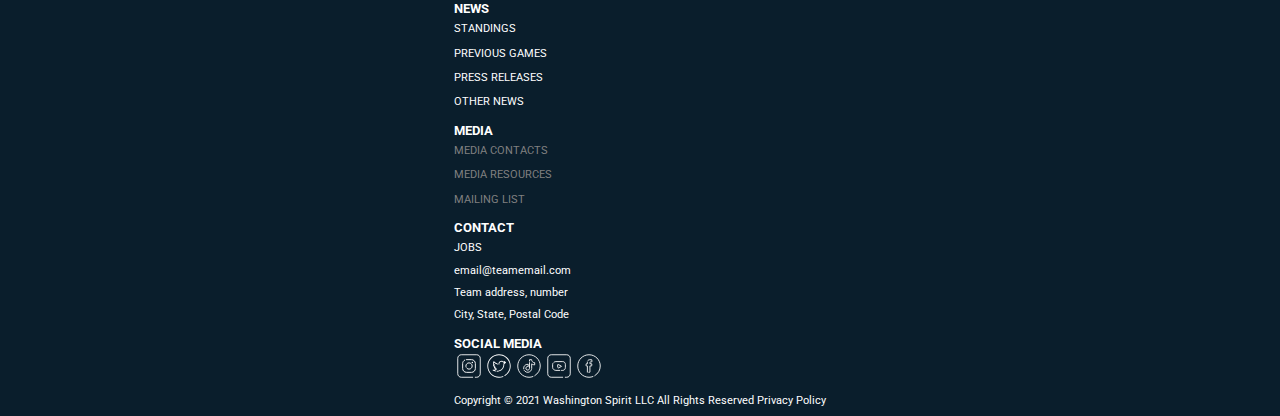
<file: pages/tickets.html>
<!DOCTYPE html>
<html lang="en">
<head>
    <meta charset="UTF-8" />
    <meta http-equiv="X-UA-Compatible" content="IE=edge" />
    <meta name="viewport" content="width=device-width, initial-scale=1.0" />
    <meta name="description"
        content="Official website for buying tickets to Washington Spirit's games, for the NWSL.
                Buy the season tickets or single tickets for a specific match. Our sales team is available to answer all questions." />
    <meta name="keywords" 
        content="Washington Spirit, team, NWSL, National Women's Soccer League, football, soccer, USA, America, 
                women's football, women's soccer, soccer league, football league,  
                Tickets, News, Roster, Schedule, Latest News, Stats, Games, Info, Contact, Coaching Staff, Media Resources,
                Shop, Official Match Jerseys, Jerseys, Shop Now,
                Instagram, Facebook, Youtube, Tiktok, 
                Season Tickets, Single Tickets, Home match, Audi Field, Segra Field, Seats, Match Day, Stadium, VIP Tickets, Sales Team, Match" />

    <title>Tickets</title>

    <link href="https://cdn.jsdelivr.net/npm/bootstrap@5.1.3/dist/css/bootstrap.min.css" rel="stylesheet"
        integrity="sha384-1BmE4kWBq78iYhFldvKuhfTAU6auU8tT94WrHftjDbrCEXSU1oBoqyl2QvZ6jIW3" crossorigin="anonymous" />
    <link rel="icon" type="image/x-icon" href="../imgs/washington-spirit.svg">
    <link rel="stylesheet" href="https://cdnjs.cloudflare.com/ajax/libs/font-awesome/4.7.0/css/font-awesome.min.css" />
    <link rel="stylesheet" href="../css/style.css" />
    <link rel="preconnect" href="https://fonts.googleapis.com" />
    <link rel="preconnect" href="https://fonts.gstatic.com" crossorigin />
    <link href="https://fonts.googleapis.com/css2?family=Roboto&display=swap" rel="stylesheet" />
    <link href="https://unpkg.com/aos@2.3.1/dist/aos.css" rel="stylesheet" />
</head>
<body class="d-flex flex-column">

    <div class="topheader">
    
        <div class="logo_team row-wrap d-none d-lg-block">
            <img src="../imgs/washington_spirit_crest.png" alt="Team logo" width="180">
        </div>
    
        <header class="header container-fluid">
            <div class="row align-items-center">
    
                <div class="headder__teamname-container col-sm-6 col-lg-8 d-none d-sm-block">
                    <h1 class="d-none d-xl-block header__teamname">National Women's Soccer League</h1>
                    <h1 class="d-block d-xl-none header__teamname">NWSL</h1>
                </div>
    
                <div class="col-10 col-sm-3 col-lg-2">
                    <div class="account d-flex justify-content-end">
                        <div class="header__searchitem search__login d-flex justify-content-end">
                            <a href="">Log in</a>
                        </div>
                        <div class="vertical-line">|</div>
                        <div class="header__searchitem search__signin">
                            <a href="">Sign in</a>
                        </div>
                    </div>
                </div>
    
                <div class="header__search col-2 col-sm-3 col-lg-2">
                    <form class="d-flex justify-content-end">
                        <input class="form-control me-2 d-none d-sm-block outline-white" type="search" placeholder="Search"
                            aria-label="Search">
                        <button class="btn btn-outline-success outline-white btn-red" type="submit" title="Search"><i
                                class="fa fa-search"></i></button>
                    </form>
                </div>
    
            </div>
        </header>
    
        <!-- NEW NAVBAR -->
    
        <nav class="navbar navbar-expand-lg navbar-dark">
            <div class="container-fluid justify-content-start">
                <a class="navbar-brand" href="#">Washington Spirit</a>
    
                <div class="toggler-button order-first">
                    <button class="navbar-toggler" type="button" data-bs-toggle="collapse"
                        data-bs-target="#navbarNavDropdown" aria-controls="navbarNavDropdown" aria-expanded="false"
                        aria-label="Toggle navigation">
                        <span class="navbar-toggler-icon"></span>
                    </button>
                </div>
    
                <div class="collapse navbar-collapse" id="navbarNavDropdown">
                    <ul class="navbar-nav">
    
                        <li class="nav-item">
                            <a class="nav-link" aria-current="page" href="../index.html">Home</a>
                        </li>
    
                        <li class="nav-item">
                            <a class="nav-link active" href="../pages/tickets.html">Tickets</a>
                        </li>
    
                        <li class="nav-item dropdown nav__menuitem">
                            <a class="nav-link disabled dropdown-toggle" href="#" id="teamDropdown" role="button"
                                data-bs-toggle="dropdown" aria-expanded="false">
                                Team
                            </a>
                            <ul class="dropdown-menu" aria-labelledby="TeamDropdown">
                                <li><a class="dropdown-item" href="../pages/team.html">Stats</a></li>
                                <li><a class="dropdown-item" href="../pages/team.html">Roster</a></li>
                                <li><a class="dropdown-item" href="../pages/team.html">Staff</a></li>
                                <li>
                                    <hr class="dropdown-divider">
                                </li>
                                <li><a class="dropdown-item" href="../pages/team.html">Facilities</a></li>
                            </ul>
                        </li>
    
                        <li class="nav-item dropdown">
                            <a class="nav-link dropdown-toggle" href="#" id="newsDropdown" role="button"
                                data-bs-toggle="dropdown" aria-expanded="false">
                                News
                            </a>
                            <ul class="dropdown-menu" aria-labelledby="newsDropdown">
                                <li><a class="dropdown-item" href="../pages/news.html">Standings</a></li>
                                <li><a class="dropdown-item" href="../pages/news.html">Previous Games</a></li>
                                <li><a class="dropdown-item" href="../pages/news.html">Press Releases</a></li>
                                <li>
                                    <hr class="dropdown-divider">
                                </li>
                                <li><a class="dropdown-item" href="../pages/news.html">Other News</a></li>
                            </ul>
                        </li>
    
                        <li class="nav-item dropdown">
                            <a class="nav-link disabled dropdown-toggle" href="#" id="storeDropdown" role="button"
                                data-bs-toggle="dropdown" aria-expanded="false">
                                Store
                            </a>
                            <ul class="dropdown-menu" aria-labelledby="storeDropdown">
                                <li><a class="dropdown-item" href="../pages/store.html">Jerseys</a></li>
                                <li><a class="dropdown-item" href="../pages/store.html">Clothing</a></li>
                                <li><a class="dropdown-item" href="../pages/store.html">Miscellaneous</a></li>
                            </ul>
                        </li>
    
                        <li class="nav-item dropdown">
                            <a class="nav-link disabled dropdown-toggle" href="#" id="mediaDropdown" role="button"
                                data-bs-toggle="dropdown" aria-expanded="false">
                                Media
                            </a>
                            <ul class="dropdown-menu" aria-labelledby="mediaDropdown">
                                <li><a class="dropdown-item" href="../pages/media.html">Media Contact</a></li>
                                <li><a class="dropdown-item" href="../pages/media.html">Media Resources</a></li>
                                <li><a class="dropdown-item" href="../pages/media.html">Mailing List</a></li>
                            </ul>
                        </li>
    
                        <li class="nav-item">
                            <a class="nav-link" href="../pages/contact.html">Contact</a>
                        </li>
    
                    </ul>
                </div>
            </div>
        </nav>
    
    </div>

    <div class="content content-tickets">

        <div class="image__contact-us">
            <img src="../imgs/graphic-texture.png" alt="A graphic with a texture like stone and some details in blue">
            <p class="image__text">BUY YOUR TICKETS</p>
        </div>

        <div class="nextmatches-carousel d-md-flex flex-nowrap d-none">
            <div class="matches__match card">
                <div class="match__info card-header">
                    <p>October 30th, 2021
                        <br>21:00 ET
                        <br>Audi Field, Washington DC
                    </p>
                </div>
                <div class="match__teams card-body">
                    <div class="team d-flex flex-column justify-content-center align-items-center">
                        <img src="../imgs/Teams/WASpirit-Logo.png" alt="Washington Spirit Logo" class="team__logo"></img>
                        <p class="team__name">Washington Spirit</p>
                    </div>
                    <p class="vs">vs</p>
                    <div class="team d-flex flex-column justify-content-center align-items-center">
                        <img src="../imgs/Teams/NCCourage-Logo.png" alt="North Carolina Courage Logo" class="team__logo"></img>
                        <p class="team__name">North Carolina Courage</p>
                    </div>
                </div>
                <div class="match__tickets d-flex justify-content-center align-items-end">
                    <button type="button" class="btn btn-danger ticket" disabled>
                        Buy tickets
                    </button>
                </div>
            </div>
            <div class="matches__match card">
                <div class="match__info card-header">
                    <p>October 30th, 2021
                        <br>21:00 ET
                        <br>Stadium, where
                    </p>
                </div>
                <div class="match__teams card-body">
                    <div class="team d-flex flex-column justify-content-center align-items-center">
                        <img src="../imgs/Teams/HOUSDash-Logo.png" alt="Houston Dash Logo" class="team__logo"></img>
                        <p class="team__name">Houston Dash</p>
                    </div>
                    <p class="vs">vs</p>
                    <div class="team d-flex flex-column justify-content-center align-items-center">
                        <img src="../imgs/Teams/WASpirit-Logo.png" alt="Washington Spirit Logo" class="team__logo"></img>
                        <p class="team__name">Washington Spirit</p>
                    </div>
                </div>
                <div class="match__tickets d-flex justify-content-center align-items-end">
                    <button type="button" class="btn btn-danger ticket" disabled>
                        Buy tickets
                    </button>
                </div>
            </div>
            <div class="matches__match card">
                <div class="match__info card-header">
                    <p>October 30th, 2021
                        <br>21:00 ET
                        <br>Stadium, where
                    </p>
                </div>
                <div class="match__teams card-body">
                    <div class="team d-flex flex-column justify-content-center align-items-center">
                        <img src="../imgs/Teams/PORThorns-Logo.png" alt="Portland Thorns Logo" class="team__logo"></img>
                        <p class="team__name">Portland Thorns</p>
                    </div>
                    <p class="vs">vs</p>
                    <div class="team d-flex flex-column justify-content-center align-items-center">
                        <img src="../imgs/Teams/WASpirit-Logo.png" alt="Washington Spirit Logo" class="team__logo"></img>
                        <p class="team__name">Washington Spirit</p>
                    </div>
                </div>
                <div class="match__tickets d-flex justify-content-center align-items-end">
                    <button type="button" class="btn btn-danger ticket" disabled>
                        Buy tickets
                    </button>
                </div>
            </div>
            <div class="matches__match card">
                <div class="match__info card-header">
                    <p>October 30th, 2021
                        <br>21:00 ET
                        <br>Stadium, where
                    </p>
                </div>
                <div class="match__teams card-body">
                    <div class="team d-flex flex-column justify-content-center align-items-center">
                        <img src="../imgs/Teams/CHIRedStars-Logo.png" alt="Chicago Red Stars Logo" class="team__logo"></img>
                        <p class="team__name">Chicago Red Stars</p>
                    </div>
                    <p class="vs">vs</p>
                    <div class="team d-flex flex-column justify-content-center align-items-center">
                        <img src="../imgs/Teams/WASpirit-Logo.png" alt="Washington Spirit Logo" class="team__logo"></img>
                        <p class="team__name">Washington Spirit</p>
                    </div>
                </div>
                <div class="match__tickets d-flex justify-content-center align-items-end">
                    <button type="button" class="btn btn-danger ticket" disabled>
                        Buy tickets
                    </button>
                </div>
            </div>
            <div class="matches__match">
                <div class="match__info card-header">
                    <p>October 30th, 2021
                        <br>21:00 ET
                        <br>Audi Field, Washington DC
                    </p>
                </div>
                <div class="match__teams card-body">
                    <div class="team d-flex flex-column justify-content-center align-items-center">
                        <img src="../imgs/Teams/WASpirit-Logo.png" alt="Washington Spirit Logo" class="team__logo"></img>
                        <p class="team__name">Washington Spirit</p>
                    </div>
                    <p class="vs">vs</p>
                    <div class="team d-flex flex-column justify-content-center align-items-center">
                        <img src="../imgs/Teams/ACFC-Logo.png" alt="Angel City FC Logo" class="team__logo"></img>
                        <p class="team__name">Angel City FC</p>
                    </div>
                </div>
                <div class="match__tickets d-flex justify-content-center align-items-end">
                    <button type="button" class="btn btn-danger ticket" disabled>
                        Buy tickets
                    </button>
                </div>
            </div>
            <div class="matches__match">
                <div class="match__info card-header">
                    <p>October 30th, 2021
                        <br>21:00 ET
                        <br>Audi Field, Washington DC
                    </p>
                </div>
                <div class="match__teams card-body">
                    <div class="team d-flex flex-column justify-content-center align-items-center">
                        <img src="../imgs/Teams/WASpirit-Logo.png" alt="Washington Spirit Logo" class="team__logo"></img>
                        <p class="team__name">Washington Spirit</p>
                    </div>
                    <p class="vs">vs</p>
                    <div class="team d-flex flex-column justify-content-center align-items-center">
                        <img src="../imgs/Teams/LOURacing-Logo.png" alt="Racing Louisville Logo" class="team__logo"></img>
                        <p class="team__name">Racing Louisville</p>
                    </div>
                </div>
                <div class="match__tickets d-flex justify-content-center align-items-end">
                    <button type="button" class="btn btn-danger ticket" disabled>
                        Buy tickets
                    </button>
                </div>
            </div>
            <div class="matches__match">
                <div class="match__info card-header">
                    <p>October 30th, 2021
                        <br>21:00 ET
                        <br>Stadium, where
                    </p>
                </div>
                <div class="match__teams card-body">
                    <div class="team d-flex flex-column justify-content-center align-items-center">
                        <img src="../imgs/Teams/NCCourage-Logo.png" alt="North Carolina Courage Logo" class="team__logo"></img>
                        <p class="team__name">North Carolina Courage</p>
                    </div>
                    <p class="vs">vs</p>
                    <div class="team d-flex flex-column justify-content-center align-items-center">
                        <img src="../imgs/Teams/WASpirit-Logo.png" alt="Washington Spirit Logo" class="team__logo"></img>
                        <p class="team__name">Washington Spirit</p>
                    </div>
                </div>
                <div class="match__tickets d-flex justify-content-center align-items-end">
                    <button type="button" class="btn btn-danger ticket" disabled>
                        Buy tickets
                    </button>
                </div>
            </div>
            <div class="matches__match">
                <div class="match__info card-header">
                    <p>October 30th, 2021
                        <br>21:00 ET
                        <br>Lynn's Family Stadium, Louisville
                    </p>
                </div>
                <div class="match__teams card-body">
                    <div class="team d-flex flex-column justify-content-center align-items-center">
                        <img src="../imgs/Teams/LOURacing-Logo.png" alt="Racing Louisville Logo" class="team__logo"></img>
                        <p class="team__name">Racing Louisville</p>
                    </div>
                    <p class="vs">vs</p>
                    <div class="team d-flex flex-column justify-content-center align-items-center">
                        <img src="../imgs/Teams/WASpirit-Logo.png" alt="Washington Spirit Logo" class="team__logo"></img>
                        <p class="team__name">Washington Spirit</p>
                    </div>
                </div>
                <div class="match__tickets d-flex justify-content-center align-items-end">
                    <button type="button" class="btn btn-danger ticket" disabled>
                        Buy tickets
                    </button>
                </div>
            </div>
        </div>
    </div>

    <footer class="footer">
        <div class="footer__lines">
            <hr class="footer__lines-1">
            <hr class="footer__lines-2">
            <hr class="footer__lines-3">
        </div>

        <div class="container-fluid">
            <div class="footer__column-list row align-items-center">

                <div
                    class="footercolumn__logo col-12 col-sm-4 col-md-2 d-flex justify-content-center align-items-center">
                    <img src="../imgs/washington_spirit_crest.png" alt="Team logo">
                </div>

                <div class="col-12 col-sm-8 col-md-10 container-fluid">
                    <div class="row">

                        <div class="footer__column col-2">
                            <h5 class="footer__text">BUY</h5>
                            <ul class="footer__list">
                                <li>
                                    <a href="tickets.html">TICKETS</a>
                                </li>
                                <li>
                                    <a href="store.html" class="disabled">JERSEYS</a>
                                </li>
                                <li>
                                    <a href="store.html" class="disabled">CLOTHES</a>
                                </li>
                                <li>
                                    <a href="store.html" class="disabled">OTHER ITEMS</a>
                                </li>
                            </ul>
                        </div>
                        <div class="footer__column col-2">
                            <h5 class="footer__text">TEAM</h5>
                            <ul class="footer__list">
                                <li>
                                    <a href="team.html" class="disabled">STATS</a>
                                </li>
                                <li>
                                    <a href="team.html" class="disabled">ROSTER</a>
                                </li>
                                <li>
                                    <a href="team.html" class="disabled">STAFF</a>
                                </li>
                                <li>
                                    <a href="team.html" class="disabled">FACILITIES</a>
                                </li>
                            </ul>
                        </div>
                        <div class="footer__column col-2">
                            <h5 class="footer__text">NEWS</h5>
                            <ul class="footer__list">
                                <li>
                                    <a href="news.html">STANDINGS</a>
                                </li>
                                <li>
                                    <a href="news.html">PREVIOUS GAMES</a>
                                </li>
                                <li>
                                    <a href="news.html">PRESS RELEASES</a>
                                </li>
                                <li>
                                    <a href="news.html">OTHER NEWS</a>
                                </li>
                            </ul>
                        </div>
                        <div class="footer__column col-2">
                            <h5 class="footer__text">MEDIA</h5>
                            <ul class="footer__list">
                                <li>
                                    <a href="media.html" class="disabled">MEDIA CONTACTS</a>
                                </li>
                                <li>
                                    <a href="media.html" class="disabled">MEDIA RESOURCES</a>
                                </li>
                                <li>
                                    <a href="media.html" class="disabled">MAILING LIST</a>
                                </li>
                            </ul>
                        </div>
                        <div class="footer__column col-2">
                            <h5 class="footer__text">CONTACT</h5>
                            <ul class="footer__list">
                                <li>
                                    <a href="contact.html">JOBS</a>
                                </li>
                                <li>
                                    <p>email@teamemail.com</p>
                                </li>
                                <li>
                                    <p>Team address, number <br>
                                        City, State, Postal Code</p>
                                </li>
                            </ul>
                        </div>
                        <div class="footer__column col-2">
                            <h5 class="footer__text">SOCIAL MEDIA</h5>
                            <ul class="socialmedia row-wrap">
                                <li>
                                    <a href="https://www.instagram.com/"><img src="../imgs/instagram-icon.svg"
                                            alt="Instagram logo" width="30"></a>
                                </li>
                                <li>
                                    <a href="https://twitter.com/home"><img src="../imgs/twitter-icon.svg"
                                            alt="Twitter logo" width="30"></a>
                                </li>
                                <li>
                                    <a href="https://tiktok.com/"><img src="../imgs/tiktok-icon.svg" alt="TikTok logo"
                                            width="30"></a>
                                </li>
                                <li>
                                    <a href="https://youtube.com/"><img src="../imgs/youtube-icon.svg" alt="TikTok logo"
                                            width="30"></a>
                                </li>
                                <li>
                                    <a href="https://www.facebook.com/"><img src="../imgs/facebook-icon.svg"
                                            alt="Facebook logo" width="30"></a>
                                </li>
                            </ul>
                        </div>
                    </div>
                </div>
                <div class="copyright footer__text">
                    <p>Copyright © 2021 Washington Spirit LLC All Rights Reserved Privacy Policy</p>
                </div>
            </div>
        </div>
    </footer>

    <script src="https://cdn.jsdelivr.net/npm/bootstrap@5.1.3/dist/js/bootstrap.bundle.min.js"
        integrity="sha384-ka7Sk0Gln4gmtz2MlQnikT1wXgYsOg+OMhuP+IlRH9sENBO0LRn5q+8nbTov4+1p"
        crossorigin="anonymous"></script>

    <script src="https://unpkg.com/aos@2.3.1/dist/aos.js"></script>
    <script>
        AOS.init();
    </script>

</body>
</html>
</file>
<file: css/style.css>
* {
  /* this even hides the bullet from lists!*/
  margin: 0;
  padding: 0;
  box-sizing: border-box;
  font-family: Roboto, sans-serif;
}

body {
  min-height: 100vh;
}

p {
  margin: 0;
}

/***********************************
            Content
 ***********************************/
.content {
  background-color: #37393E;
  flex-grow: 1;
}

/***********************************
            Flex
 ***********************************/
.row-wrap {
  display: flex;
  flex-flow: row wrap;
}

ul {
  list-style-type: none;
  padding: 0;
}

.container-fluid {
  padding: 0;
}

.row {
  margin: 0;
}

.content {
  height: 100%;
}
.content .image__contact-us {
  grid-area: banner;
  position: relative;
  text-align: center;
  width: 100%;
  height: fit-content;
  font-size: 1rem;
  font-weight: 900;
  /* Centered text */
}
.content .image__contact-us img {
  max-height: 50px;
  width: 100%;
  object-fit: cover;
}
.content .image__contact-us .image__text {
  position: absolute;
  top: 50%;
  left: 50%;
  transform: translate(-50%, -50%);
}
@media only screen and (min-width: 576px) {
  .content .image__contact-us {
    font-size: 1.5rem;
  }
  .content .image__contact-us img {
    max-height: 75px;
  }
}
@media only screen and (min-width: 768px) {
  .content .image__contact-us {
    font-size: 2.5rem;
  }
}

/***********************************
           CAROUSEL Big New
 ***********************************/
#bignew-carousel {
  height: 40rem;
  overflow: hidden;
}
#bignew-carousel .carousel-item {
  height: 40rem;
  width: 100vw;
  position: relative;
}
#bignew-carousel .carousel-item img {
  object-fit: cover;
  height: 40rem;
}
@media only screen and (min-width: 992px) {
  #bignew-carousel .carousel-item img {
    object-position: 0 40%;
  }
}
#bignew-carousel .carousel-item__caption {
  min-height: 40%;
  width: 100vw;
  position: absolute;
  bottom: 0;
  left: 0;
  padding-bottom: 50px;
  background-color: rgba(0, 0, 0, 0.6);
  color: #FFFFFF;
  text-align: center;
}
#bignew-carousel .carousel-item__caption a {
  color: #FFFFFF;
  text-decoration: none;
}
#bignew-carousel .carousel-item__caption .bignew__title {
  margin-top: 1rem;
  font-size: 2rem;
}
#bignew-carousel .carousel-item__caption .bignew__text {
  font-size: 1rem;
  margin: 0 auto 0.2rem auto;
  width: 65%;
}
#bignew-carousel .carousel-item__caption .bignew__small-text {
  font-size: 0.8rem;
  margin-bottom: 0.5rem;
}

/***********************************
            Matches
 ***********************************/
.nextmatches-carousel {
  grid-area: matches;
  width: auto;
  height: auto;
  overflow-x: auto;
  overflow-y: hidden;
  padding: 0.5rem;
  -webkit-overflow-scrolling: touch;
}
.nextmatches-carousel::-webkit-scrollbar {
  width: 20px;
}
.nextmatches-carousel::-webkit-scrollbar-track {
  box-shadow: inset 0 0 5px #747679;
  border-radius: 10px;
}
.nextmatches-carousel::-webkit-scrollbar-thumb {
  background: #747679;
  border-radius: 10px;
  /* Handle on hover */
}
.nextmatches-carousel::-webkit-scrollbar-thumb:hover {
  box-shadow: inset 0 0 2px #E5E5E5;
}
.nextmatches-carousel .matches__match {
  flex: 0 0 auto;
  color: #FFFFFF;
  background-color: #0A1E2C;
  vertical-align: top;
  width: 18rem;
  margin: 0 0.5rem;
  padding: 0;
  display: flex;
  flex-flow: column nowrap;
}
.nextmatches-carousel .matches__match .match__info {
  text-align: center;
  font-size: 0.8rem;
  border-bottom: 0.5px solid #747679;
  border-left: 0.5rem solid #6f0f27;
}
.nextmatches-carousel .matches__match .match__teams {
  display: flex;
  justify-content: center;
  align-items: center;
  padding: 0;
  margin: 1rem 0 0;
}
.nextmatches-carousel .matches__match .match__teams .vs {
  margin: 0.5rem 0.5rem 30%;
  font-size: 1.5rem;
  font-weight: 800;
}
.nextmatches-carousel .matches__match .match__teams .team__name {
  padding-top: 0.5rem;
  max-width: 6rem;
  height: 3rem;
  font-size: 0.8rem;
  overflow: hidden;
  text-align: center;
  text-overflow: ellipsis;
}
.nextmatches-carousel .matches__match .match__teams .team__logo {
  height: 4rem;
  width: 4rem;
}
.nextmatches-carousel .matches__match .match__tickets {
  height: 5rem;
  position: relative;
  margin-top: 1rem;
  border-top: 1PX dashed #747679;
}
.nextmatches-carousel .matches__match .match__tickets .ticket {
  height: fit-content;
  margin: 0.5rem 0.5rem;
  width: 90%;
  border-radius: 0;
}
.nextmatches-carousel .matches__match .match__tickets:before, .nextmatches-carousel .matches__match .match__tickets:after {
  content: "";
  display: block;
  position: absolute;
  height: 2rem;
  width: 2rem;
  background-color: #37393E;
  border-radius: 50%;
  top: -1rem;
}
.nextmatches-carousel .matches__match .match__tickets:before {
  left: -1rem;
}
.nextmatches-carousel .matches__match .match__tickets:after {
  right: -1rem;
}
.nextmatches-carousel .nextmatches-control {
  width: 5%;
}

/***********************************
            Posts
 ***********************************/
.posts {
  grid-area: posts;
  text-align: left;
  column-gap: 40px;
  margin: 2rem 20px 0 40px;
  width: auto;
}
.posts__post {
  margin-bottom: 3rem;
  color: #E5E5E5;
}
.posts__post h2 {
  line-height: 2;
  font-size: 1.2rem;
  font-style: bold;
  text-transform: capitalize;
}
.posts__post h3 {
  line-height: 1.5;
  font-size: 1rem;
  text-transform: initial;
}
.posts__post p {
  text-indent: 1rem;
}
.posts__post .post__image {
  display: flex;
  justify-content: left;
  margin: 5px;
}
.posts__post .post__image img {
  object-position: left center;
  object-fit: cover;
  width: 100%;
  height: 20rem;
}

.content-tickets {
  display: grid;
  grid-template-areas: "banner" "options" "tickets";
}
.content-tickets .nextmatches-carousel {
  grid-area: tickets;
  max-height: 23rem;
}

.news {
  margin: 50px 10%;
  max-width: 1500px;
}
.news .card {
  background-color: #37393E;
  color: #FFF;
  border: 0;
  border-bottom: 1px dashed #FFF;
  margin-bottom: 1rem;
}
.news .card .text-muted {
  color: #E5E5E5 !important;
}
.news .card .card-body {
  padding-top: 0;
}
.news .card .image__credits {
  position: relative;
  bottom: 2rem;
  padding-right: 1rem;
  background-color: #6f0f27;
  text-align: end;
  line-height: 2rem;
}

.pagination .page-item .page-link {
  background-color: #747679;
  border-radius: 0;
  border-color: #000;
  color: #0A1E2C;
}
.pagination .page-item .page-link:hover {
  background-color: #6f0f27;
  color: #FFf;
  font-size: 900;
}
.pagination .page-item .page-link:focus {
  box-shadow: 0 0 0 0.25rem rgba(231, 233, 238, 0.25);
}

/***********************************
        Content
***********************************/
.content-contact {
  display: grid;
  grid-template-areas: "banner" "tickets" "contact";
}
.content-contact .contact {
  grid-area: contact;
  margin: 1rem 0 2rem 0;
  max-width: 1500px;
  color: #FFF;
}
.content-contact .contact .contact-2 {
  padding: 0 2rem;
}
.content-contact .contact .contact-2__title:nth-of-type(2n) {
  margin-top: 1rem;
}
.content-contact .contact .contact-2 .form-floating {
  color: #0A1E2C;
}
.content-contact .contact .contact-2 .form-text {
  color: #E5E5E5;
}
.content-contact .nextmatches-carousel {
  grid-area: tickets;
  max-height: 23rem;
}

/***********************************
            TOP-HEADER
***********************************/
.topheader {
  background-color: #37393E;
  grid-area: "header";
  /***********************************
              LOGO
   ***********************************/
  /***********************************
              HEADER
  ***********************************/
  /***********************************
                  NAVBAR
   ***********************************/
  /* Extra functionality for navbar */
}
.topheader .logo_team {
  z-index: 1;
  position: absolute;
  justify-content: center;
  margin-top: 5px;
  width: 175px;
}
.topheader .header {
  margin: 0;
  padding: 5px 0;
}
.topheader .header__searchitem a {
  text-decoration: none;
  color: #E5E5E5;
}
.topheader .headder__teamname-container {
  padding: 0px;
}
.topheader .headder__teamname-container .header__teamname {
  font-size: 2rem;
  font-weight: 500;
  font-stretch: ultra-condensed;
  color: #FFFFFF;
  margin: 0;
  margin-left: 15px;
  width: auto;
}
@media only screen and (min-width: 992px) {
  .topheader .headder__teamname-container .header__teamname {
    margin-left: 175px;
  }
}
.topheader .account {
  margin-right: 5px;
}
.topheader .account .header__searchitem {
  padding: 0 4px;
}
.topheader .account .vertical-line {
  max-width: 5px;
  padding: 0;
  color: #E5E5E5;
}
.topheader .header__search {
  max-width: -moz-fit-content;
  max-width: fit-content;
}
.topheader .header__search .btn {
  margin-right: 13px;
}
.topheader .header__search .btn-red:active, .topheader .header__search .btn-red:checked, .topheader .header__search .btn-red:hover {
  background-color: #C20031;
  border-color: #6f0f27;
}
.topheader .header__search .outline-white:focus, .topheader .header__search .outline-white:active, .topheader .header__search .outline-white:focus:active {
  box-shadow: 0 0 0 0.25rem rgba(255, 255, 255, 0.15);
  transition: box-shadow 0.15S ease-in-out;
}
.topheader .header__search .outline-white {
  color: #FFFFFF;
  border-color: #FFFFFF;
  border-radius: 0;
}
.topheader .navbar {
  padding: 0;
  background-color: #0A1E2C;
}
.topheader .navbar .navbar-brand {
  margin-left: 15px;
}
@media only screen and (min-width: 992px) {
  .topheader .navbar .navbar-brand {
    margin-left: 175px;
  }
}
.topheader .nav-item {
  padding: 0 4px;
}
.topheader .nav-link {
  margin-left: 15px;
}
@media only screen and (min-width: 992px) {
  .topheader .nav-link {
    margin-left: 0;
  }
}
.topheader .nav-item .dropdown-item {
  border: 0;
}
.topheader .dropdown-menu a {
  color: rgba(255, 255, 255, 0.4);
}
.topheader .dropdown-menu {
  background-color: #0A1E2C;
  margin: 0;
  border-radius: 0;
}
.topheader .dropdown-divider {
  color: #FFFFFF;
}
.topheader .nav-item:hover {
  font-weight: 500;
}
.topheader .navbar-dark .navbar-nav .nav-link:hover {
  color: #FFFFFF;
}
.topheader .dropdown-menu {
  border: 0;
  padding: 0;
}
.topheader .dropdown-item:hover, .topheader .dropdown-item:focus {
  background-color: #37393E;
  color: #FFFFFF;
  transition: ease-in;
  transition-duration: 0.3s;
}
.topheader .dropdown-divider {
  margin: 0;
}
.topheader .navbar .toggler-button {
  margin-left: 15px;
}
@media only screen and (min-width: 992px) {
  .topheader .navbar .toggler-button {
    margin-left: 0;
  }
}

/***********************************
            Footer
 ***********************************/
.footer {
  grid-area: footer;
  display: flex;
  flex-direction: column;
  align-items: center;
  background-color: #0A1E2C;
}
.footer .footer__lines {
  margin-top: 2px;
  width: 90%;
}
.footer .footer__lines-1 {
  border: 0;
  height: 4px;
  width: 90%;
  background-color: #C20031;
  opacity: 1;
  margin: 4px auto;
}
.footer .footer__lines-2 {
  border: 0;
  height: 4px;
  width: 80%;
  background-color: #C20031;
  opacity: 1;
  margin: 4px auto;
}
.footer .footer__lines-3 {
  border: 0;
  height: 4px;
  width: 70%;
  background-color: #C20031;
  opacity: 1;
  margin: 4px auto;
}
.footer .footer__lines-4 {
  border: 0;
  height: 4px;
  width: 60%;
  background-color: #C20031;
  opacity: 1;
  margin: 4px auto;
}
.footer__column-list {
  padding: 1vh 4vh;
}
.footer__column-list .footer__list a, .footer__column-list .footer__list p {
  text-decoration: none;
  color: #FFFFFF;
  font-size: 0.7rem;
}
.footer__column-list .footer__list a.disabled {
  color: gray;
  pointer-events: none;
}
.footer__column-list .footer__list li {
  line-height: 1.4rem;
}
@media only screen and (min-width: 1400px) {
  .footer__column-list {
    margin: 0 5%;
  }
}
.footer__column {
  width: auto;
  margin: 1vh auto;
}
.footer__text {
  color: #FFFFFF;
}
.footercolumn__logo {
  margin: 1vh auto;
}
.footercolumn__logo img {
  min-width: 10rem;
  max-width: 15rem;
}
.footer svg {
  height: 20px;
  width: 20px;
}
.footer .copyright {
  text-align: center;
  font-size: 0.7rem;
}

/*# sourceMappingURL=style.css.map */
</file>
